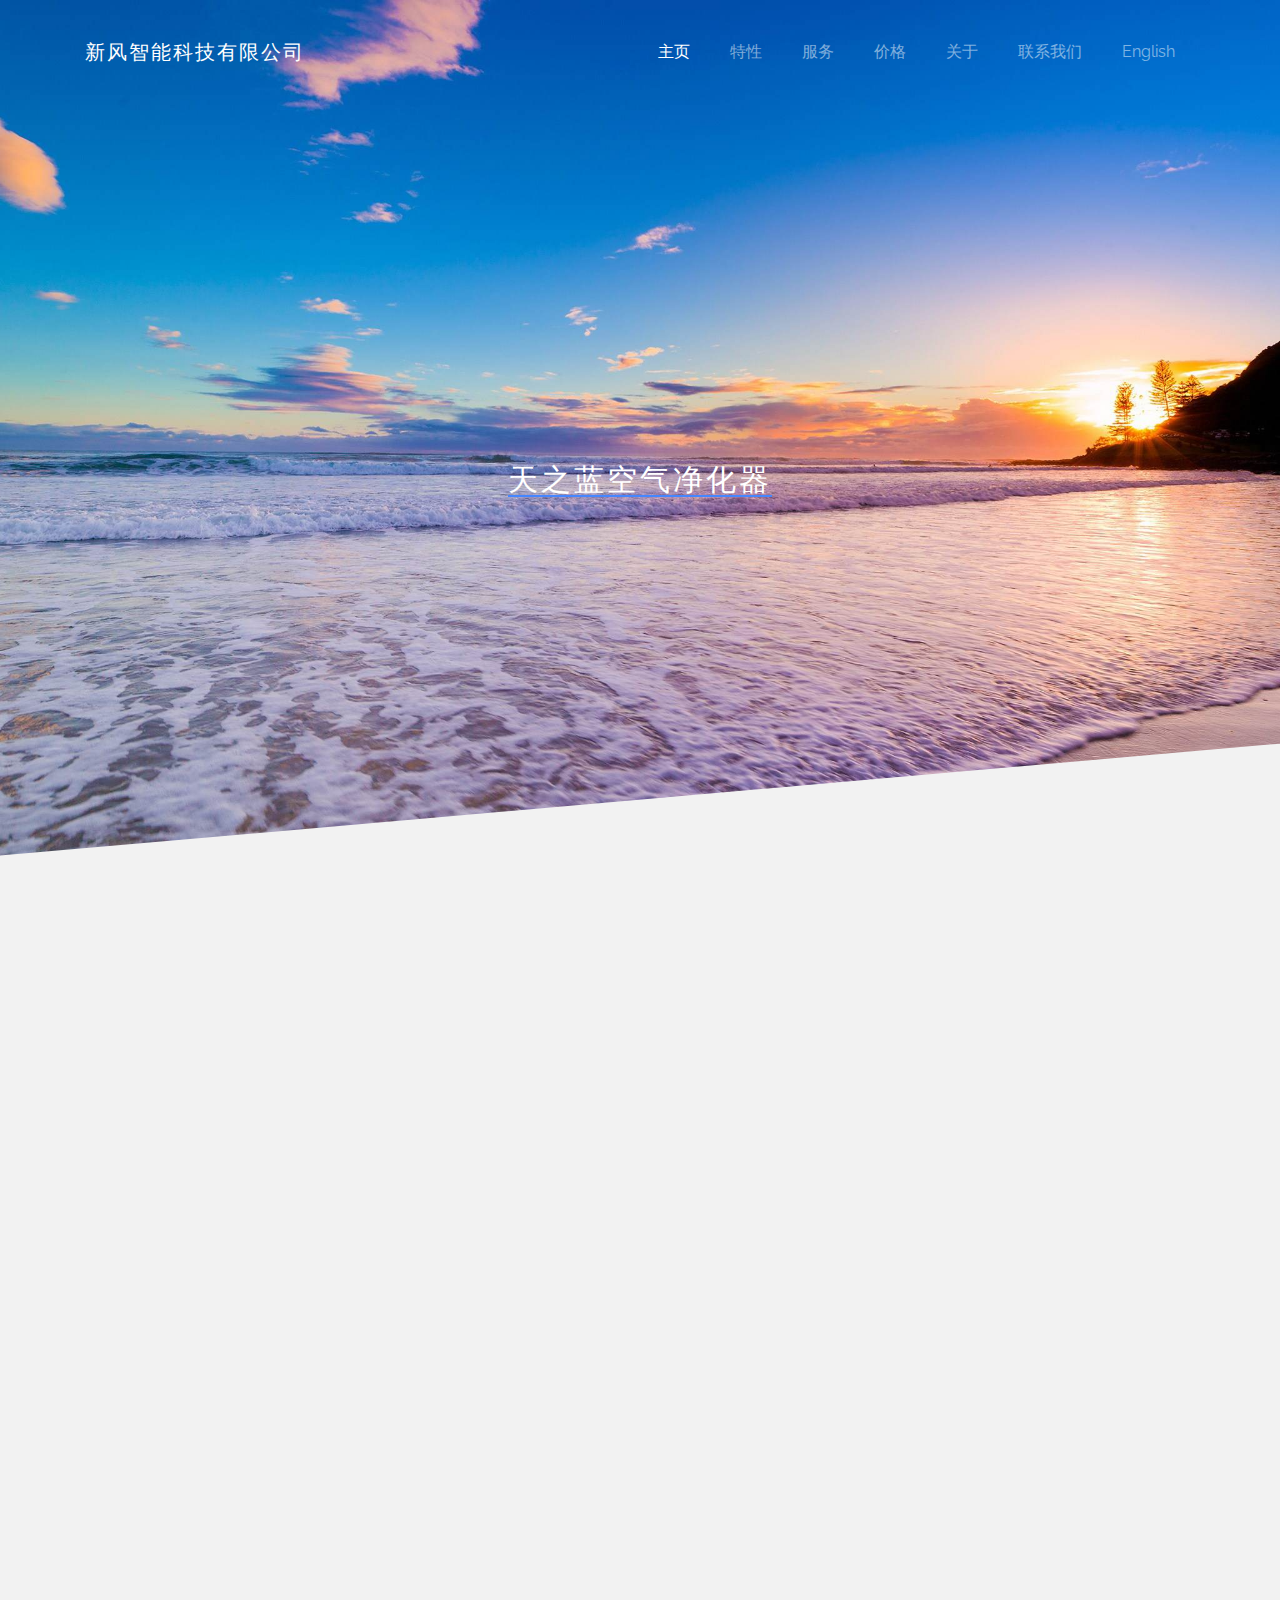
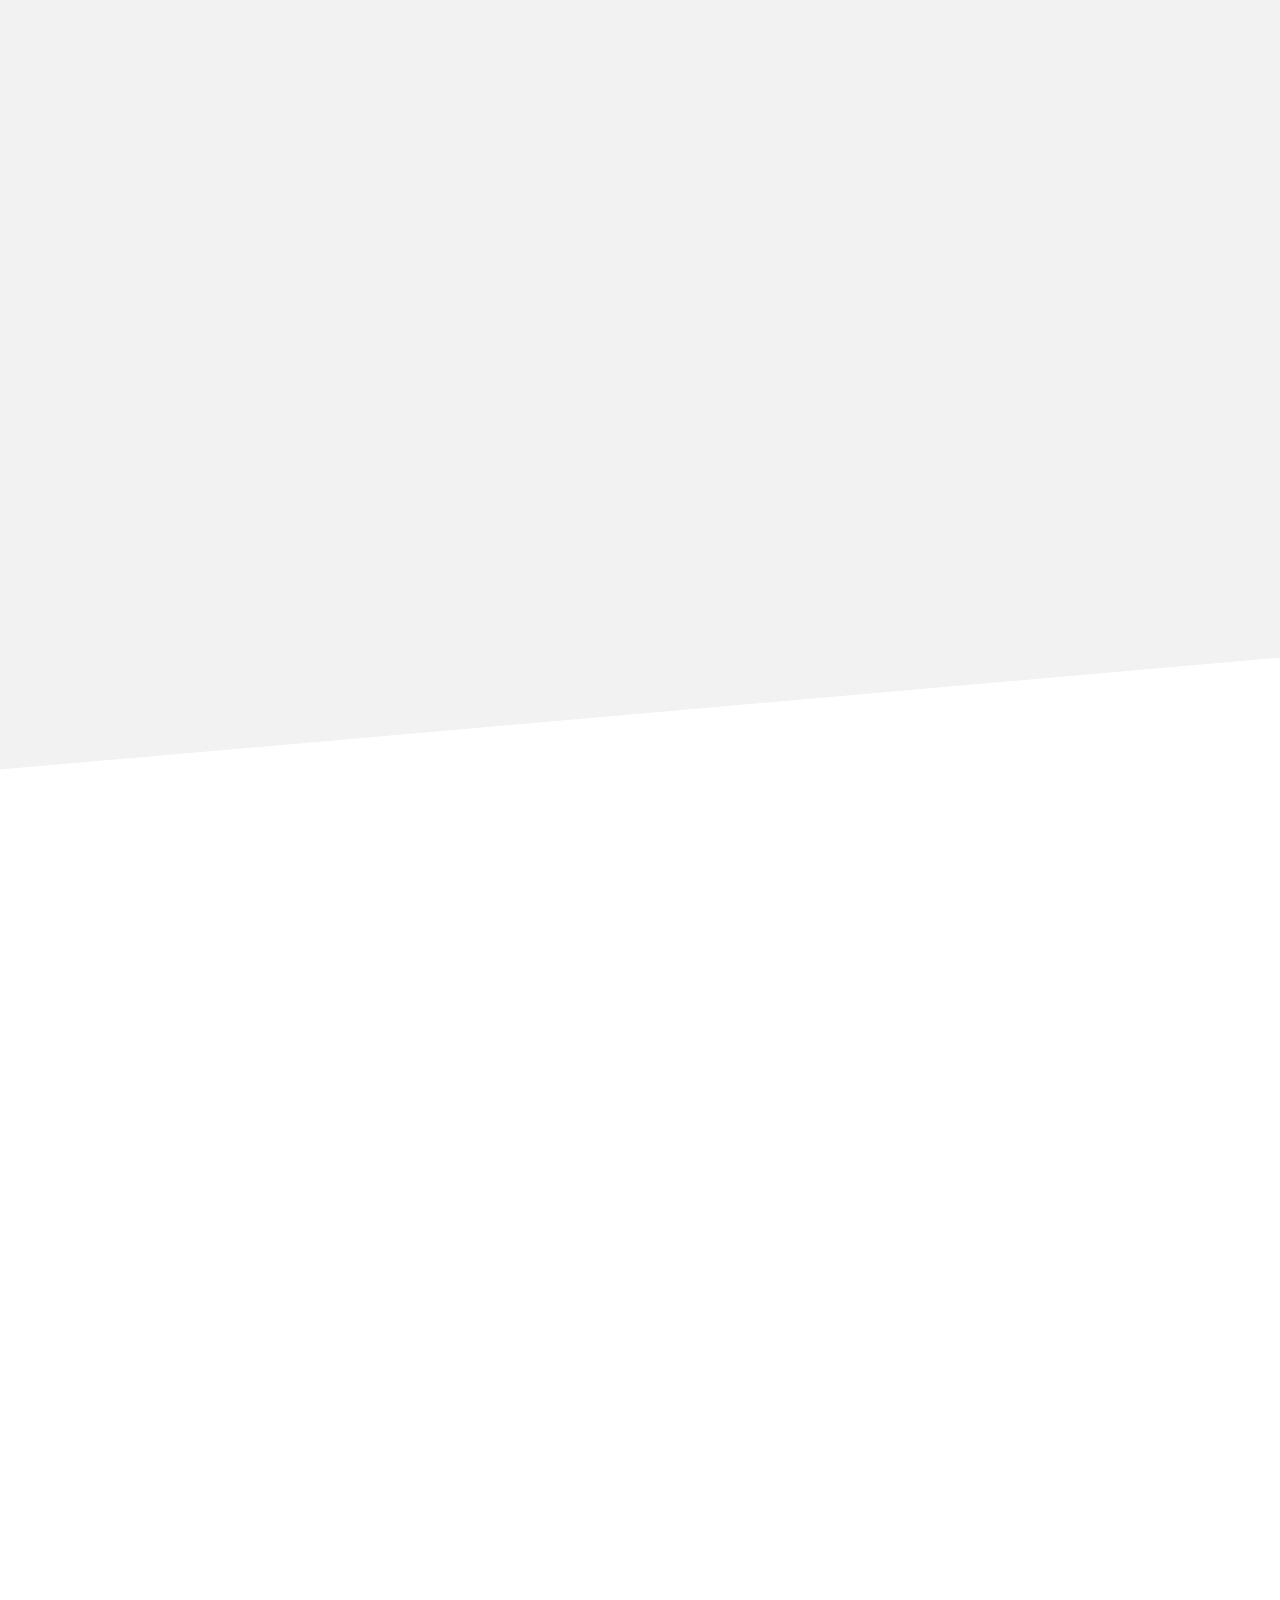
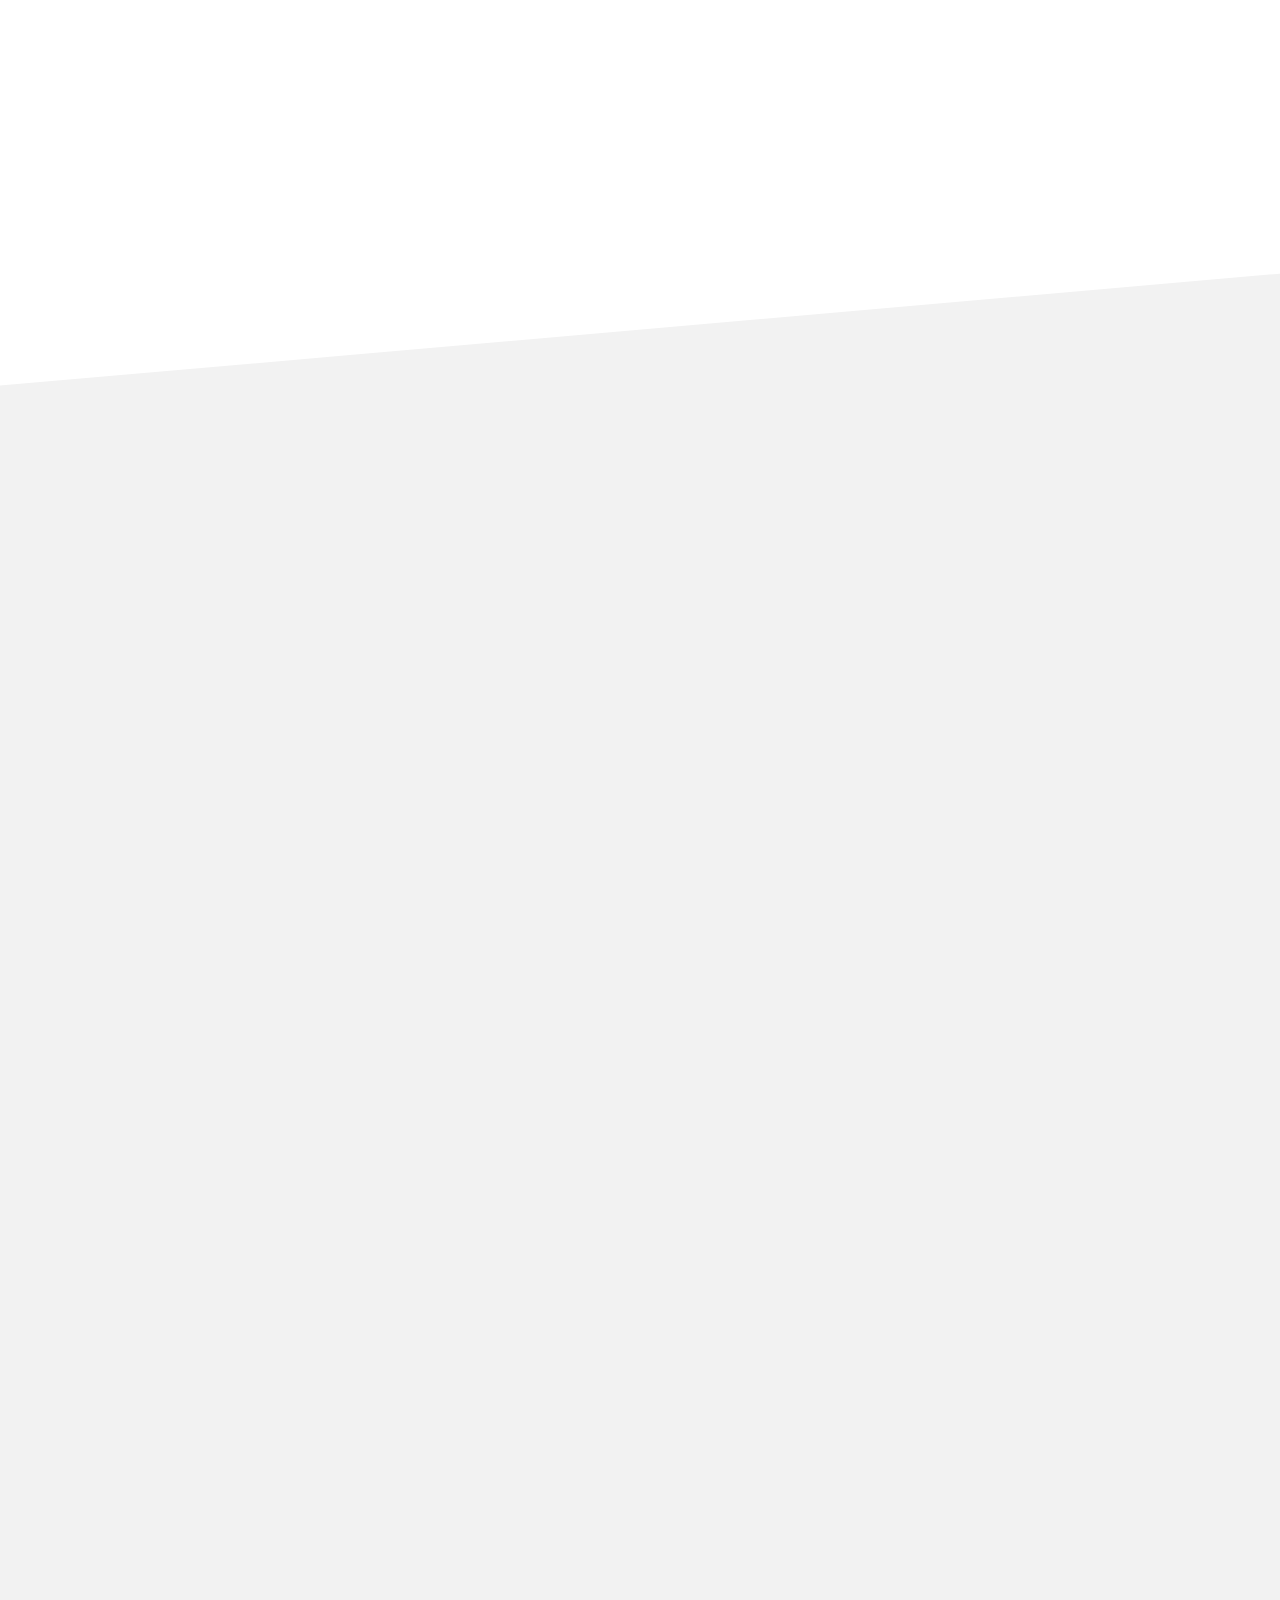
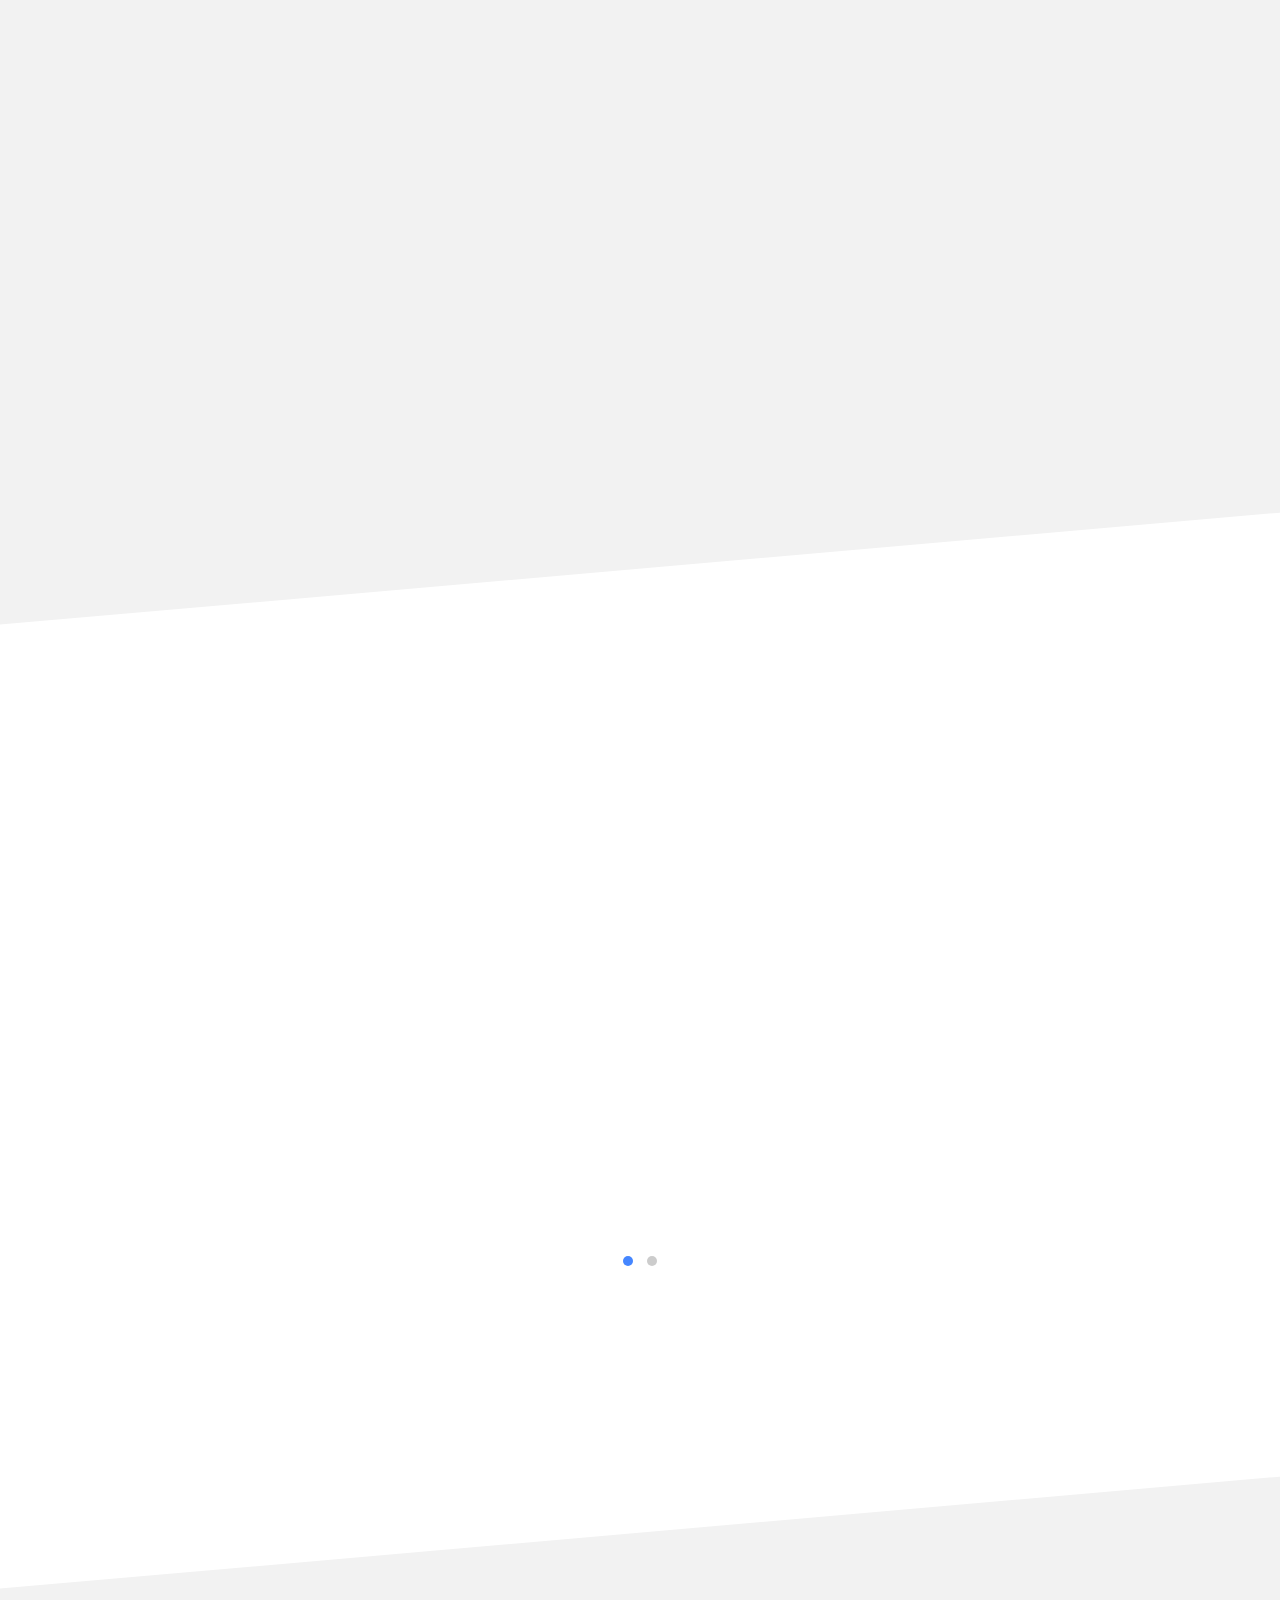
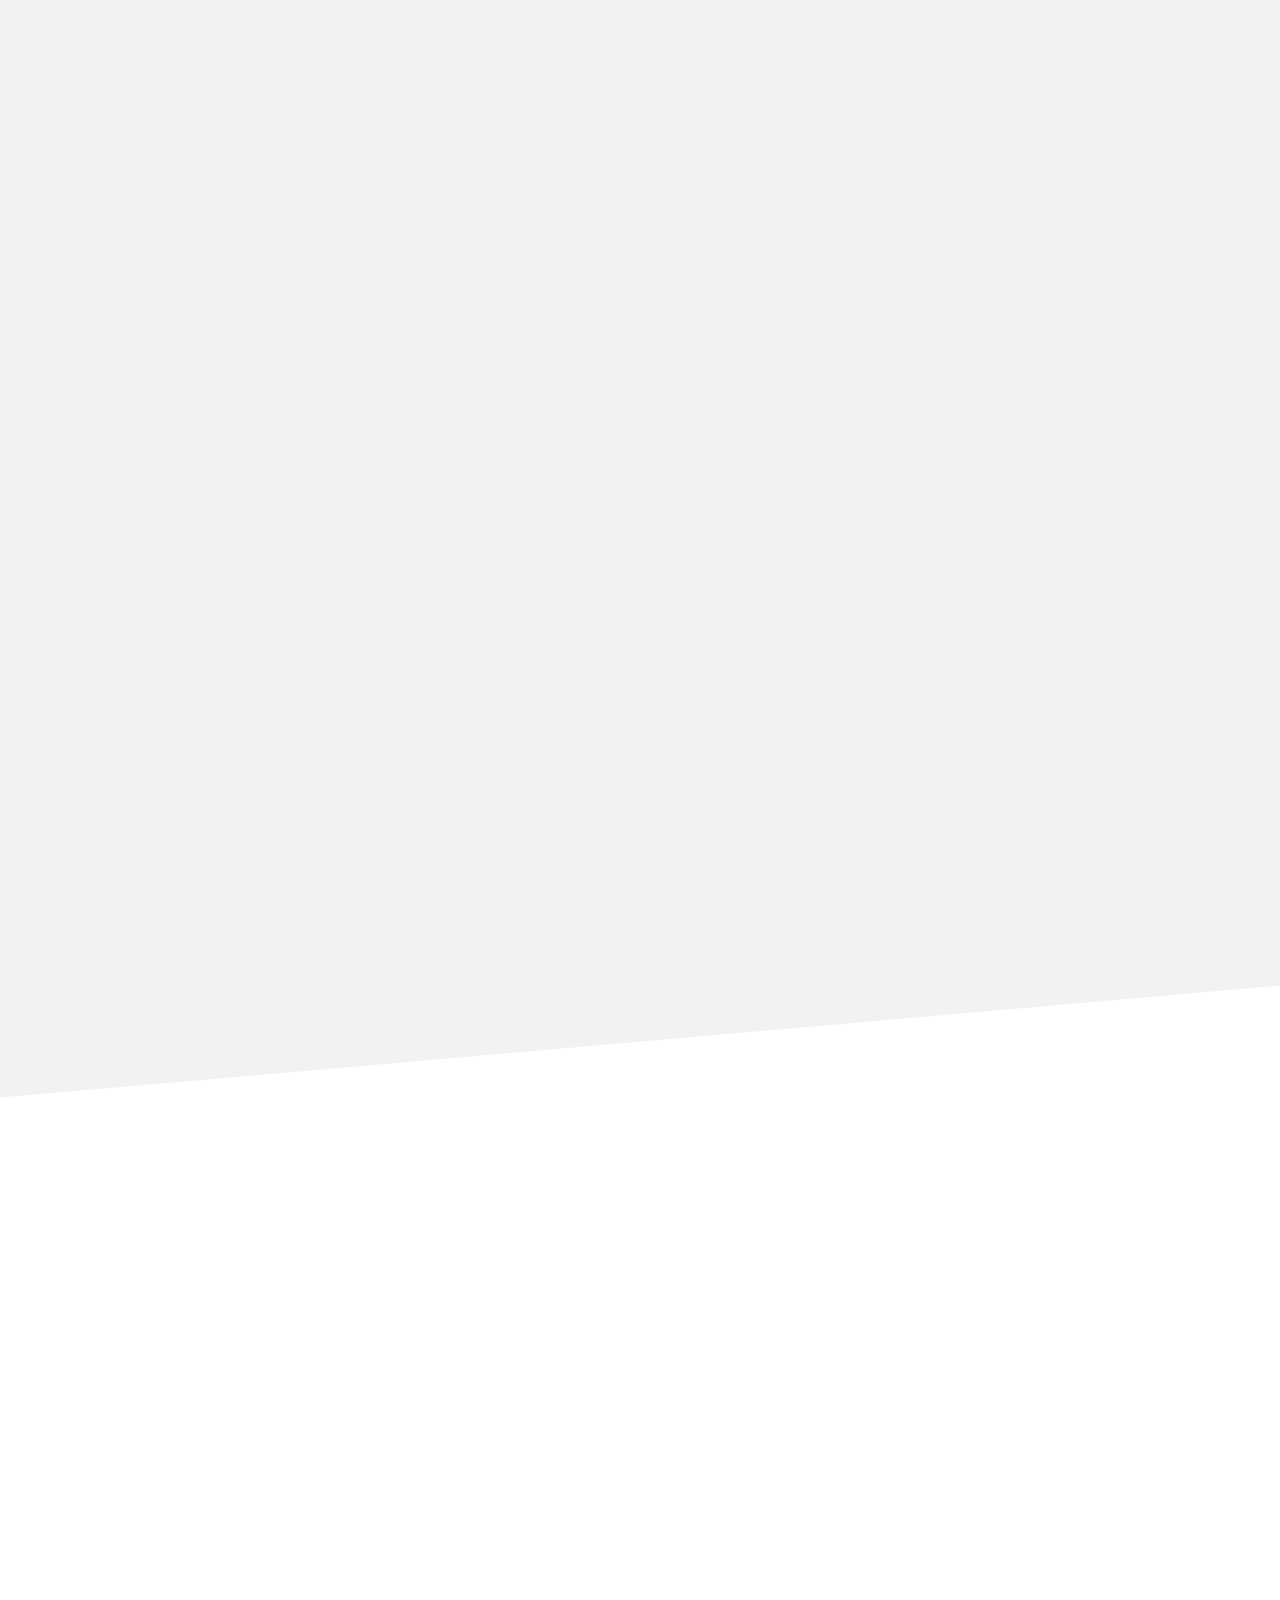
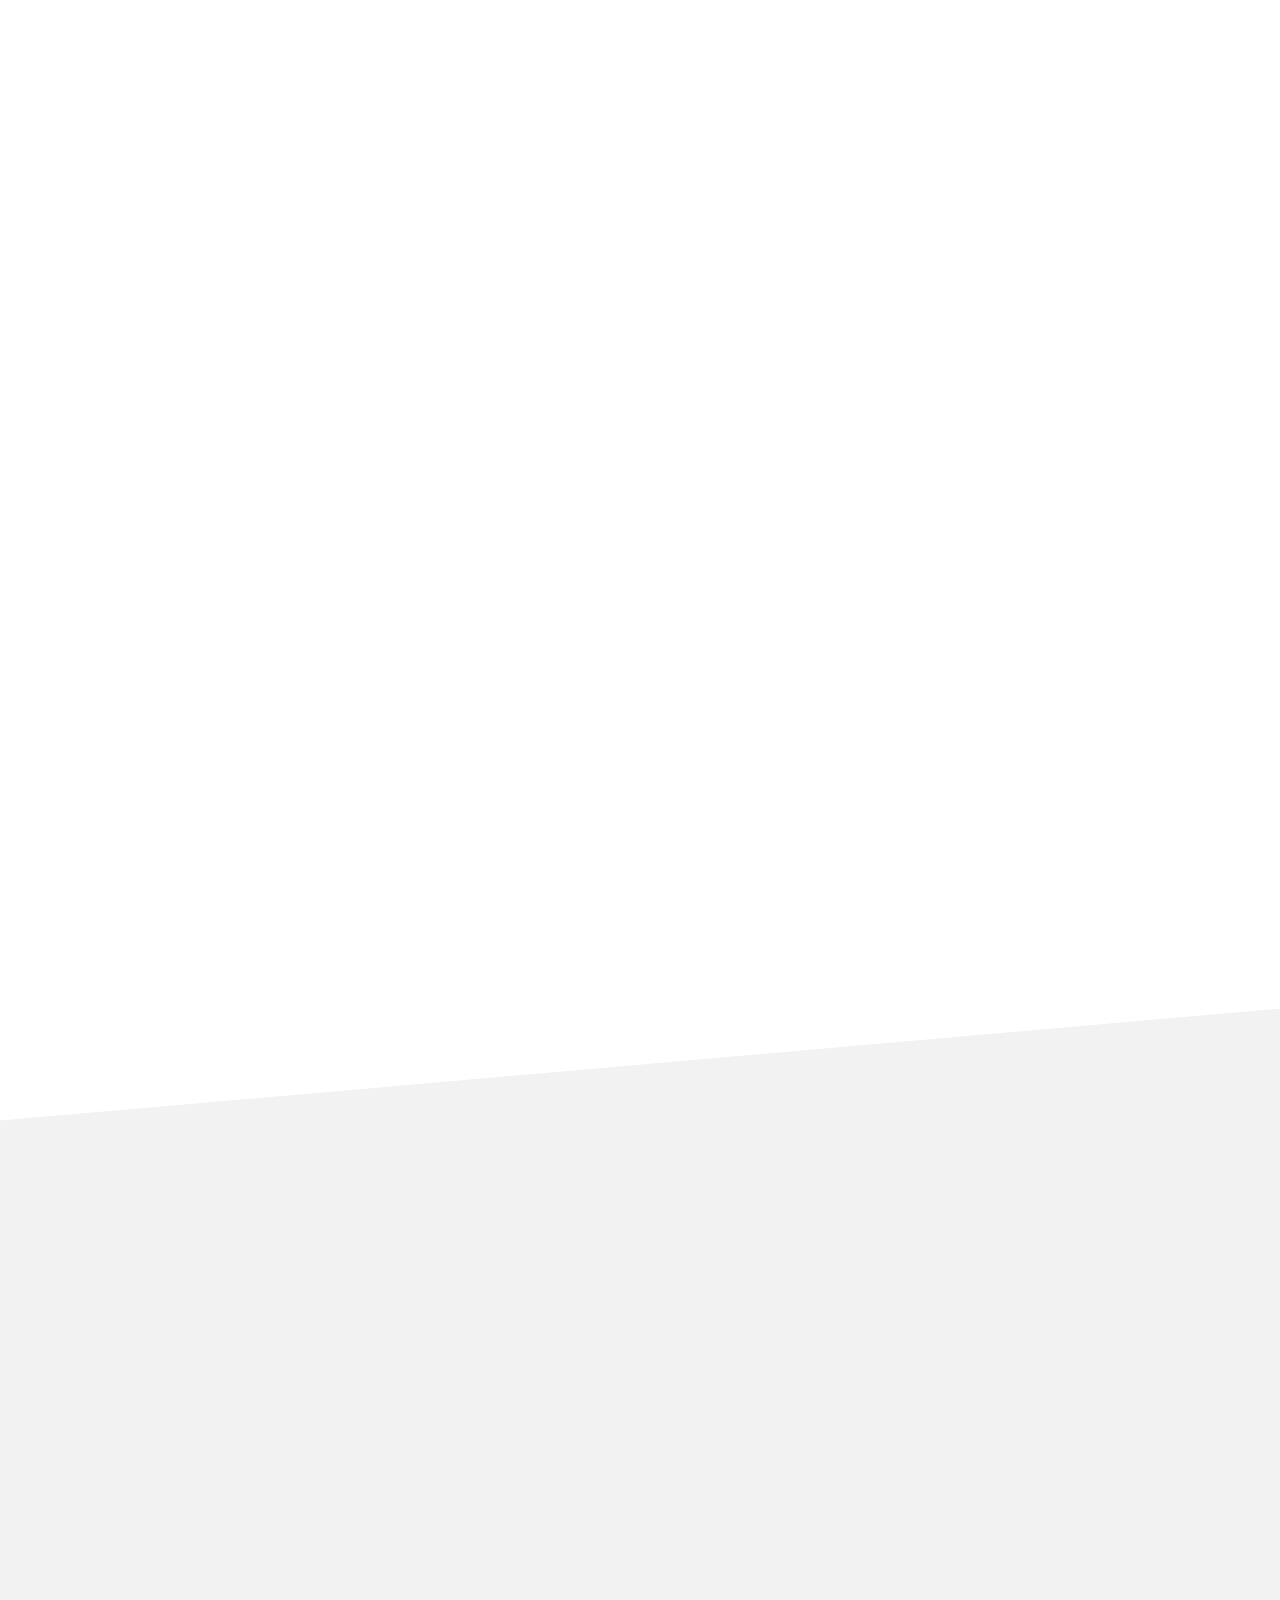
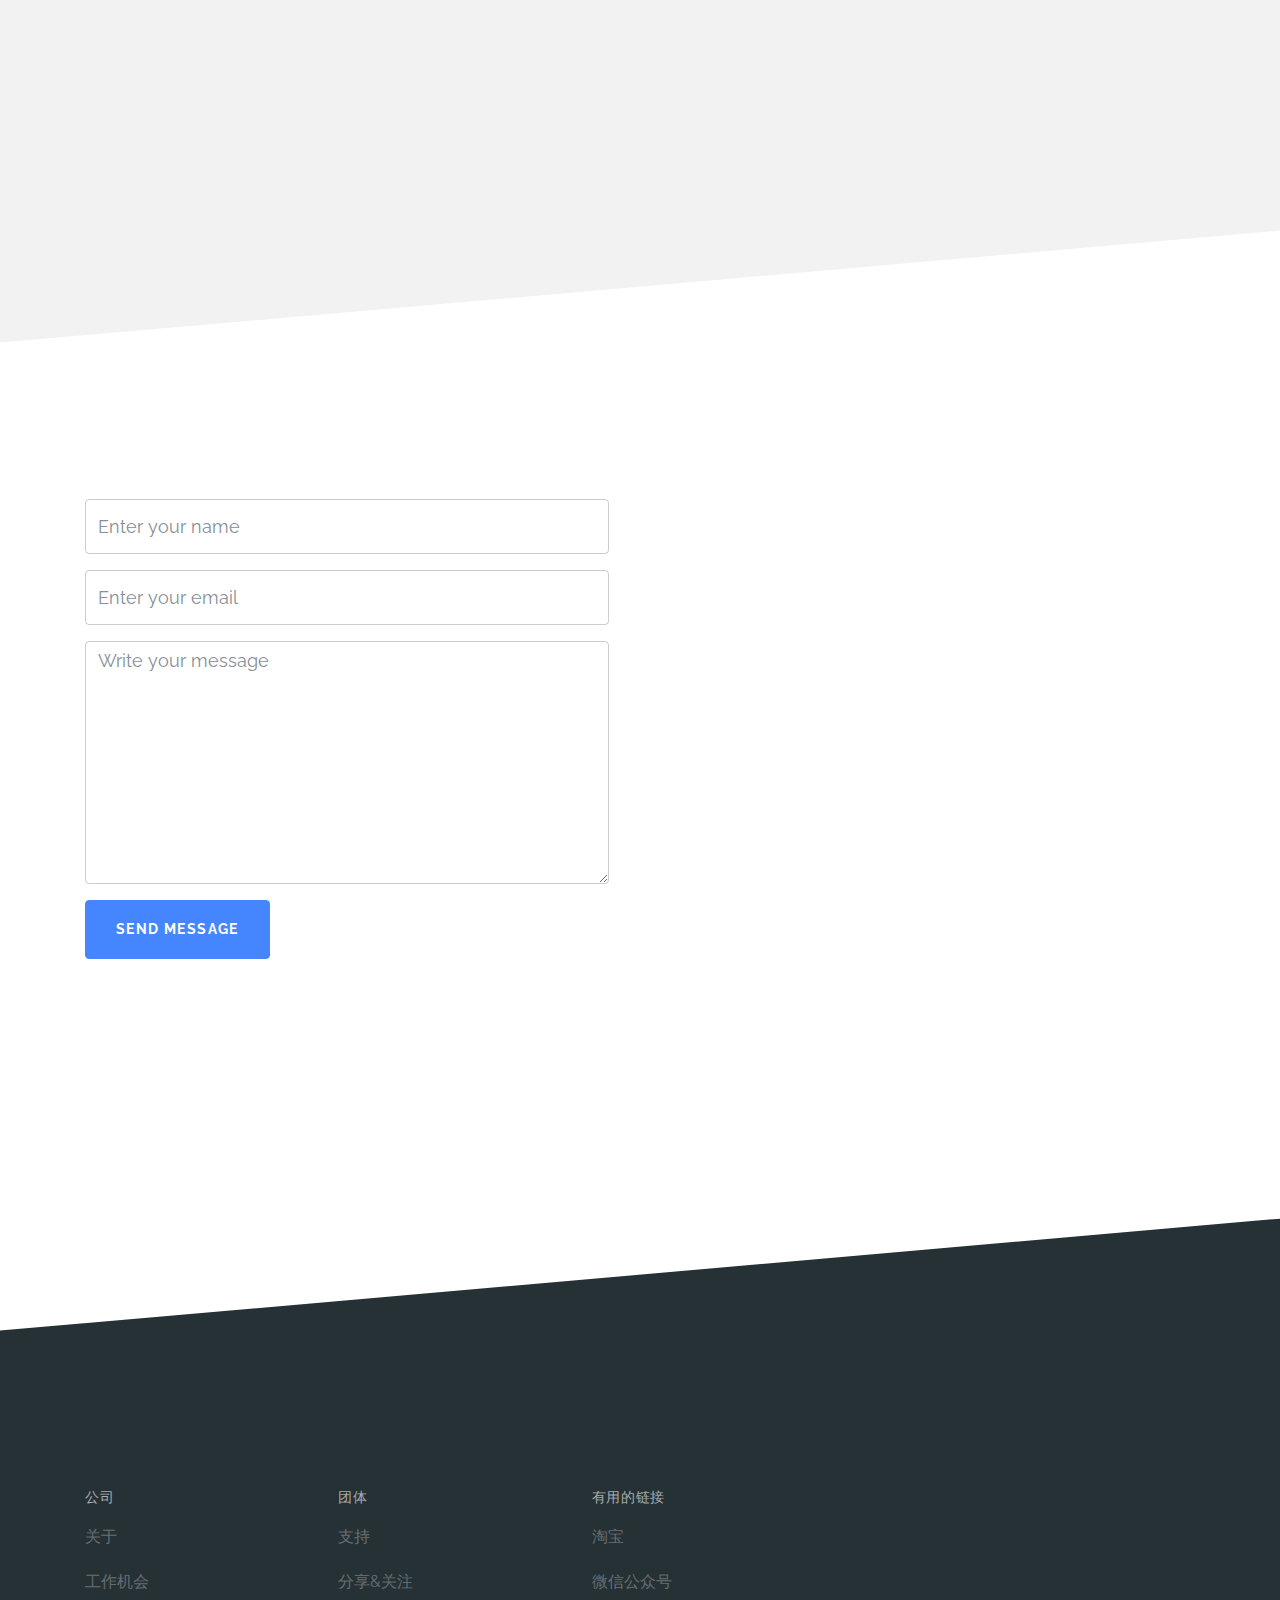
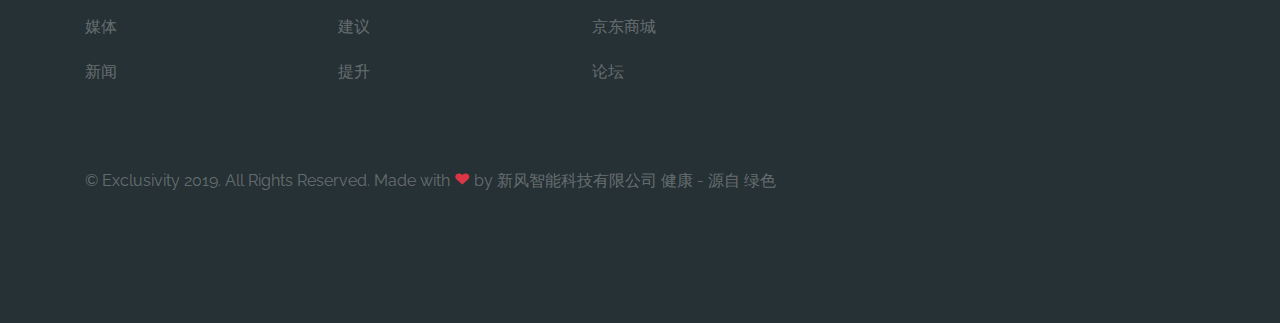
<file: index.html>
<!DOCTYPE html>
<html lang="en">
  <head>
    <!-- 
    More Templates Visit ==> Free-Template.co
    -->
    <title>新风智能科技有限公司官网</title>
    <meta charset="utf-8">
    <meta name="viewport" content="width=device-width, initial-scale=1, shrink-to-fit=no">
    <meta name="description" content="Free Template by Free-Template.co" />
    <meta name="keywords" content="free bootstrap 4, free bootstrap 4 template, free website templates, free html5, free template, free website template, html5, css3, mobile first, responsive" />
    <meta name="author" content="Free-Template.co" />
    
    <link href="https://fonts.googleapis.com/css?family=Raleway" rel="stylesheet">
    <link rel="stylesheet" href="css/bootstrap.min.css">
    <link rel="stylesheet" href="css/open-iconic-bootstrap.min.css">
    <link rel="stylesheet" href="css/animate.css">
    
    <link rel="stylesheet" href="css/owl.carousel.min.css">
    <link rel="stylesheet" href="css/owl.theme.default.min.css">

    <link rel="stylesheet" href="css/icomoon.css">
    <link rel="stylesheet" href="css/style.css">
  </head>
  <body data-spy="scroll" data-target="#ftco-navbar" data-offset="200">
    
    <nav class="navbar navbar-expand-lg navbar-dark ftco_navbar bg-dark ftco-navbar-light" id="ftco-navbar">
      <div class="container">
        <a class="navbar-brand" href="index.html">新风智能科技有限公司</a>
        <button class="navbar-toggler" type="button" data-toggle="collapse" data-target="#ftco-nav" aria-controls="ftco-nav" aria-expanded="false" aria-label="Toggle navigation">
          <span class="oi oi-menu"></span> MENU
        </button>

        <div class="collapse navbar-collapse" id="ftco-nav">
          <ul class="navbar-nav ml-auto">
            <li class="nav-item active"><a href="#section-home" class="nav-link">主页</a></li>
            <li class="nav-item"><a href="#section-features" class="nav-link">特性</a></li>
            <li class="nav-item"><a href="#section-services" class="nav-link">服务</a></li>
            <li class="nav-item"><a href="#section-pricing" class="nav-link">价格</a></li>
            <li class="nav-item"><a href="#section-about" class="nav-link">关于</a></li>
            <li class="nav-item"><a href="#section-contact" class="nav-link">联系我们</a></li>
            <li class="nav-item"><a href="https://nbicp.github.io/blueice.com/english/index_en.html" class="nav-link">English</a></li>
          </ul>
        </div>
      </div>
    </nav>
    <!-- END nav -->

    <section class="ftco-cover ftco-slant" style="background-image: url(images/bg_3.jpg);" id="section-home">
      <div class="container">
        <div class="row align-items-center justify-content-center text-center ftco-vh-100">
          <div class="col-md-10">
            <h1 class="ftco-heading ftco-animate">清新空气，我们需要……
            </h1>
            <h2 class="text-uppercase ftco-uppercase"><a href="#section-pricing">天之蓝空气净化器</a></h2>    
            
          </div>
        </div>
      </div>
    </section>
    
    

    <section class="ftco-section bg-light  ftco-slant ftco-slant-white" id="section-features">
      <div class="container">
        
        <div class="row">
          <div class="col-md-12 text-center mb-5 ftco-animate">
            <h2 class="text-uppercase ftco-uppercase">产品特性</h2>
            <div class="row justify-content-center">
              <div class="col-md-7">
                <p class="lead">绿色、健康、智能化生活.</p>
              </div>
            </div>
          </div>
          <div class="col-lg-4 col-md-6">
            <div class="media d-block mb-4 text-center ftco-media p-md-5 p-4 ftco-animate">
              <div class="ftco-icon mb-3"><span class="oi oi-thumb-up display-4 text-muted"></span></div>
              <div class="media-body">
                <h5 class="mt-0">使用方便</h5>
                <p class="mb-5">免安装，使用方便。</p>
                 <li class="d-flex mb-2"><span class="oi oi-check mr-3 text-primary"></span> <span></span></li>
                  <li class="d-flex mb-2"><span class="oi oi-check mr-3 text-primary"></span> <span></span></li>
                  <li class="d-flex mb-2"><span class="oi oi-check mr-3 text-primary"></span> <span></span></li>        
                   <li class="d-flex mb-2"><span class="oi oi-check mr-3 text-primary"></span> <span></span></li>          
                <p class="mb-0"><a href="#" class="btn btn-primary btn-sm">了解更多</a></p>
              </div>
            </div>
          </div>
          <div class="col-lg-4 col-md-6">
            <div class="media d-block mb-4 text-center ftco-media p-md-5 p-4 ftco-animate">
              <div class="ftco-icon mb-3"><span class="oi oi-bolt display-4 text-muted"></span></div>
              <div class="media-body">
                <h5 class="mt-0">空气质量检测</h5>
                <p class="mb-5">空气质量传感器，可实时监测房间不同部位空气。空气质量看得见。</p>
                 
                <p class="mb-0"><a href="#" class="btn btn-primary btn-sm">了解更多</a></p>
              </div>
            </div>
          </div>
          <div class="col-lg-4 col-md-6">
            <div class="media d-block mb-4 text-center ftco-media p-md-5 p-4 ftco-animate">
              <div class="ftco-icon mb-3"><span class="oi oi-person display-4 text-muted"></span></div>
              <div class="media-body">
                <h5 class="mt-0">可定制</h5>
                <p class="mb-5">产品外观可私人定制，从而拥有独一无二的空气净化器。</p>
                <li class="d-flex mb-2"><span class="oi oi-check mr-3 text-primary"></span> <span></span></li>
                <li class="d-flex mb-2"><span class="oi oi-check mr-3 text-primary"></span> <span></span></li>
                 <li class="d-flex mb-2"><span class="oi oi-check mr-3 text-primary"></span> <span></span></li>
               
                <p class="mb-0"><a href="#" class="btn btn-primary btn-sm">了解更多</a></p>
              </div>
            </div>
          </div>

          <div class="col-lg-4 col-md-6">
            <div class="media d-block mb-4 text-center ftco-media p-md-5 p-4 ftco-animate">
              <div class="ftco-icon mb-3"><span class="oi oi-code display-4 text-muted"></span></div>
              <div class="media-body">
                <h5 class="mt-0">手机APP遥控</h5>
                <p class="mb-5">加入了手机APP遥控功能的型号，可以方便用手机查看空气质量，控制空气净化器开关，从而一进家门即可享受清新空气。</p>
                <p class="mb-0"><a href="#" class="btn btn-primary btn-sm">了解更多</a></p>
              </div>
            </div>
          </div>
          <div class="col-lg-4 col-md-6">
            <div class="media d-block mb-4 text-center ftco-media p-md-5 p-4 ftco-animate">
              <div class="ftco-icon mb-3"><span class="oi oi-magnifying-glass display-4 text-muted"></span></div>
              <div class="media-body">
                <h5 class="mt-0">价格亲民</h5>
                <p class="mb-5">低成本技术，使得空气净化器价格更加亲民。</p>
                <p class="mb-0"><a href="#" class="btn btn-primary btn-sm">了解更多</a></p>
              </div>
            </div>
          </div>
          <div class="col-lg-4 col-md-6">
            <div class="media d-block mb-4 text-center ftco-media p-md-5 p-4 ftco-animate">
              <div class="ftco-icon mb-3"><span class="oi oi-phone display-4 text-muted"></span></div>
              <div class="media-body">
                <h5 class="mt-0">全国联保</h5>
                <p class="mb-5">通过公众号，公司官网以及各地营销网点，实现服务全覆盖，一天24小时，一周7天无间断提供售后服务。</p>
                <p class="mb-0"><a href="#" class="btn btn-primary btn-sm">了解更多</a></p>
              </div>
            </div>
          </div>
        </div>
      </div>
    </section>
    <!-- END section -->

    <div class="col-md-12 text-center ftco-animate">
      <h2 class="text-uppercase ftco-uppercase">服务</h2>
      <div class="row justify-content-center mb-5">
        <div class="col-md-7">
          <p class="lead">绿色、健康、智能化生活。</p>
        </div>
      </div>
    </div>
    <section class="ftco-section ftco-slant" id="section-services">
      <div class="container">
        <div class="row"></div>
        <!-- END row -->
        <div class="row">
          <div class="col-lg-4 mb-5 ftco-animate">
            <figure><img src="images/img_2.jpg" alt="Free Template by Free-Template.co" class="img-fluid"></figure>
            <div class="p-3">
              <h3 class="h4">服务项目1</h3>
              <p class="mb-4">绿色、健康、智能化生活。</p>
              <ul class="list-unstyled ftco-list-check text-left">
                <li class="d-flex mb-2"><span class="oi oi-check mr-3 text-primary"></span> <span>滤网在线订购。</span></li>
                <li class="d-flex mb-2"><span class="oi oi-check mr-3 text-primary"></span> <span>微信公众号，客服24小时在线，随时解答疑问。</span></li>
                <li class="d-flex mb-2"><span class="oi oi-check mr-3 text-primary"></span> <span>淘宝、京东商城网购零距离。</span></li>
              </ul>
            </div>
          </div>

          <div class="col-lg-4 mb-5 ftco-animate">
            <figure><img src="images/img_1.jpg" alt="Free Template by Free-Template.co" class="img-fluid"></figure>
            <div class="p-3">
              <h3 class="h4">服务项目2</h3>
              <p class="mb-4">绿色、健康、智能化生活。</p>
              <ul class="list-unstyled ftco-list-check text-left">
                <li class="d-flex mb-2"><span class="oi oi-check mr-3 text-primary"></span> <span>质保两年，两年内零部件损坏免费更换。</span></li>
                <li class="d-flex mb-2"><span class="oi oi-check mr-3 text-primary"></span> <span>以旧换新，可以随时随地享用最新科技。</span></li>
                <li class="d-flex mb-2"><span class="oi oi-check mr-3 text-primary"></span> <span>分享使用体验，有机会赢取免单奖励。</span></li>
              </ul>
            </div>
          </div>

          <div class="col-lg-4 mb-5 ftco-animate">
            <figure><img src="images/img_3.jpg" alt="Free Template by Free-Template.co" class="img-fluid"></figure>
            <div class="p-3">
              <h3 class="h4">服务项目3</h3>
              <p class="mb-4">绿色、健康、智能化生活。</p>
              <ul class="list-unstyled ftco-list-check text-left">
                <li class="d-flex mb-2"><span class="oi oi-check mr-3 text-primary"></span> <span>质保期外，零部件成本价更换。</span></li>
                <li class="d-flex mb-2"><span class="oi oi-check mr-3 text-primary"></span> <span>终身负责维修。</span></li>
                <li class="d-flex mb-2"><span class="oi oi-check mr-3 text-primary"></span> <span>老客户有机会得到神秘礼品。</span></li>
              </ul>
            </div>
          </div>

        </div>
      </div>
    </section>

    <section class="ftco-section bg-light ftco-slant ftco-slant-white" id="section-pricing">
      <div class="container">
        <div class="row">
          <div class="col-md-12 text-center ftco-animate">
            <h2 class="text-uppercase ftco-uppercase">产品价格</h2>
            <div class="row justify-content-center mb-5">
              <div class="col-md-7">
                <p class="lead">绿色、健康、智能化生活。</p>
              </div>
            </div>
          </div>
        </div>
        <!-- END row -->
        <div class="row">
          <div class="col-md bg-white p-5 m-2 text-center mb-2 ftco-animate">
            <div class="ftco-pricing">
              <h2>天之蓝系列 FAT-101</h2>
              <p class="ftco-price-per text-center"><sup>元</sup><strong>1990</strong><span>/台</span></p>
              <ul class="list-unstyled mb-5">
                <li>性能参数：</li>
                <li>PM2.5净化</li>
                <li>空气质量检测</li>
                 <li class="d-flex mb-2"><span class="oi oi-check mr-3 text-primary"></span> <span></span></li>
                  <li class="d-flex mb-2"><span class="oi oi-check mr-3 text-primary"></span> <span></span></li>
                   <li class="d-flex mb-2"><span class="oi oi-check mr-3 text-primary"></span> <span></span></li>
                    <li class="d-flex mb-2"><span class="oi oi-check mr-3 text-primary"></span> <span></span></li>
              </ul>
              <p><a href="#" class="btn btn-secondary btn-sm">购买</a></p>
            </div>
          </div>
          <div class="col-md bg-white p-5 m-2 text-center mb-2 ftco-animate">
            <div class="ftco-pricing">
              <h2>天之蓝系列 FAT-201</h2>
              <p class="ftco-price-per text-center"><sup>元</sup><strong>2990</strong><span>/台</span></p>
              <ul class="list-unstyled mb-5">
                <li>性能参数：</li>
                <li>PM2.5净化</li>
                <li>去除甲醛</li>
                <li>空气质量检测</li>
                 <li class="d-flex mb-2"><span class="oi oi-check mr-3 text-primary"></span> <span></span></li>
                  <li class="d-flex mb-2"><span class="oi oi-check mr-3 text-primary"></span> <span></span></li>
                   <li class="d-flex mb-2"><span class="oi oi-check mr-3 text-primary"></span> <span></span></li>
              </ul>
              <p><a href="#" class="btn btn-secondary btn-sm">购买</a></p>
            </div>
          </div>
          <div class="w-100 clearfix d-xl-none"></div>
          <div class="col-md bg-white  ftco-pricing-popular p-5 m-2 text-center mb-2 ftco-animate">
            <span class="popular-text">爆款</span>
            <div class="ftco-pricing">
              <h2>天之蓝 FAT-301</h2>
              <p class="ftco-price-per text-center"><sup>元</sup><strong class="text-primary">3990</strong><span>/台</span></p>
              <ul class="list-unstyled mb-5">
                <li>性能参数：</li>
                <li>PM2.5净化</li>
                <li>去除甲醛</li>
                <li>医用级除病毒细菌</li>
                <li>空气质量检测</li>
              </ul>
              <p><a href="#" class="btn btn-primary btn-sm">购买</a></p>
            </div>
          </div>
          <div class="col-md bg-white p-5 m-2 text-center mb-2 ftco-animate">
            <div class="ftco-pricing">
              <h2>天之蓝 FAT-401</h2>
              <p class="ftco-price-per text-center"><sup>元</sup><strong>4990</strong><span>/台</span></p>
              <ul class="list-unstyled mb-5">
                <li>性能参数：</li>
                <li>PM2.5净化</li>
                <li>去除甲醛</li>
                <li>医用级除病毒细菌</li>
                <li>空气质量检测</li>
                <li>手机APP遥控</li>
              </ul>
              <p><a href="#" class="btn btn-secondary btn-sm">购买</a></p>
            </div>
          </div>
        </div>
      </div>
    </section>
    <div class="tlinks">Collect from <a href="#" >企业网站模板</a></div>

    <section class="ftco-section ftco-slant ftco-slant-light">
      <div class="container">
        <div class="row">
          <div class="col-md-12 text-center ftco-animate">
            <h2 class="text-uppercase ftco-uppercase">公司更多产品</h2>
            <div class="row justify-content-center mb-5">
              <div class="col-md-7">
                <p class="lead">绿色、健康、智能化生活。</p>
              </div>
            </div>
          </div>
        </div>
        <!-- END row -->
        <div class="row">
          <div class="col-md-12">
            <div class="owl-carousel ftco-owl">
              
              <div class="item ftco-animate">
                <div class="media d-block text-left ftco-media p-md-5 p-4">
                  <div class="ftco-icon mb-3"><span class="oi oi-pencil display-4"></span></div>
                  <div class="media-body">
                    <h5 class="mt-0">智能新风系统</h5>
                    <p>适用于家庭、幼儿园、教室、医院等需要清新空气的场所。</p>
                  </div>
                </div>
              </div>

              <div class="item ftco-animate">
                <div class="media d-block text-left ftco-media p-md-5 p-4">
                  <div class="ftco-icon mb-3"><span class="oi oi-monitor display-4"></span></div>
                  <div class="media-body">
                    <h5 class="mt-0">车用新风系列</h5>
                    <p>适用于汽车。</p>
                  </div>
                </div>
              </div>

              <div class="item ftco-animate">
                <div class="media d-block text-left ftco-media p-md-5 p-4">
                  <div class="ftco-icon mb-3"><span class="oi oi-location display-4"></span></div>
                  <div class="media-body">
                    <h5 class="mt-0">气体传感器</h5>
                    <p>CO2气体传感器、CO气体传感器、甲醛气体传感器、甲烷气体传感器等。</p>
                  </div>
                </div>
              </div>

              <div class="item ftco-animate">
                <div class="media d-block text-left ftco-media p-md-5 p-4">
                  <div class="ftco-icon mb-3"><span class="oi oi-person display-4"></span></div>
                  <div class="media-body">
                    <h5 class="mt-0">更多产品</h5>
                    <p>敬请期待。</p>
                  </div>
                </div>
              </div>

            </div>
          </div>
        </div>
      </div>
    </section>
    <div class="tlinks">Collect from <a href="#" >企业网站模板</a></div>
    

    <section class="ftco-section ftco-slant ftco-slant-light  bg-light ftco-slant ftco-slant-white" id="section-faq">
      <div class="container">
        <div class="row mb-5">
          <div class="col-md-12 text-center ftco-animate">
            <h2 class="text-uppercase ftco-uppercase">常见问题</h2>
            <div class="row justify-content-center mb-5">
              <div class="col-md-7">
                <p class="lead">最常见问题</p>
              </div>
            </div>
          </div>
        </div>
        <!-- END row -->
        <div class="row">
          <div class="col-md-6 mb-5 ftco-animate">
            <h3 class="h5 mb-4">最常见问题是什么？</h3>
            <p>安装问题，使用问题等等。</p>
            <p class="mb-5"><a href="#">了解更多</a></p>
          </div>
          <div class="col-md-6 mb-5 ftco-animate">
            <h3 class="h5 mb-4">可以升级吗？</h3>
            <p>手机APP软件，定期免费升级更新。</p>
            <p class="mb-5"><a href="#">了解更多</a></p>
          </div>
          <div class="col-md-6 mb-5 ftco-animate">
            <h3 class="h5 mb-4">可以有更多功能吗？</h3>
            <p>发掘手机APP新功能。</p>
            <p class="mb-5"><a href="#">了解更多</a></p>
          </div>
          <div class="col-md-6 mb-5 ftco-animate">
            <h3 class="h5 mb-4">如果需要帮助，怎么联系？</h3>
            <p>微信公众号、邮箱、客服电话等。</p>
            <p class="mb-5"><a href="#">了解更多</a></p>
          </div>
        </div>
      </div>
    </section>

    <section class="ftco-section ftco-slant ftco-slant-light" id="section-about">
      <div class="container">

        <div class="row mb-5">
          <div class="col-md-12 text-center ftco-animate">
            <h2 class="text-uppercase ftco-uppercase">关于我们</h2>
            <div class="row justify-content-center mb-5">
              <div class="col-md-7">
                <p class="lead">主营空气净化器、新风系统、各种气体传感器。 请发邮件给我们：<a href="#">457053886@qq.com</a></p>
              </div>
            </div>
          </div>
        </div>
        <!-- END row -->


        <div class="row no-gutters align-items-center ftco-animate">
          <div class="col-md-6 mb-md-0 mb-5">
            <img src="images/bg_3.jpg" alt="Free Template by Free-Template.co" class="img-fluid">
          </div>
          <div class="col-md-6 p-md-5">
            <h3 class="h3 mb-4">健康源自绿色，生活需要智能。</h3>
            <p>新风智能科技有限公司专注空气净化器、新风系统、各种气体传感器产品，从人们日常生活出发，致力为客户提供全方面的空气净化及空气质量检测产品。本公司产品设计的出发点是绿色、健康、智能化生活，竭力开发出产品独一无二的功能和外观。</p>
            <p class="mb-5"><a href="#">了解更多</a></p>
          </div>
        </div>
        <div class="row no-gutters align-items-center ftco-animate">
          <div class="col-md-6 order-md-3 mb-md-0 mb-5">
            <img src="images/bg_1.jpg" alt="Free Template by Free-Template.co" class="img-fluid">
          </div>
          <div class="col-md-6 p-md-5 order-md-1">
            <h3 class="h3 mb-4">绿色、健康、智能化生活。</h3>
            <p>公司主营产品为天之蓝系列空气净化器，该空气净化以最亲民的价格，最可靠的质量实现了空气净功能。</p>
            <p class="mb-5"><a href="#">了解更多</a></p>
          </div>
        </div>

      </div>
    </section>
    <section class="ftco-section bg-light ftco-slant ftco-slant-white" id="section-counter">
      <div class="container">
        <div class="row mb-5">
          <div class="col-md-12 text-center ftco-animate">
            <h2 class="text-uppercase ftco-uppercase">有趣的事情</h2>
            <div class="row justify-content-center mb-5">
              <div class="col-md-7">
                <p class="lead">绿色、健康、智能化生活。</p>
              </div>
            </div>
          </div>
        </div>
        <!-- END row -->
        <div class="row">
          <div class="col-md ftco-animate">
            <div class="ftco-counter text-center">
              <span class="ftco-number" data-number="34146">0</span>
              <span class="ftco-label">Lines of Codes</span>
            </div>
          </div>
          <div class="col-md ftco-animate">
            <div class="ftco-counter text-center">
              <span class="ftco-number" data-number="1239">0</span>
              <span class="ftco-label">Pizza Consume</span>
            </div>
          </div>
          <div class="col-md ftco-animate">
            <div class="ftco-counter text-center">
              <span class="ftco-number" data-number="124">0</span>
              <span class="ftco-label">Number of Clients</span>
            </div>
          </div>    
        </div>
      </div>
      
    </section>
    <section class="ftco-section bg-white ftco-slant ftco-slant-dark" id="section-contact">
      <div class="container">
        <div class="row">

          <div class="col-md pr-md-5 mb-5">
            <form action="" method="post">
              <div class="form-group">
                <label for="name" class="sr-only">Name</label>
                <input type="text" class="form-control" id="name" placeholder="Enter your name">
              </div>
              <div class="form-group">
                <label for="email" class="sr-only">Email</label>
                <input type="text" class="form-control" id="email" placeholder="Enter your email">
              </div>
              <div class="form-group">
                <label for="message" class="sr-only">Message</label>
                <textarea name="message" id="message" cols="30" rows="10" class="form-control" placeholder="Write your message"></textarea>
              </div>
              <div class="form-group">
                <input type="submit" class="btn btn-primary" value="Send Message">
              </div>
            </form>
          </div>
          <div class="col-md" id="map">
          </div>
        </div>
      </div>
    </section>
    <footer class="ftco-footer ftco-bg-dark">
      <div class="container">
        <div class="row mb-5">
          <div class="col-md-8">
            <div class="row">
              <div class="col-md">
                <div class="ftco-footer-widget mb-4">
                  <h2 class="ftco-heading-2">公司</h2>
                  <ul class="list-unstyled">
                    <li><a href="#" class="py-2 d-block">关于</a></li>
                    <li><a href="#" class="py-2 d-block">工作机会</a></li>
                    <li><a href="#" class="py-2 d-block">媒体</a></li>
                    <li><a href="#" class="py-2 d-block">新闻</a></li>
                  </ul>
                </div>
              </div>
              <div class="col-md">
                 <div class="ftco-footer-widget mb-4">
                  <h2 class="ftco-heading-2">团体</h2>
                  <ul class="list-unstyled">
                    <li><a href="#" class="py-2 d-block">支持</a></li>
                    <li><a href="#" class="py-2 d-block">分享&关注</a></li>
                    <li><a href="#" class="py-2 d-block">建议</a></li>
                    <li><a href="#" class="py-2 d-block">提升</a></li>
                  </ul>
                </div>
              </div>
              <div class="col-md">
                 <div class="ftco-footer-widget mb-4">
                  <h2 class="ftco-heading-2">有用的链接</h2>
                  <ul class="list-unstyled">
                    <li><a href="#" class="py-2 d-block">淘宝</a></li>
                    <li><a href="#" class="py-2 d-block">微信公众号</a></li>
                    <li><a href="#" class="py-2 d-block">京东商城</a></li>
                    <li><a href="#" class="py-2 d-block">论坛</a></li>
                  </ul>
                </div>
              </div>
            </div>
          </div>
          <div class="col-md-4">
            <div class="ftco-footer-widget mb-4">
              <ul class="ftco-footer-social list-unstyled float-md-right float-lft">
                <li></li>
                <li></li>
                <li></li>
              </ul>
            </div>
          </div>
        </div>
        <div class="row">
          <div class="col-md text-left">
            <p>&copy; Exclusivity 2019. All Rights Reserved.  Made with <span class="icon-heart text-danger"></span>  by 新风智能科技有限公司 <a href="#" target="_blank" title="模板之家">健康</a> - 源自 <a href="#" title="网页模板" target="_blank">绿色</a></p>
          </div>
        </div>
      </div>
    </footer>

    <!-- loader -->
    <div id="ftco-loader" class="show fullscreen"><svg class="circular" width="48px" height="48px"><circle class="path-bg" cx="24" cy="24" r="22" fill="none" stroke-width="4" stroke="#eeeeee"/><circle class="path" cx="24" cy="24" r="22" fill="none" stroke-width="4" stroke-miterlimit="10" stroke="#4586ff"/></svg></div>


  <script src="js/jquery.min.js"></script>
    <script src="js/popper.min.js"></script>
    <script src="js/bootstrap.min.js"></script>
    <script src="js/jquery.easing.1.3.js"></script>
    <script src="js/jquery.waypoints.min.js"></script>
    <script src="js/owl.carousel.min.js"></script>
    <script src="js/jquery.animateNumber.min.js"></script>
    

   

    <script src="js/main.js"></script>

    
  </body>
</html>
</file>
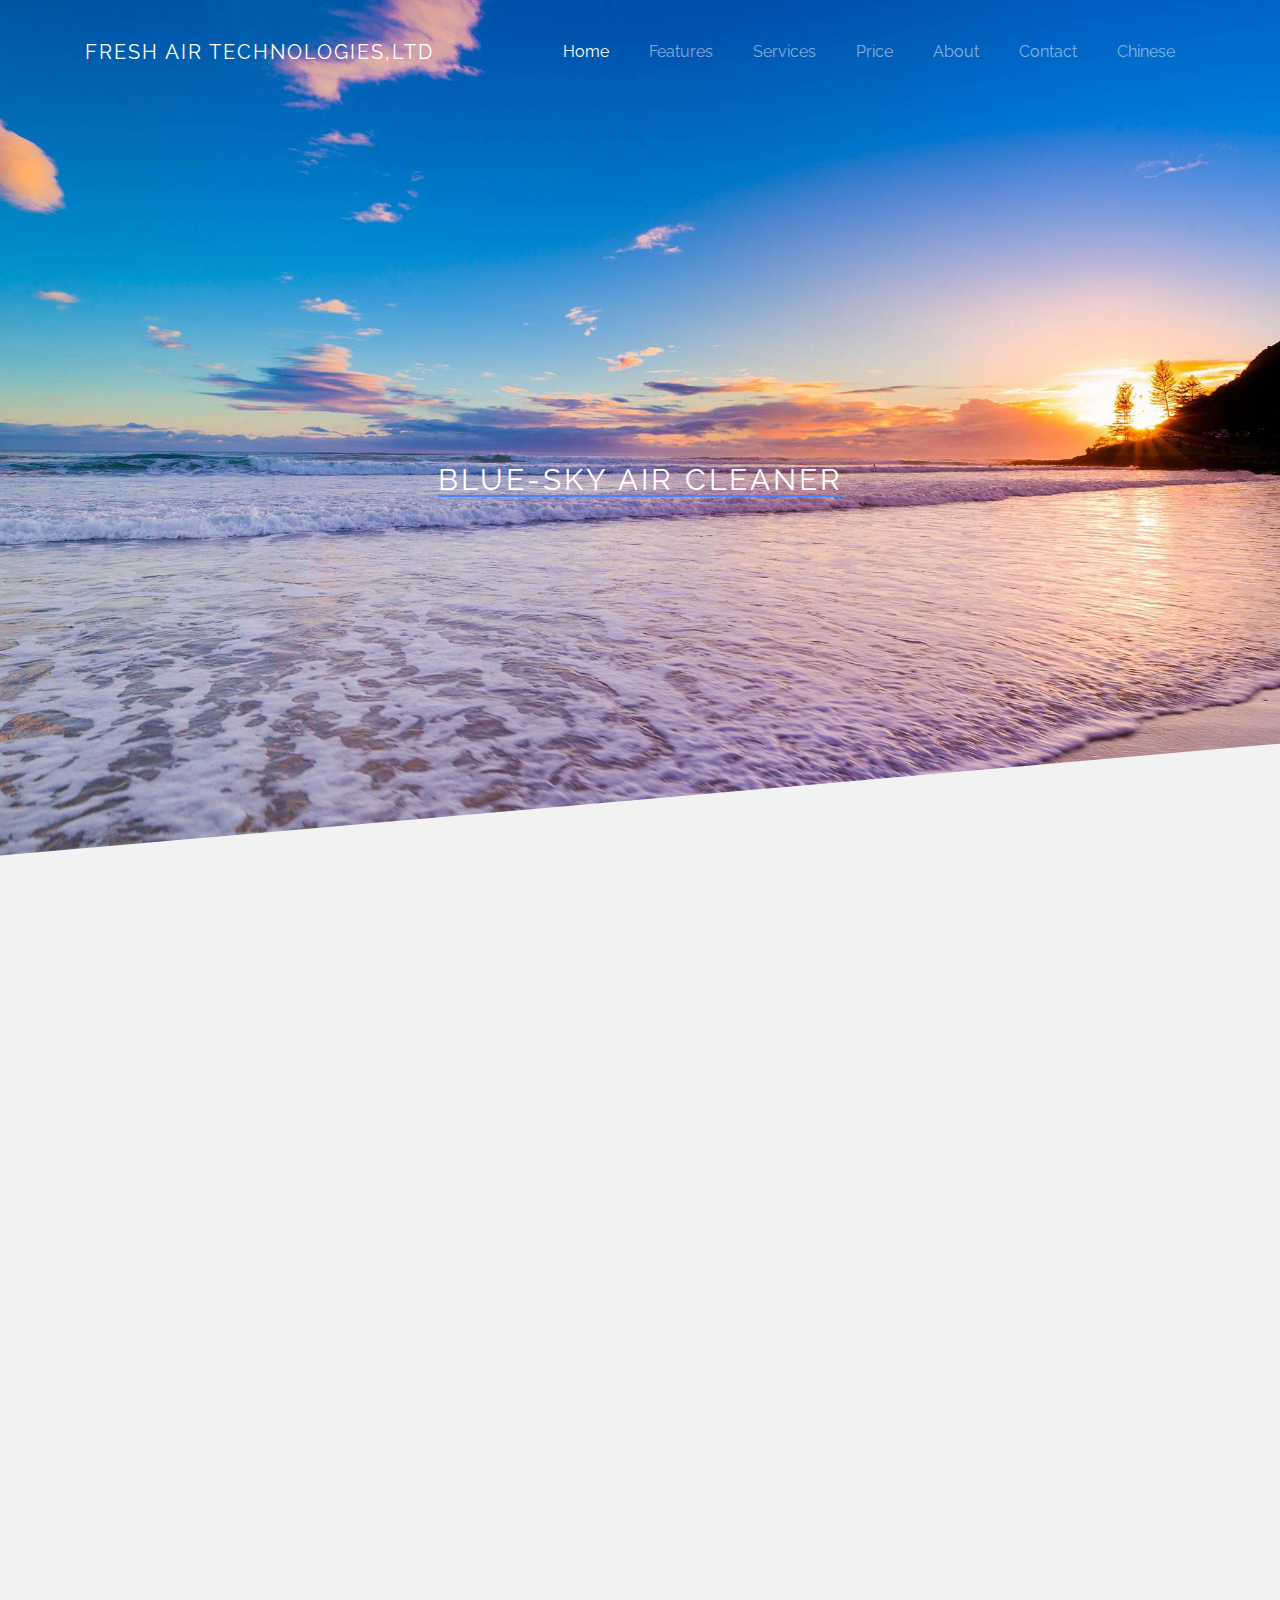
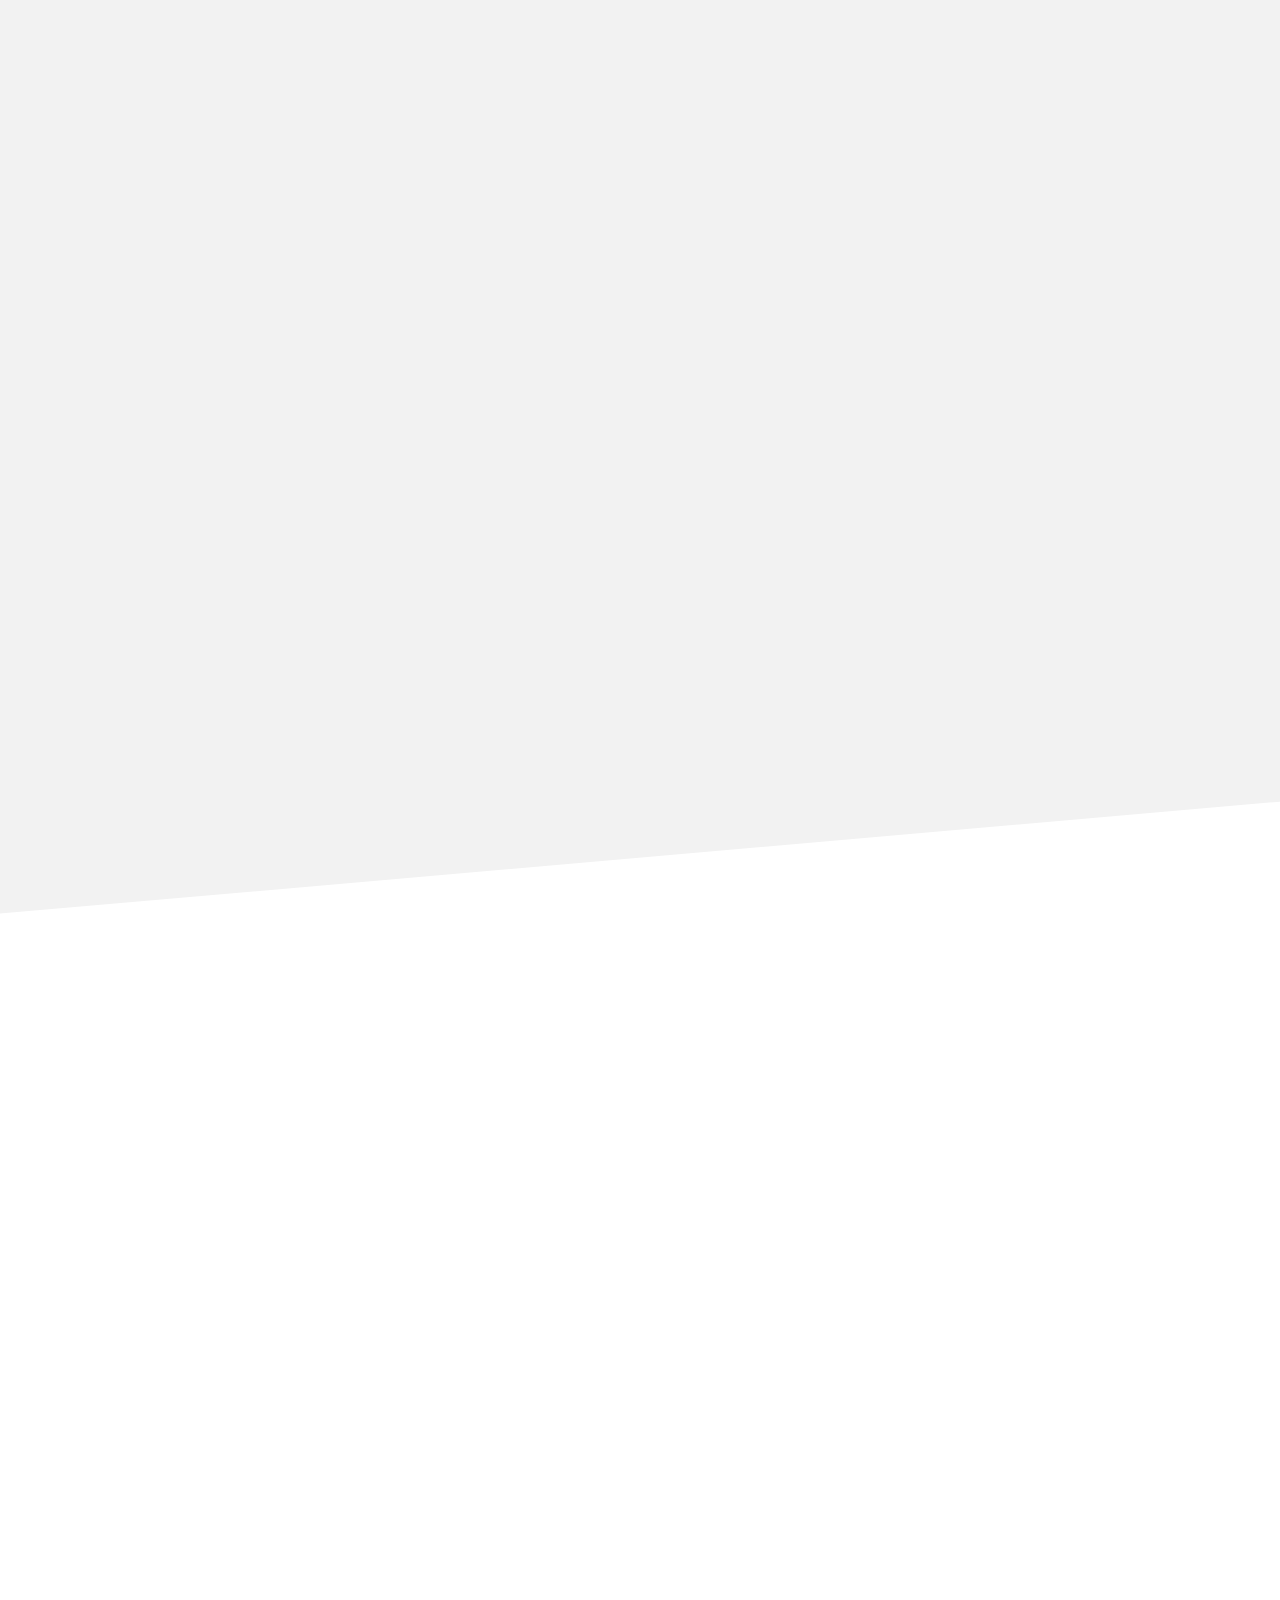
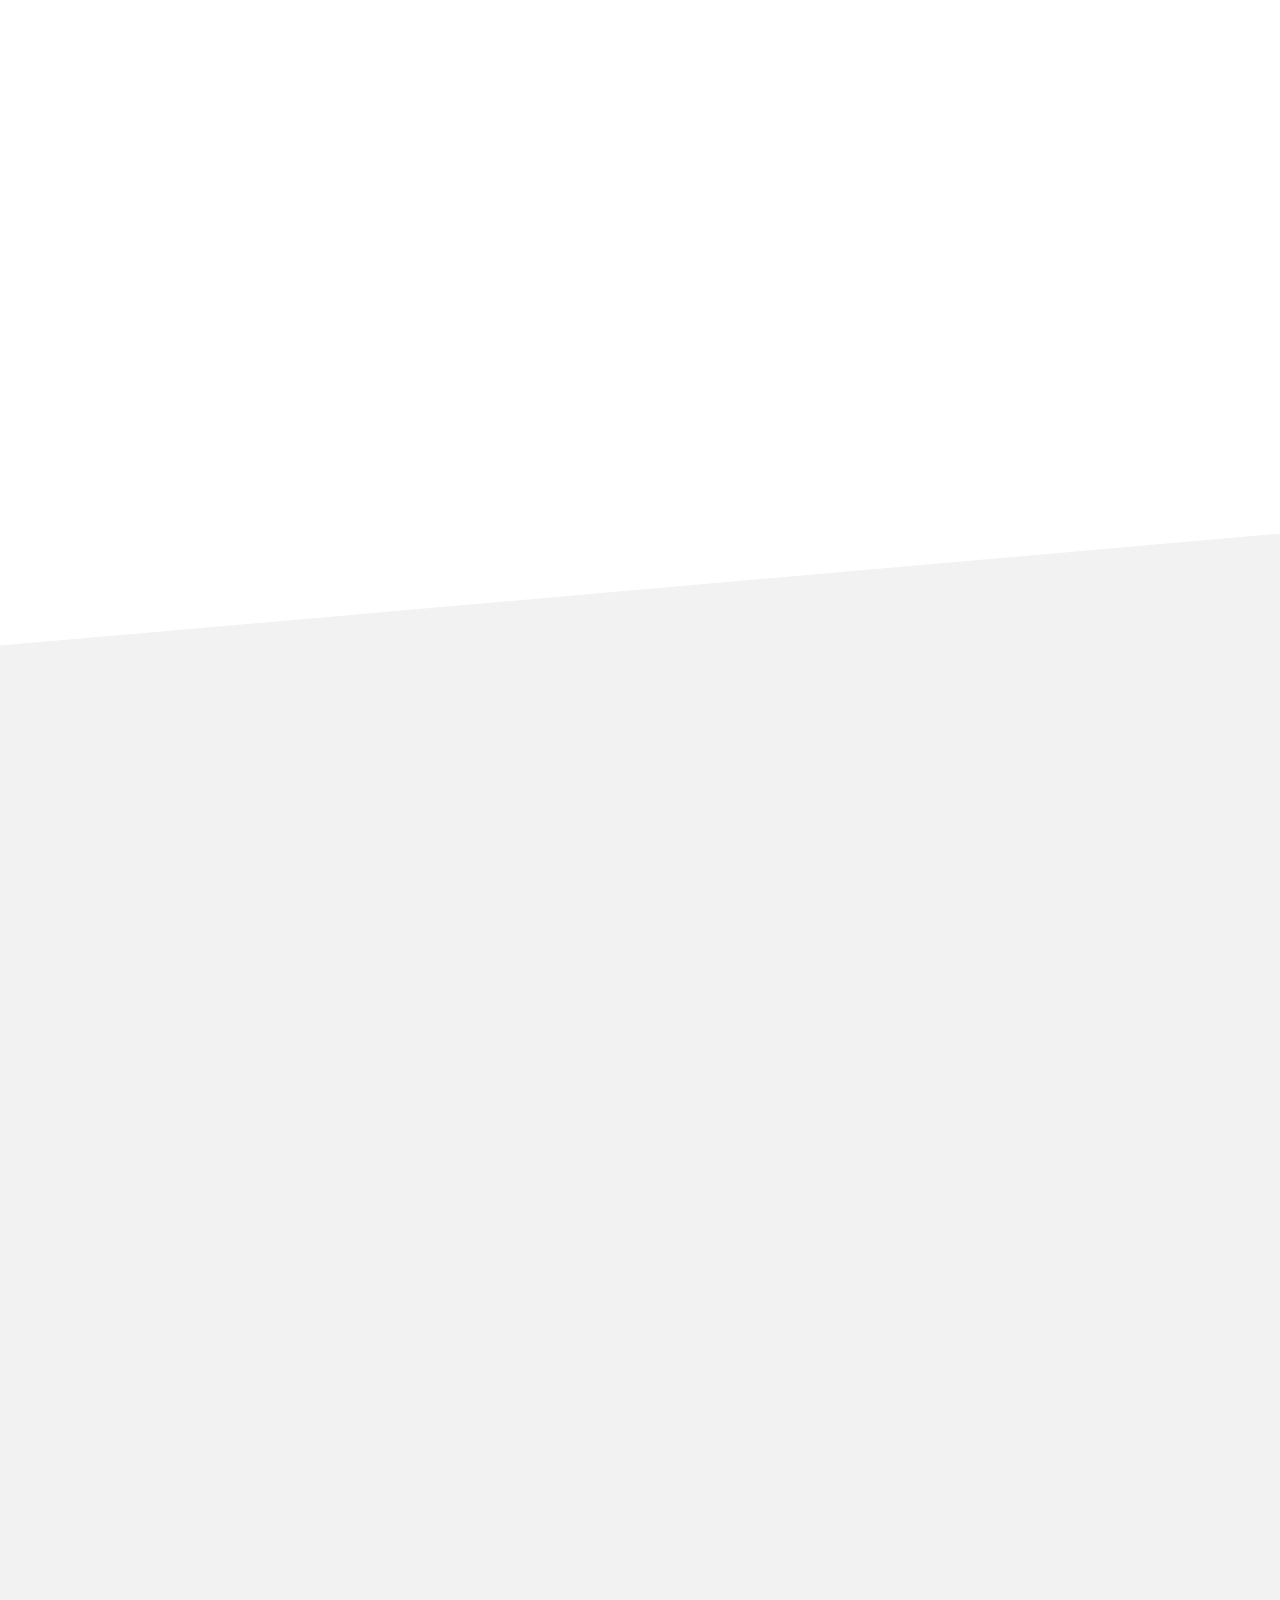
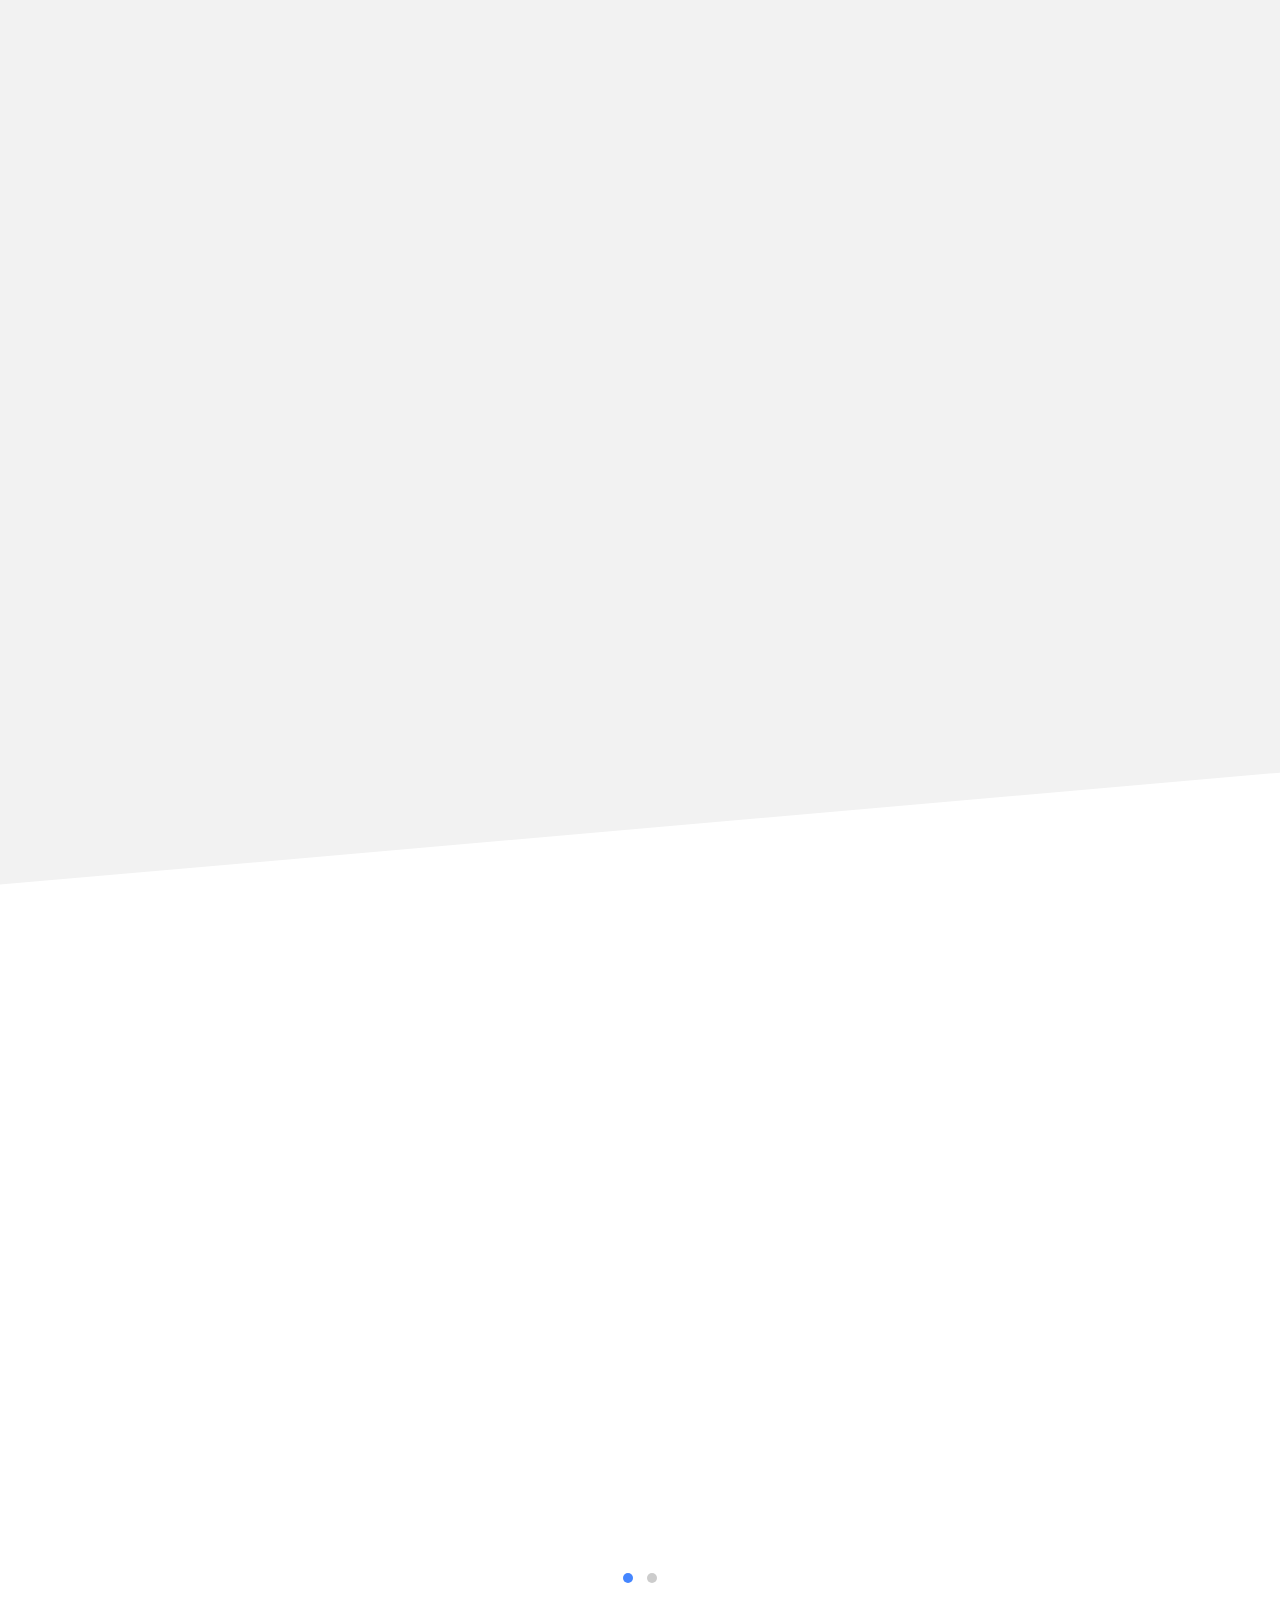
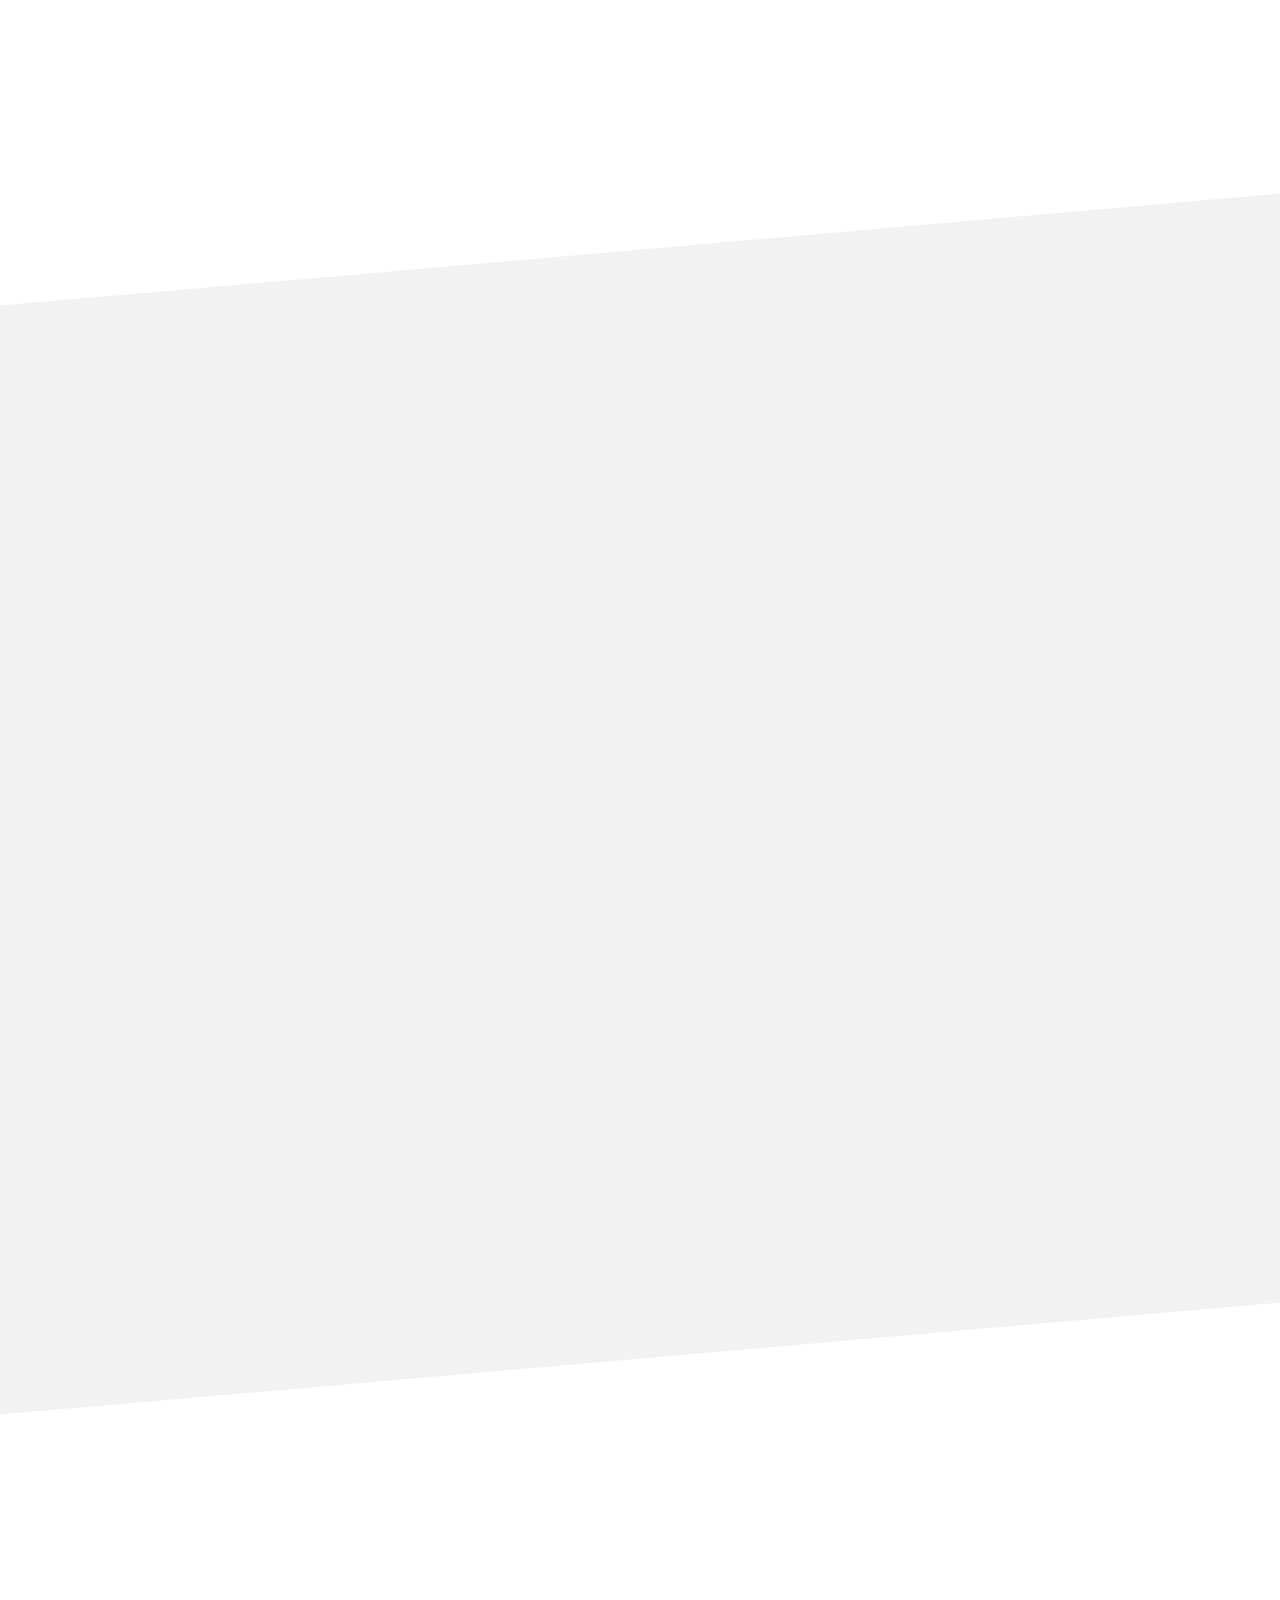
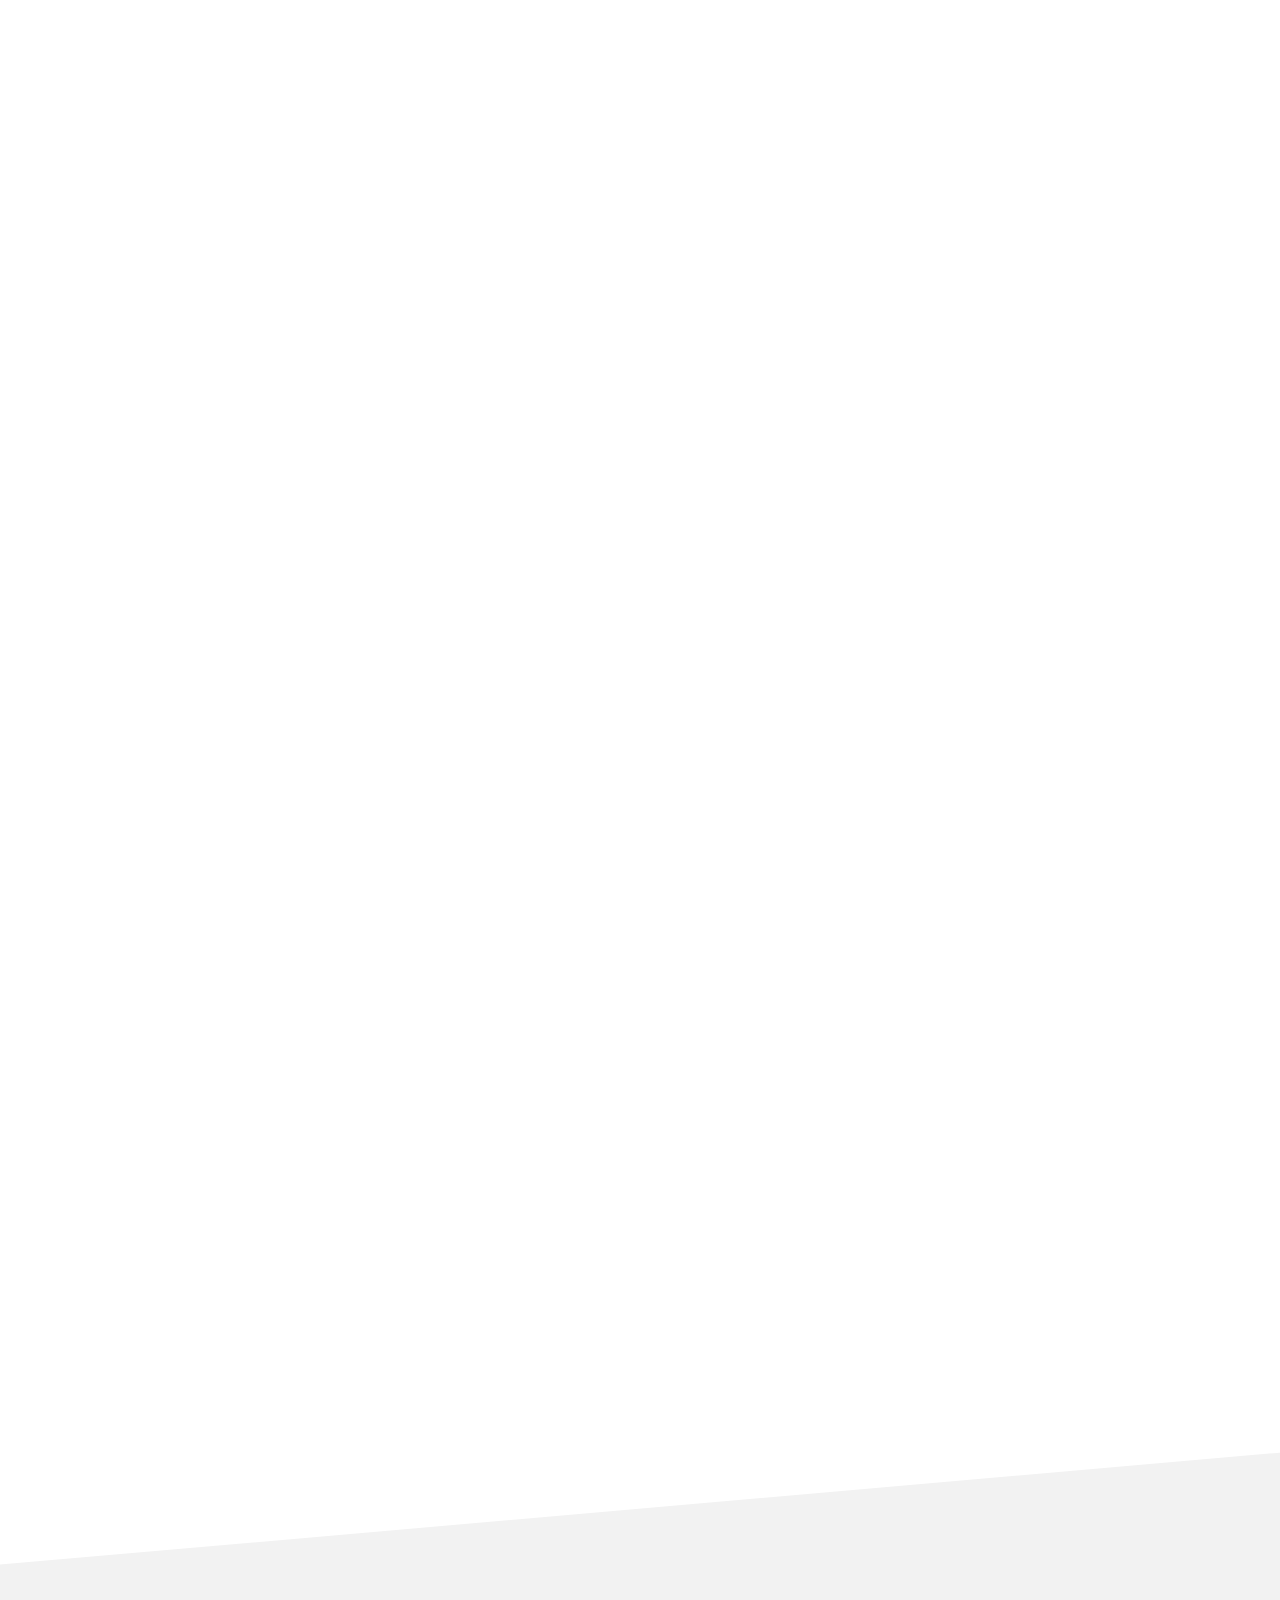
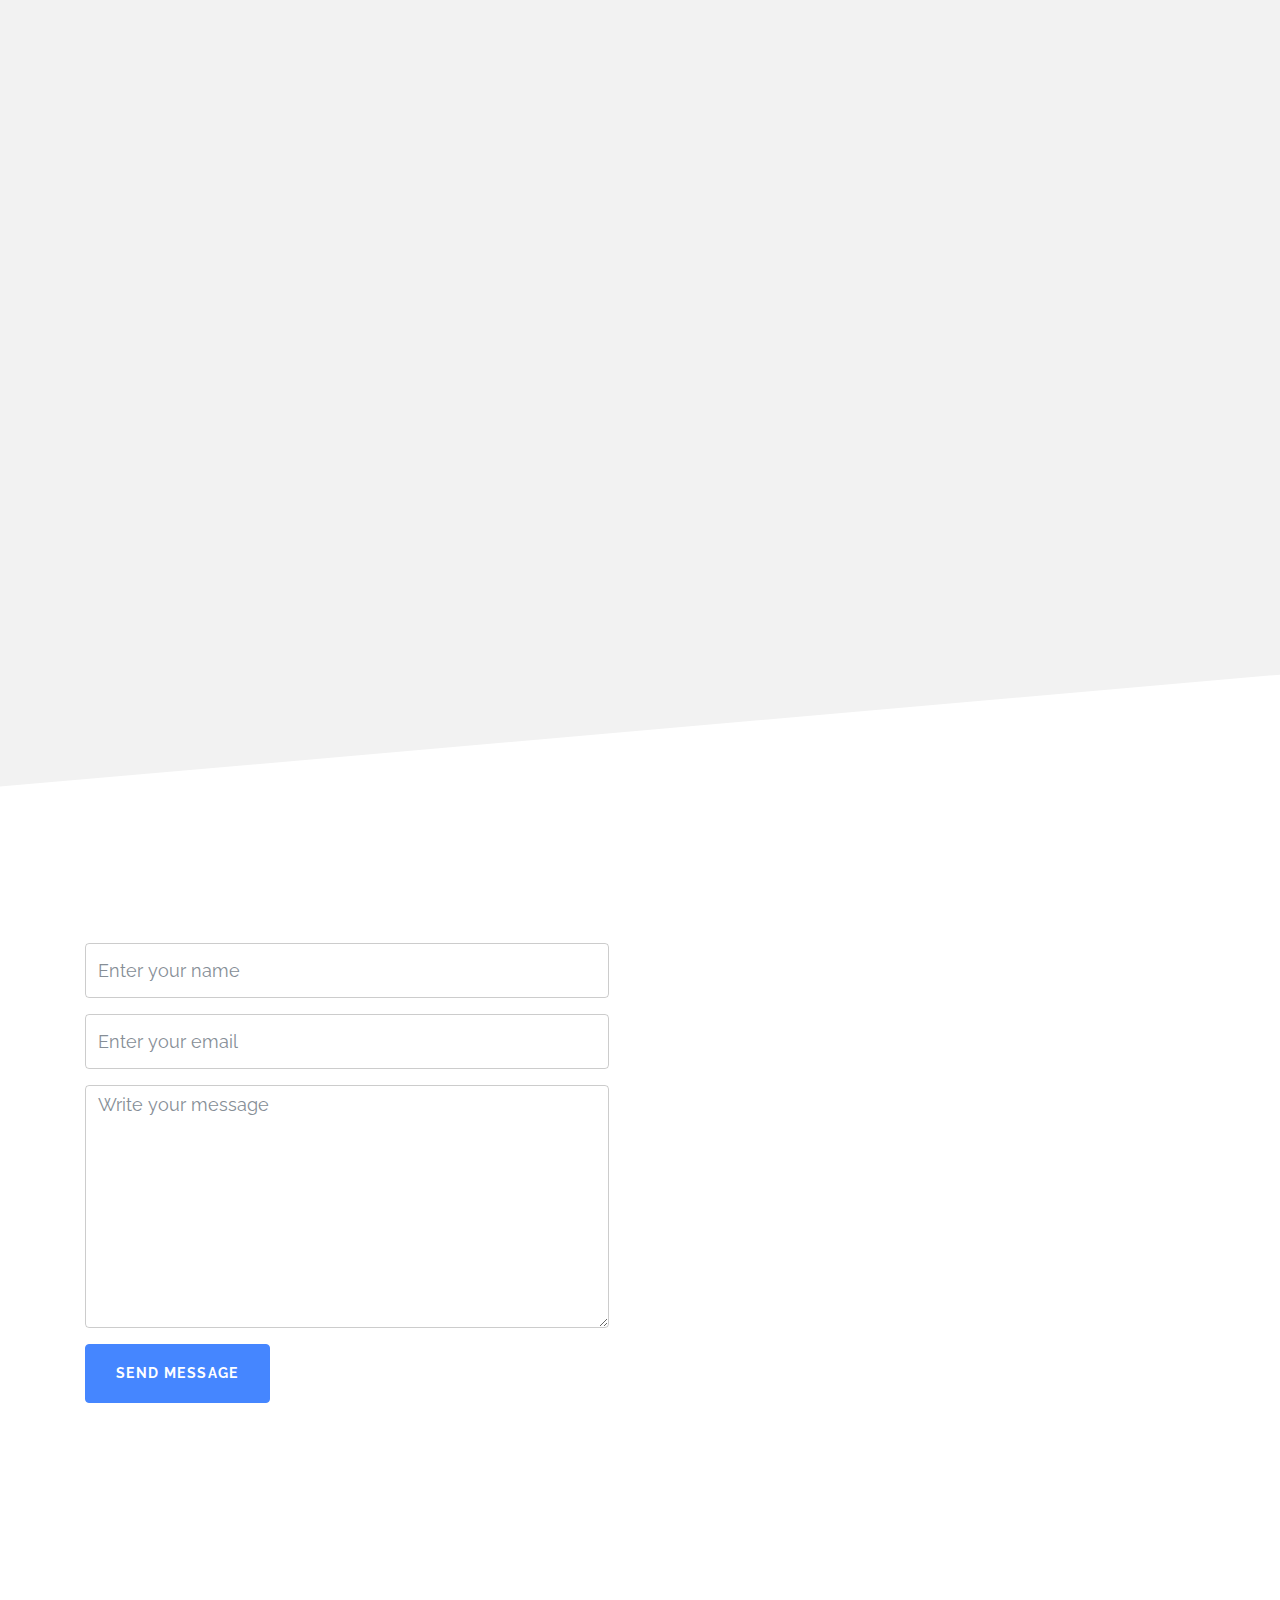
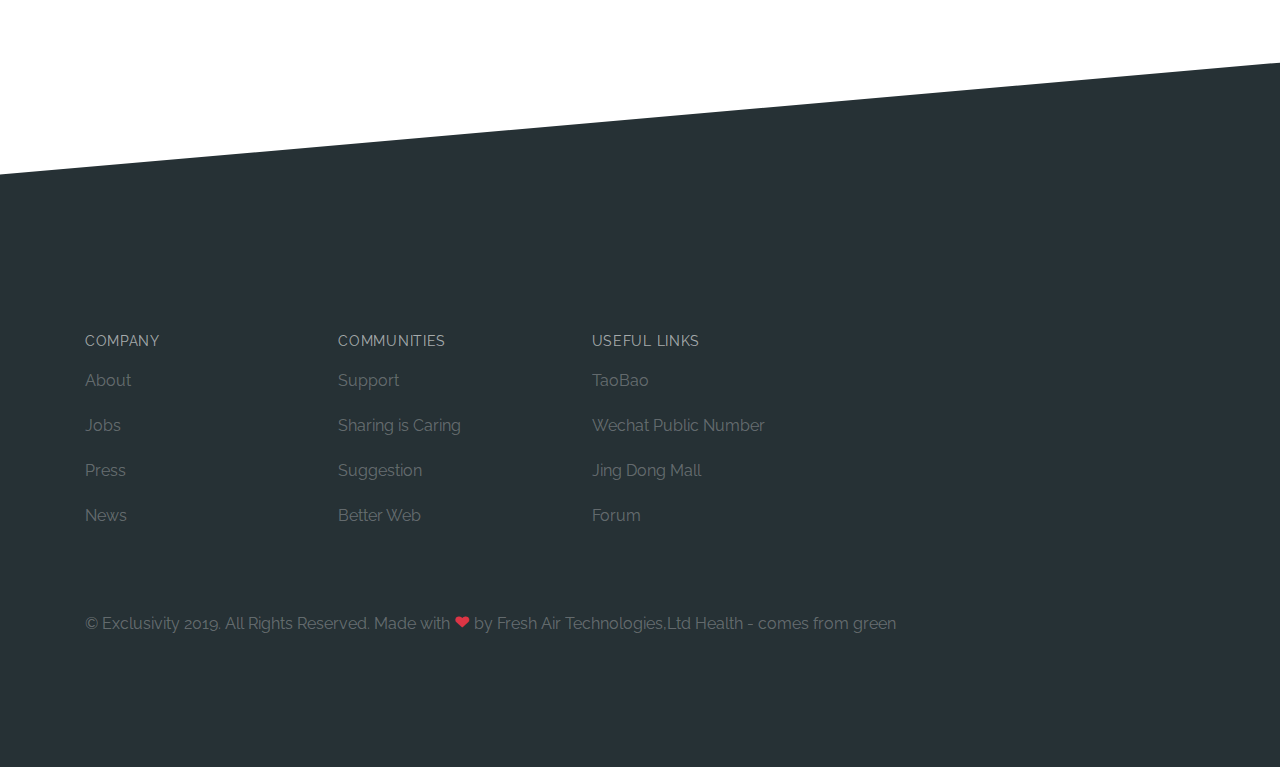
<file: english/index_en.html>
<!DOCTYPE html>
<html lang="en">
  <head>
    <!-- 
    More Templates Visit ==> Free-Template.co
    -->
    <title>Fresh Air Technologies,Ltd</title>
    <meta charset="utf-8">
    <meta name="viewport" content="width=device-width, initial-scale=1, shrink-to-fit=no">
    <meta name="description" content="Free Template by Free-Template.co" />
    <meta name="keywords" content="free bootstrap 4, free bootstrap 4 template, free website templates, free html5, free template, free website template, html5, css3, mobile first, responsive" />
    <meta name="author" content="Free-Template.co" />
    
    <link href="https://fonts.googleapis.com/css?family=Raleway" rel="stylesheet">
    <link rel="stylesheet" href="css/bootstrap.min.css">
    <link rel="stylesheet" href="css/open-iconic-bootstrap.min.css">
    <link rel="stylesheet" href="css/animate.css">
    
    <link rel="stylesheet" href="css/owl.carousel.min.css">
    <link rel="stylesheet" href="css/owl.theme.default.min.css">

    <link rel="stylesheet" href="css/icomoon.css">
    <link rel="stylesheet" href="css/style.css">
  </head>
  <body data-spy="scroll" data-target="#ftco-navbar" data-offset="200">
    
    <nav class="navbar navbar-expand-lg navbar-dark ftco_navbar bg-dark ftco-navbar-light" id="ftco-navbar">
      <div class="container">
        <a class="navbar-brand" href="index.html">Fresh Air Technologies,Ltd</a>
        <button class="navbar-toggler" type="button" data-toggle="collapse" data-target="#ftco-nav" aria-controls="ftco-nav" aria-expanded="false" aria-label="Toggle navigation">
          <span class="oi oi-menu"></span> Menu
        </button>

        <div class="collapse navbar-collapse" id="ftco-nav">
          <ul class="navbar-nav ml-auto">
            <li class="nav-item active"><a href="#section-home" class="nav-link">Home</a></li>
            <li class="nav-item"><a href="#section-features" class="nav-link">Features</a></li>
            <li class="nav-item"><a href="#section-services" class="nav-link">Services</a></li>
            <li class="nav-item"><a href="#section-pricing" class="nav-link">Price</a></li>
            <li class="nav-item"><a href="#section-about" class="nav-link">About</a></li>
            <li class="nav-item"><a href="#section-contact" class="nav-link">Contact</a></li>
            <li class="nav-item"><a href="https://nbicp.github.io/blueice.com/" class="nav-link">Chinese</a></li>
          </ul>
        </div>
      </div>
    </nav>
    <!-- END nav -->

    <section class="ftco-cover ftco-slant" style="background-image: url(images/bg_3.jpg);" id="section-home">
      <div class="container">
        <div class="row align-items-center justify-content-center text-center ftco-vh-100">
          <div class="col-md-10">
            <h1 class="ftco-heading ftco-animate">Fresh air,we need……
            </h1>
            <h2 class="text-uppercase ftco-uppercase"><a href="#section-pricing">Blue-Sky Air cleaner</a></h2>    
            
          </div>
        </div>
      </div>
    </section>
    
    

    <section class="ftco-section bg-light  ftco-slant ftco-slant-white" id="section-features">
      <div class="container">
        
        <div class="row">
          <div class="col-md-12 text-center mb-5 ftco-animate">
            <h2 class="text-uppercase ftco-uppercase">Our Awesome Features</h2>
            <div class="row justify-content-center">
              <div class="col-md-7">
                <p class="lead">Green, healthy and intelligent life.</p>
              </div>
            </div>
          </div>
          <div class="col-lg-4 col-md-6">
            <div class="media d-block mb-4 text-center ftco-media p-md-5 p-4 ftco-animate">
              <div class="ftco-icon mb-3"><span class="oi oi-thumb-up display-4 text-muted"></span></div>
              <div class="media-body">
                <h5 class="mt-0">Easy to use</h5>
                <p class="mb-5">Installation-free, easy to use.</p>
                 <li class="d-flex mb-2"><span class="oi oi-check mr-3 text-primary"></span> <span></span></li>
                  <li class="d-flex mb-2"><span class="oi oi-check mr-3 text-primary"></span> <span></span></li>
                  <li class="d-flex mb-2"><span class="oi oi-check mr-3 text-primary"></span> <span></span></li>        
                   <li class="d-flex mb-2"><span class="oi oi-check mr-3 text-primary"></span> <span></span></li>          
                <p class="mb-0"><a href="#" class="btn btn-primary btn-sm">Learn More</a></p>
              </div>
            </div>
          </div>
          <div class="col-lg-4 col-md-6">
            <div class="media d-block mb-4 text-center ftco-media p-md-5 p-4 ftco-animate">
              <div class="ftco-icon mb-3"><span class="oi oi-bolt display-4 text-muted"></span></div>
              <div class="media-body">
                <h5 class="mt-0">Air quality testing</h5>
                <p class="mb-5">Air quality sensor can real-time monitor the air in different parts of the room, air quality can be seen.</p>
                 
                <p class="mb-0"><a href="#" class="btn btn-primary btn-sm">Learn More</a></p>
              </div>
            </div>
          </div>
          <div class="col-lg-4 col-md-6">
            <div class="media d-block mb-4 text-center ftco-media p-md-5 p-4 ftco-animate">
              <div class="ftco-icon mb-3"><span class="oi oi-person display-4 text-muted"></span></div>
              <div class="media-body">
                <h5 class="mt-0">Customizable</h5>
                <p class="mb-5">The appearance of the product can be customized privately, so it has a unique air purifier.</p>
                <li class="d-flex mb-2"><span class="oi oi-check mr-3 text-primary"></span> <span></span></li>
                <li class="d-flex mb-2"><span class="oi oi-check mr-3 text-primary"></span> <span></span></li>
                 <li class="d-flex mb-2"><span class="oi oi-check mr-3 text-primary"></span> <span></span></li>
               
                <p class="mb-0"><a href="#" class="btn btn-primary btn-sm">Learn More</a></p>
              </div>
            </div>
          </div>

          <div class="col-lg-4 col-md-6">
            <div class="media d-block mb-4 text-center ftco-media p-md-5 p-4 ftco-animate">
              <div class="ftco-icon mb-3"><span class="oi oi-code display-4 text-muted"></span></div>
              <div class="media-body">
                <h5 class="mt-0">Mobile App Remote Control</h5>
                <p class="mb-5">By using the product with the remote control function of mobile APP, we can easily check the air quality with mobile phone and control the switch of air purifier, so that we can enjoy fresh air as soon as we enter the house.</p>
                <p class="mb-0"><a href="#" class="btn btn-primary btn-sm">Learn More</a></p>
              </div>
            </div>
          </div>
          <div class="col-lg-4 col-md-6">
            <div class="media d-block mb-4 text-center ftco-media p-md-5 p-4 ftco-animate">
              <div class="ftco-icon mb-3"><span class="oi oi-magnifying-glass display-4 text-muted"></span></div>
              <div class="media-body">
                <h5 class="mt-0">User-friendly price</h5>
                <p class="mb-5">Unique low-cost sensor technology makes the price of air purifier more people-friendly, into millions of households.</p>
                <p class="mb-0"><a href="#" class="btn btn-primary btn-sm">Learn More</a></p>
              </div>
            </div>
          </div>
          <div class="col-lg-4 col-md-6">
            <div class="media d-block mb-4 text-center ftco-media p-md-5 p-4 ftco-animate">
              <div class="ftco-icon mb-3"><span class="oi oi-phone display-4 text-muted"></span></div>
              <div class="media-body">
                <h5 class="mt-0">Fully Responsive</h5>
                <p class="mb-5">Through the public number, the company's official website and local marketing outlets, to achieve full coverage of services, 24 hours a day, 7 days a week uninterrupted after-sales service.</p>
                <p class="mb-0"><a href="#" class="btn btn-primary btn-sm">Learn More</a></p>
              </div>
            </div>
          </div>
        </div>
      </div>
    </section>
    <!-- END section -->

    <div class="col-md-12 text-center ftco-animate">
      <h2 class="text-uppercase ftco-uppercase">Services</h2>
      <div class="row justify-content-center mb-5">
        <div class="col-md-7">
          <p class="lead">Green, healthy and intelligent life.</p>
        </div>
      </div>
    </div>
    <section class="ftco-section ftco-slant" id="section-services">
      <div class="container">
        <div class="row"></div>
        <!-- END row -->
        <div class="row">
          <div class="col-lg-4 mb-5 ftco-animate">
            <figure><img src="images/img_2.jpg" alt="Free Template by Free-Template.co" class="img-fluid"></figure>
            <div class="p-3">
              <h3 class="h4">Service Item 1</h3>
              <p class="mb-4">Green, healthy and intelligent life.</p>
              <ul class="list-unstyled ftco-list-check text-left">
                <li class="d-flex mb-2"><span class="oi oi-check mr-3 text-primary"></span> <span>Online ordering of filters.</span></li>
                <li class="d-flex mb-2"><span class="oi oi-check mr-3 text-primary"></span> <span>Wechat Public Number, 24 hours online customer service, ready to answer questions.</span></li>
                <li class="d-flex mb-2"><span class="oi oi-check mr-3 text-primary"></span> <span>Taobao, Jingdong Mall online shopping.</span></li>
              </ul>
            </div>
          </div>

          <div class="col-lg-4 mb-5 ftco-animate">
            <figure><img src="images/img_1.jpg" alt="Free Template by Free-Template.co" class="img-fluid"></figure>
            <div class="p-3">
              <h3 class="h4">Service Item 2</h3>
              <p class="mb-4">Green, healthy and intelligent life.</p>
              <ul class="list-unstyled ftco-list-check text-left">
                <li class="d-flex mb-2"><span class="oi oi-check mr-3 text-primary"></span> <span>The quality assurance is two years, and the spare parts are replaced free of charge if they are damaged within two years.</span></li>
                <li class="d-flex mb-2"><span class="oi oi-check mr-3 text-primary"></span> <span>Replace the old with the new, and you can enjoy the latest technology anytime and anywhere.</span></li>
                <li class="d-flex mb-2"><span class="oi oi-check mr-3 text-primary"></span> <span>Share your experience and win free orders.</span></li>
              </ul>
            </div>
          </div>

          <div class="col-lg-4 mb-5 ftco-animate">
            <figure><img src="images/img_3.jpg" alt="Free Template by Free-Template.co" class="img-fluid"></figure>
            <div class="p-3">
              <h3 class="h4">Service Item 3</h3>
              <p class="mb-4">Green, healthy and intelligent life.</p>
              <ul class="list-unstyled ftco-list-check text-left">
                <li class="d-flex mb-2"><span class="oi oi-check mr-3 text-primary"></span> <span>Out of warranty period, spare parts are replaced at cost price.</span></li>
                <li class="d-flex mb-2"><span class="oi oi-check mr-3 text-primary"></span> <span>The product is responsible for maintenance throughout its life.</span></li>
                <li class="d-flex mb-2"><span class="oi oi-check mr-3 text-primary"></span> <span>Old customers have a chance to get mysterious gifts.</span></li>
              </ul>
            </div>
          </div>

        </div>
      </div>
    </section>

    <section class="ftco-section bg-light ftco-slant ftco-slant-white" id="section-pricing">
      <div class="container">
        <div class="row">
          <div class="col-md-12 text-center ftco-animate">
            <h2 class="text-uppercase ftco-uppercase">Pricing</h2>
            <div class="row justify-content-center mb-5">
              <div class="col-md-7">
                <p class="lead">Green, healthy and intelligent life.</p>
              </div>
            </div>
          </div>
        </div>
        <!-- END row -->
        <div class="row">
          <div class="col-md bg-white p-5 m-2 text-center mb-2 ftco-animate">
            <div class="ftco-pricing">
              <h2>Sky Blue Series FAT-101</h2>
              <p class="ftco-price-per text-center"><sup>$</sup><strong>1990</strong><span>/set</span></p>
              <ul class="list-unstyled mb-5">
                <li>Performance parameters:</li>
                <li>PM2.5 purification</li>
                <li>Air quality testing</li>
                 <li class="d-flex mb-2"><span class="oi oi-check mr-3 text-primary"></span> <span></span></li>
                  <li class="d-flex mb-2"><span class="oi oi-check mr-3 text-primary"></span> <span></span></li>
                   <li class="d-flex mb-2"><span class="oi oi-check mr-3 text-primary"></span> <span></span></li>
                    <li class="d-flex mb-2"><span class="oi oi-check mr-3 text-primary"></span> <span></span></li>
              </ul>
              <p><a href="#" class="btn btn-secondary btn-sm">Get Started</a></p>
            </div>
          </div>
          <div class="col-md bg-white p-5 m-2 text-center mb-2 ftco-animate">
            <div class="ftco-pricing">
              <h2>Sky Blue Series FAT-201</h2>
              <p class="ftco-price-per text-center"><sup>$</sup><strong>2990</strong><span>/set</span></p>
              <ul class="list-unstyled mb-5">
                <li>Performance parameters:</li>
                <li>PM2.5 purification</li>
                <li>Formaldehyde removal</li>
                <li>Air quality testing</li>
                 <li class="d-flex mb-2"><span class="oi oi-check mr-3 text-primary"></span> <span></span></li>
                  <li class="d-flex mb-2"><span class="oi oi-check mr-3 text-primary"></span> <span></span></li>
                   <li class="d-flex mb-2"><span class="oi oi-check mr-3 text-primary"></span> <span></span></li>
              </ul>
              <p><a href="#" class="btn btn-secondary btn-sm">Get Started</a></p>
            </div>
          </div>
          <div class="w-100 clearfix d-xl-none"></div>
          <div class="col-md bg-white  ftco-pricing-popular p-5 m-2 text-center mb-2 ftco-animate">
            <span class="popular-text">Popular</span>
            <div class="ftco-pricing">
              <h2>Sky Blue Series FAT-301</h2>
              <p class="ftco-price-per text-center"><sup>$</sup><strong class="text-primary">3990</strong><span>/set</span></p>
              <ul class="list-unstyled mb-5">
                <li>Performance parameters:</li>
                <li>PM2.5 purification</li>
                <li>Formaldehyde removal</li>
                <li>Removal of viruses and bacteria</li>
                <li>Air quality testing</li>
              </ul>
              <p><a href="#" class="btn btn-primary btn-sm">Get Started</a></p>
            </div>
          </div>
          <div class="col-md bg-white p-5 m-2 text-center mb-2 ftco-animate">
            <div class="ftco-pricing">
              <h2>Sky Blue Series FAT-401</h2>
              <p class="ftco-price-per text-center"><sup>$</sup><strong>4990</strong><span>/set</span></p>
              <ul class="list-unstyled mb-5">
                <li>Performance parameters:</li>
                <li>PM2.5 purification</li>
                <li>Formaldehyde removal</li>
                <li>Removal of viruses and bacteria</li>
                <li>Air quality testing</li>
                <li>Remote Control with Mobile App</li>
              </ul>
              <p><a href="#" class="btn btn-secondary btn-sm">Get Started</a></p>
            </div>
          </div>
        </div>
      </div>
    </section>
    <div class="tlinks">Collect from <a href="#" >home</a></div>

    <section class="ftco-section ftco-slant ftco-slant-light">
      <div class="container">
        <div class="row">
          <div class="col-md-12 text-center ftco-animate">
            <h2 class="text-uppercase ftco-uppercase">More products of the company</h2>
            <div class="row justify-content-center mb-5">
              <div class="col-md-7">
                <p class="lead">Green, healthy and intelligent life.</p>
              </div>
            </div>
          </div>
        </div>
        <!-- END row -->
        <div class="row">
          <div class="col-md-12">
            <div class="owl-carousel ftco-owl">
              
              <div class="item ftco-animate">
                <div class="media d-block text-left ftco-media p-md-5 p-4">
                  <div class="ftco-icon mb-3"><span class="oi oi-pencil display-4"></span></div>
                  <div class="media-body">
                    <h5 class="mt-0">Intelligent fresh air system</h5>
                    <p>Applicable to families, kindergartens, classrooms, hospitals and other places requiring fresh air.</p>
                  </div>
                </div>
              </div>

              <div class="item ftco-animate">
                <div class="media d-block text-left ftco-media p-md-5 p-4">
                  <div class="ftco-icon mb-3"><span class="oi oi-monitor display-4"></span></div>
                  <div class="media-body">
                    <h5 class="mt-0">Vehicle Fresh Air Series</h5>
                    <p>Suitable for automobiles.</p>
                  </div>
                </div>
              </div>

              <div class="item ftco-animate">
                <div class="media d-block text-left ftco-media p-md-5 p-4">
                  <div class="ftco-icon mb-3"><span class="oi oi-location display-4"></span></div>
                  <div class="media-body">
                    <h5 class="mt-0">Gas Sensor</h5>
                    <p>CO2 gas sensor, CO gas sensor, formaldehyde gas sensor, methane gas sensor, etc.</p>
                  </div>
                </div>
              </div>

              <div class="item ftco-animate">
                <div class="media d-block text-left ftco-media p-md-5 p-4">
                  <div class="ftco-icon mb-3"><span class="oi oi-person display-4"></span></div>
                  <div class="media-body">
                    <h5 class="mt-0">More products</h5>
                    <p>Coming soon.</p>
                  </div>
                </div>
              </div>

            </div>
          </div>
        </div>
      </div>
    </section>
    <div class="tlinks">Collect from <a href="#" >home</a></div>
    

    <section class="ftco-section ftco-slant ftco-slant-light  bg-light ftco-slant ftco-slant-white" id="section-faq">
      <div class="container">
        <div class="row mb-5">
          <div class="col-md-12 text-center ftco-animate">
            <h2 class="text-uppercase ftco-uppercase">FAQ</h2>
            <div class="row justify-content-center mb-5">
              <div class="col-md-7">
                <p class="lead">Most Common Questions</p>
              </div>
            </div>
          </div>
        </div>
        <!-- END row -->
        <div class="row">
          <div class="col-md-6 mb-5 ftco-animate">
            <h3 class="h5 mb-4">What's the most common question?</h3>
            <p>Installation problems, usage problems, etc.</p>
            <p class="mb-5"><a href="#">Learn more</a></p>
          </div>
          <div class="col-md-6 mb-5 ftco-animate">
            <h3 class="h5 mb-4">Can I upgrade it?</h3>
            <p>App software for mobile phones can be upgraded free of charge.</p>
            <p class="mb-5"><a href="#">Learn more</a></p>
          </div>
          <div class="col-md-6 mb-5 ftco-animate">
            <h3 class="h5 mb-4">Can there be more features?</h3>
            <p>Explore new functions of mobile app.</p>
            <p class="mb-5"><a href="#">Learn more</a></p>
          </div>
          <div class="col-md-6 mb-5 ftco-animate">
            <h3 class="h5 mb-4">If I need help, how can I contact you?</h3>
            <p>Wechat public number, mailbox, customer service telephone, etc.</p>
            <p class="mb-5"><a href="#">Learn more</a></p>
          </div>
        </div>
      </div>
    </section>

    <section class="ftco-section ftco-slant ftco-slant-light" id="section-about">
      <div class="container">

        <div class="row mb-5">
          <div class="col-md-12 text-center ftco-animate">
            <h2 class="text-uppercase ftco-uppercase">About Us</h2>
            <div class="row justify-content-center mb-5">
              <div class="col-md-7">
                <p class="lead">The company's main business is air purifier, fresh air system, a variety of gas sensors. Feel free to send us an email to<a href="#">457053886@qq.com</a></p>
              </div>
            </div>
          </div>
        </div>
        <!-- END row -->


        <div class="row no-gutters align-items-center ftco-animate">
          <div class="col-md-6 mb-md-0 mb-5">
            <img src="images/bg_3.jpg" alt="Free Template by Free-Template.co" class="img-fluid">
          </div>
          <div class="col-md-6 p-md-5">
            <h3 class="h3 mb-4">Health comes from green, life needs intelligence.</h3>
            <p>Fresh Air Technologies,Ltd. focuses on air purifier, fresh air system and various gas sensor products. Starting from people's daily life, we are committed to providing customers with all-round air purification and air quality detection products. The starting point of the company's product design is green, healthy and intelligent life, and strive to develop unique functions and appearance of products.</p>
            <p class="mb-5"><a href="#">Learn More</a></p>
          </div>
        </div>
        <div class="row no-gutters align-items-center ftco-animate">
          <div class="col-md-6 order-md-3 mb-md-0 mb-5">
            <img src="images/bg_1.jpg" alt="Free Template by Free-Template.co" class="img-fluid">
          </div>
          <div class="col-md-6 p-md-5 order-md-1">
            <h3 class="h3 mb-4">Green, healthy and intelligent life.</h3>
            <p>The company's main products are Sky Blue series air purifiers. The air purifier achieves the air purification function with the most people-friendly price and the most reliable quality.</p>
            <p class="mb-5"><a href="#">Learn More</a></p>
          </div>
        </div>

      </div>
    </section>
    <section class="ftco-section bg-light ftco-slant ftco-slant-white" id="section-counter">
      <div class="container">
        <div class="row mb-5">
          <div class="col-md-12 text-center ftco-animate">
            <h2 class="text-uppercase ftco-uppercase">Fun Facts</h2>
            <div class="row justify-content-center mb-5">
              <div class="col-md-7">
                <p class="lead">Green, healthy and intelligent life.</p>
              </div>
            </div>
          </div>
        </div>
        <!-- END row -->
        <div class="row">
          <div class="col-md ftco-animate">
            <div class="ftco-counter text-center">
              <span class="ftco-number" data-number="34146">0</span>
              <span class="ftco-label">Lines of Codes</span>
            </div>
          </div>
          <div class="col-md ftco-animate">
            <div class="ftco-counter text-center">
              <span class="ftco-number" data-number="1239">0</span>
              <span class="ftco-label">Pizza Consume</span>
            </div>
          </div>
          <div class="col-md ftco-animate">
            <div class="ftco-counter text-center">
              <span class="ftco-number" data-number="124">0</span>
              <span class="ftco-label">Number of Clients</span>
            </div>
          </div>    
        </div>
      </div>
      
    </section>
    <section class="ftco-section bg-white ftco-slant ftco-slant-dark" id="section-contact">
      <div class="container">
        <div class="row">

          <div class="col-md pr-md-5 mb-5">
            <form action="" method="post">
              <div class="form-group">
                <label for="name" class="sr-only">Name</label>
                <input type="text" class="form-control" id="name" placeholder="Enter your name">
              </div>
              <div class="form-group">
                <label for="email" class="sr-only">Email</label>
                <input type="text" class="form-control" id="email" placeholder="Enter your email">
              </div>
              <div class="form-group">
                <label for="message" class="sr-only">Message</label>
                <textarea name="message" id="message" cols="30" rows="10" class="form-control" placeholder="Write your message"></textarea>
              </div>
              <div class="form-group">
                <input type="submit" class="btn btn-primary" value="Send Message">
              </div>
            </form>
          </div>
          <div class="col-md" id="map">
          </div>
        </div>
      </div>
    </section>
    <footer class="ftco-footer ftco-bg-dark">
      <div class="container">
        <div class="row mb-5">
          <div class="col-md-8">
            <div class="row">
              <div class="col-md">
                <div class="ftco-footer-widget mb-4">
                  <h2 class="ftco-heading-2">Company</h2>
                  <ul class="list-unstyled">
                    <li><a href="#" class="py-2 d-block">About</a></li>
                    <li><a href="#" class="py-2 d-block">Jobs</a></li>
                    <li><a href="#" class="py-2 d-block">Press</a></li>
                    <li><a href="#" class="py-2 d-block">News</a></li>
                  </ul>
                </div>
              </div>
              <div class="col-md">
                 <div class="ftco-footer-widget mb-4">
                  <h2 class="ftco-heading-2">Communities</h2>
                  <ul class="list-unstyled">
                    <li><a href="#" class="py-2 d-block">Support</a></li>
                    <li><a href="#" class="py-2 d-block">Sharing is Caring</a></li>
                    <li><a href="#" class="py-2 d-block">Suggestion</a></li>
                    <li><a href="#" class="py-2 d-block">Better Web</a></li>
                  </ul>
                </div>
              </div>
              <div class="col-md">
                 <div class="ftco-footer-widget mb-4">
                  <h2 class="ftco-heading-2">Useful links</h2>
                  <ul class="list-unstyled">
                    <li><a href="#" class="py-2 d-block">TaoBao</a></li>
                    <li><a href="#" class="py-2 d-block">Wechat Public Number</a></li>
                    <li><a href="#" class="py-2 d-block">Jing Dong Mall</a></li>
                    <li><a href="#" class="py-2 d-block">Forum</a></li>
                  </ul>
                </div>
              </div>
            </div>
          </div>
          <div class="col-md-4">
            <div class="ftco-footer-widget mb-4">
              <ul class="ftco-footer-social list-unstyled float-md-right float-lft">
                <li></li>
                <li></li>
                <li></li>
              </ul>
            </div>
          </div>
        </div>
        <div class="row">
          <div class="col-md text-left">
            <p>&copy; Exclusivity 2019. All Rights Reserved.  Made with <span class="icon-heart text-danger"></span>  by Fresh Air Technologies,Ltd <a href="#" target="_blank" title="home">Health</a> - comes from <a href="#" title="home" target="_blank">green</a></p>
          </div>
        </div>
      </div>
    </footer>

    <!-- loader -->
    <div id="ftco-loader" class="show fullscreen"><svg class="circular" width="48px" height="48px"><circle class="path-bg" cx="24" cy="24" r="22" fill="none" stroke-width="4" stroke="#eeeeee"/><circle class="path" cx="24" cy="24" r="22" fill="none" stroke-width="4" stroke-miterlimit="10" stroke="#4586ff"/></svg></div>


  <script src="js/jquery.min.js"></script>
    <script src="js/popper.min.js"></script>
    <script src="js/bootstrap.min.js"></script>
    <script src="js/jquery.easing.1.3.js"></script>
    <script src="js/jquery.waypoints.min.js"></script>
    <script src="js/owl.carousel.min.js"></script>
    <script src="js/jquery.animateNumber.min.js"></script>
    

   

    <script src="js/main.js"></script>

    
  </body>
</html>
</file>
<file: css/icomoon.css>
@font-face {
  font-family: 'icomoon';
  src:  url('../fonts/icomoon/icomoon.eot?lir4dr');
  src:  url('../fonts/icomoon/icomoon.eot?lir4dr#iefix') format('embedded-opentype'),
    url('../fonts/icomoon/icomoon.ttf?lir4dr') format('truetype'),
    url('../fonts/icomoon/icomoon.woff?lir4dr') format('woff'),
    url('../fonts/icomoon/icomoon.svg?lir4dr#icomoon') format('svg');
  font-weight: normal;
  font-style: normal;
}

[class^="icon-"], [class*=" icon-"] {
  /* use !important to prevent issues with browser extensions that change fonts */
  font-family: 'icomoon' !important;
  speak: none;
  font-style: normal;
  font-weight: normal;
  font-variant: normal;
  text-transform: none;
  line-height: 1;

  /* Better Font Rendering =========== */
  -webkit-font-smoothing: antialiased;
  -moz-osx-font-smoothing: grayscale;
}

.icon-add-to-list:before {
  content: "\e900";
}
.icon-arrow-bold-down:before {
  content: "\e901";
}
.icon-arrow-bold-left:before {
  content: "\e902";
}
.icon-arrow-bold-right:before {
  content: "\e903";
}
.icon-arrow-bold-up:before {
  content: "\e904";
}
.icon-arrow-down:before {
  content: "\e905";
}
.icon-arrow-left:before {
  content: "\e906";
}
.icon-arrow-long-down:before {
  content: "\e907";
}
.icon-arrow-long-left:before {
  content: "\e908";
}
.icon-arrow-long-right:before {
  content: "\e909";
}
.icon-arrow-long-up:before {
  content: "\e90a";
}
.icon-arrow-right:before {
  content: "\e90b";
}
.icon-arrow-up:before {
  content: "\e90c";
}
.icon-arrow-with-circle-down:before {
  content: "\e90d";
}
.icon-arrow-with-circle-left:before {
  content: "\e90e";
}
.icon-arrow-with-circle-right:before {
  content: "\e90f";
}
.icon-arrow-with-circle-up:before {
  content: "\e910";
}
.icon-bug:before {
  content: "\e911";
}
.icon-chevron-down:before {
  content: "\e912";
}
.icon-chevron-left:before {
  content: "\e913";
}
.icon-chevron-right:before {
  content: "\e914";
}
.icon-chevron-small-down:before {
  content: "\e915";
}
.icon-chevron-small-left:before {
  content: "\e916";
}
.icon-chevron-small-right:before {
  content: "\e917";
}
.icon-chevron-small-up:before {
  content: "\e918";
}
.icon-chevron-thin-down:before {
  content: "\e919";
}
.icon-chevron-thin-left:before {
  content: "\e91a";
}
.icon-chevron-thin-right:before {
  content: "\e91b";
}
.icon-chevron-thin-up:before {
  content: "\e91c";
}
.icon-chevron-up:before {
  content: "\e91d";
}
.icon-chevron-with-circle-down:before {
  content: "\e91e";
}
.icon-chevron-with-circle-left:before {
  content: "\e91f";
}
.icon-chevron-with-circle-right:before {
  content: "\e920";
}
.icon-chevron-with-circle-up:before {
  content: "\e921";
}
.icon-classic-computer:before {
  content: "\e922";
}
.icon-controller-fast-backward:before {
  content: "\e923";
}
.icon-creative-commons-attribution:before {
  content: "\e924";
}
.icon-creative-commons-noderivs:before {
  content: "\e925";
}
.icon-creative-commons-noncommercial-eu:before {
  content: "\e926";
}
.icon-creative-commons-noncommercial-us:before {
  content: "\e927";
}
.icon-creative-commons-public-domain:before {
  content: "\e928";
}
.icon-creative-commons-remix:before {
  content: "\e929";
}
.icon-creative-commons-share:before {
  content: "\e92a";
}
.icon-creative-commons-sharealike:before {
  content: "\e92b";
}
.icon-creative-commons:before {
  content: "\e92c";
}
.icon-crop:before {
  content: "\e92d";
}
.icon-document-landscape:before {
  content: "\e92e";
}
.icon-dot-single:before {
  content: "\e92f";
}
.icon-dots-three-horizontal:before {
  content: "\e930";
}
.icon-dots-three-vertical:before {
  content: "\e931";
}
.icon-dots-two-horizontal:before {
  content: "\e932";
}
.icon-dots-two-vertical:before {
  content: "\e933";
}
.icon-eye-with-line:before {
  content: "\e934";
}
.icon-fingerprint:before {
  content: "\e935";
}
.icon-flower:before {
  content: "\e936";
}
.icon-merge:before {
  content: "\e937";
}
.icon-mouse-pointer:before {
  content: "\e938";
}
.icon-newsletter:before {
  content: "\e939";
}
.icon-notifications-off:before {
  content: "\e93a";
}
.icon-remove-user:before {
  content: "\e93b";
}
.icon-select-arrows:before {
  content: "\e93c";
}
.icon-tablet-mobile-combo:before {
  content: "\e93d";
}
.icon-triangle-down:before {
  content: "\e93e";
}
.icon-triangle-left:before {
  content: "\e93f";
}
.icon-triangle-right:before {
  content: "\e940";
}
.icon-triangle-up:before {
  content: "\e941";
}
.icon-video-camera:before {
  content: "\e942";
}
.icon-warning:before {
  content: "\e943";
}
.icon-add-user:before {
  content: "\e944";
}
.icon-address:before {
  content: "\e945";
}
.icon-adjust:before {
  content: "\e946";
}
.icon-air:before {
  content: "\e947";
}
.icon-aircraft-landing:before {
  content: "\e948";
}
.icon-aircraft-take-off:before {
  content: "\e949";
}
.icon-aircraft:before {
  content: "\e94a";
}
.icon-align-bottom:before {
  content: "\e94b";
}
.icon-align-horizontal-middle:before {
  content: "\e94c";
}
.icon-align-left:before {
  content: "\e94d";
}
.icon-align-right:before {
  content: "\e94e";
}
.icon-align-top:before {
  content: "\e94f";
}
.icon-align-vertical-middle:before {
  content: "\e950";
}
.icon-archive:before {
  content: "\e951";
}
.icon-area-graph:before {
  content: "\e952";
}
.icon-attachment:before {
  content: "\e953";
}
.icon-awareness-ribbon:before {
  content: "\e954";
}
.icon-back-in-time:before {
  content: "\e955";
}
.icon-back:before {
  content: "\e956";
}
.icon-bar-graph:before {
  content: "\e957";
}
.icon-battery:before {
  content: "\e958";
}
.icon-beamed-note:before {
  content: "\e959";
}
.icon-bell:before {
  content: "\e95a";
}
.icon-blackboard:before {
  content: "\e95b";
}
.icon-block:before {
  content: "\e95c";
}
.icon-book:before {
  content: "\e95d";
}
.icon-bookmark:before {
  content: "\e95e";
}
.icon-bookmarks:before {
  content: "\e95f";
}
.icon-bowl:before {
  content: "\e960";
}
.icon-box:before {
  content: "\e961";
}
.icon-briefcase:before {
  content: "\e962";
}
.icon-browser:before {
  content: "\e963";
}
.icon-brush:before {
  content: "\e964";
}
.icon-bucket:before {
  content: "\e965";
}
.icon-cake:before {
  content: "\e966";
}
.icon-calculator:before {
  content: "\e967";
}
.icon-calendar:before {
  content: "\e968";
}
.icon-camera:before {
  content: "\e969";
}
.icon-ccw:before {
  content: "\e96a";
}
.icon-chat:before {
  content: "\e96b";
}
.icon-check:before {
  content: "\e96c";
}
.icon-circle-with-cross:before {
  content: "\e96d";
}
.icon-circle-with-minus:before {
  content: "\e96e";
}
.icon-circle-with-plus:before {
  content: "\e96f";
}
.icon-circle:before {
  content: "\e970";
}
.icon-circular-graph:before {
  content: "\e971";
}
.icon-clapperboard:before {
  content: "\e972";
}
.icon-clipboard:before {
  content: "\e973";
}
.icon-clock:before {
  content: "\e974";
}
.icon-cloud:before {
  content: "\e975";
}
.icon-code:before {
  content: "\e976";
}
.icon-cog:before {
  content: "\e977";
}
.icon-colours:before {
  content: "\e978";
}
.icon-compass:before {
  content: "\e979";
}
.icon-controller-fast-forward:before {
  content: "\e97a";
}
.icon-controller-jump-to-start:before {
  content: "\e97b";
}
.icon-controller-next:before {
  content: "\e97c";
}
.icon-controller-paus:before {
  content: "\e97d";
}
.icon-controller-play:before {
  content: "\e97e";
}
.icon-controller-record:before {
  content: "\e97f";
}
.icon-controller-stop:before {
  content: "\e980";
}
.icon-controller-volume:before {
  content: "\e981";
}
.icon-copy:before {
  content: "\e982";
}
.icon-credit-card:before {
  content: "\e983";
}
.icon-credit:before {
  content: "\e984";
}
.icon-cross:before {
  content: "\e985";
}
.icon-cup:before {
  content: "\e986";
}
.icon-cw:before {
  content: "\e987";
}
.icon-cycle:before {
  content: "\e988";
}
.icon-database:before {
  content: "\e989";
}
.icon-dial-pad:before {
  content: "\e98a";
}
.icon-direction:before {
  content: "\e98b";
}
.icon-document:before {
  content: "\e98c";
}
.icon-documents:before {
  content: "\e98d";
}
.icon-download:before {
  content: "\e98e";
}
.icon-drink:before {
  content: "\e98f";
}
.icon-drive:before {
  content: "\e990";
}
.icon-drop:before {
  content: "\e991";
}
.icon-edit:before {
  content: "\e992";
}
.icon-email:before {
  content: "\e993";
}
.icon-emoji-flirt:before {
  content: "\e994";
}
.icon-emoji-happy:before {
  content: "\e995";
}
.icon-emoji-neutral:before {
  content: "\e996";
}
.icon-emoji-sad:before {
  content: "\e997";
}
.icon-erase:before {
  content: "\e998";
}
.icon-eraser:before {
  content: "\e999";
}
.icon-export:before {
  content: "\e99a";
}
.icon-eye:before {
  content: "\e99b";
}
.icon-feather:before {
  content: "\e99c";
}
.icon-flag:before {
  content: "\e99d";
}
.icon-flash:before {
  content: "\e99e";
}
.icon-flashlight:before {
  content: "\e99f";
}
.icon-flat-brush:before {
  content: "\e9a0";
}
.icon-flow-branch:before {
  content: "\e9a1";
}
.icon-flow-cascade:before {
  content: "\e9a2";
}
.icon-flow-line:before {
  content: "\e9a3";
}
.icon-flow-parallel:before {
  content: "\e9a4";
}
.icon-flow-tree:before {
  content: "\e9a5";
}
.icon-folder-images:before {
  content: "\e9a6";
}
.icon-folder-music:before {
  content: "\e9a7";
}
.icon-folder-video:before {
  content: "\e9a8";
}
.icon-folder:before {
  content: "\e9a9";
}
.icon-forward:before {
  content: "\e9aa";
}
.icon-funnel:before {
  content: "\e9ab";
}
.icon-game-controller:before {
  content: "\e9ac";
}
.icon-gauge:before {
  content: "\e9ad";
}
.icon-globe:before {
  content: "\e9ae";
}
.icon-graduation-cap:before {
  content: "\e9af";
}
.icon-grid:before {
  content: "\e9b0";
}
.icon-hair-cross:before {
  content: "\e9b1";
}
.icon-hand:before {
  content: "\e9b2";
}
.icon-heart-outlined:before {
  content: "\e9b3";
}
.icon-heart:before {
  content: "\e9b4";
}
.icon-help-with-circle:before {
  content: "\e9b5";
}
.icon-help:before {
  content: "\e9b6";
}
.icon-home:before {
  content: "\e9b7";
}
.icon-hour-glass:before {
  content: "\e9b8";
}
.icon-image-inverted:before {
  content: "\e9b9";
}
.icon-image:before {
  content: "\e9ba";
}
.icon-images:before {
  content: "\e9bb";
}
.icon-inbox:before {
  content: "\e9bc";
}
.icon-infinity:before {
  content: "\e9bd";
}
.icon-info-with-circle:before {
  content: "\e9be";
}
.icon-info:before {
  content: "\e9bf";
}
.icon-install:before {
  content: "\e9c0";
}
.icon-key:before {
  content: "\e9c1";
}
.icon-keyboard:before {
  content: "\e9c2";
}
.icon-lab-flask:before {
  content: "\e9c3";
}
.icon-landline:before {
  content: "\e9c4";
}
.icon-language:before {
  content: "\e9c5";
}
.icon-laptop:before {
  content: "\e9c6";
}
.icon-layers:before {
  content: "\e9c7";
}
.icon-leaf:before {
  content: "\e9c8";
}
.icon-level-down:before {
  content: "\e9c9";
}
.icon-level-up:before {
  content: "\e9ca";
}
.icon-lifebuoy:before {
  content: "\e9cb";
}
.icon-light-bulb:before {
  content: "\e9cc";
}
.icon-light-down:before {
  content: "\e9cd";
}
.icon-light-up:before {
  content: "\e9ce";
}
.icon-line-graph:before {
  content: "\e9cf";
}
.icon-link:before {
  content: "\e9d0";
}
.icon-list:before {
  content: "\e9d1";
}
.icon-location-pin:before {
  content: "\e9d2";
}
.icon-location:before {
  content: "\e9d3";
}
.icon-lock-open:before {
  content: "\e9d4";
}
.icon-lock:before {
  content: "\e9d5";
}
.icon-log-out:before {
  content: "\e9d6";
}
.icon-login:before {
  content: "\e9d7";
}
.icon-loop:before {
  content: "\e9d8";
}
.icon-magnet:before {
  content: "\e9d9";
}
.icon-magnifying-glass:before {
  content: "\e9da";
}
.icon-mail:before {
  content: "\e9db";
}
.icon-man:before {
  content: "\e9dc";
}
.icon-map:before {
  content: "\e9dd";
}
.icon-mask:before {
  content: "\e9de";
}
.icon-medal:before {
  content: "\e9df";
}
.icon-megaphone:before {
  content: "\e9e0";
}
.icon-menu:before {
  content: "\e9e1";
}
.icon-message:before {
  content: "\e9e2";
}
.icon-mic:before {
  content: "\e9e3";
}
.icon-minus:before {
  content: "\e9e4";
}
.icon-mobile:before {
  content: "\e9e5";
}
.icon-modern-mic:before {
  content: "\e9e6";
}
.icon-moon:before {
  content: "\e9e7";
}
.icon-mouse:before {
  content: "\e9e8";
}
.icon-music:before {
  content: "\e9e9";
}
.icon-network:before {
  content: "\e9ea";
}
.icon-new-message:before {
  content: "\e9eb";
}
.icon-new:before {
  content: "\e9ec";
}
.icon-news:before {
  content: "\e9ed";
}
.icon-note:before {
  content: "\e9ee";
}
.icon-notification:before {
  content: "\e9ef";
}
.icon-old-mobile:before {
  content: "\e9f0";
}
.icon-old-phone:before {
  content: "\e9f1";
}
.icon-open-book:before {
  content: "\e9f2";
}
.icon-palette:before {
  content: "\e9f3";
}
.icon-paper-plane:before {
  content: "\e9f4";
}
.icon-pencil:before {
  content: "\e9f5";
}
.icon-phone:before {
  content: "\e9f6";
}
.icon-pie-chart:before {
  content: "\e9f7";
}
.icon-pin:before {
  content: "\e9f8";
}
.icon-plus:before {
  content: "\e9f9";
}
.icon-popup:before {
  content: "\e9fa";
}
.icon-power-plug:before {
  content: "\e9fb";
}
.icon-price-ribbon:before {
  content: "\e9fc";
}
.icon-price-tag:before {
  content: "\e9fd";
}
.icon-print:before {
  content: "\e9fe";
}
.icon-progress-empty:before {
  content: "\e9ff";
}
.icon-progress-full:before {
  content: "\ea00";
}
.icon-progress-one:before {
  content: "\ea01";
}
.icon-progress-two:before {
  content: "\ea02";
}
.icon-publish:before {
  content: "\ea03";
}
.icon-quote:before {
  content: "\ea04";
}
.icon-radio:before {
  content: "\ea05";
}
.icon-reply-all:before {
  content: "\ea06";
}
.icon-reply:before {
  content: "\ea07";
}
.icon-resize-100%:before {
  content: "\ea08";
}
.icon-resize-full-screen:before {
  content: "\ea09";
}
.icon-retweet:before {
  content: "\ea0a";
}
.icon-rocket:before {
  content: "\ea0b";
}
.icon-round-brush:before {
  content: "\ea0c";
}
.icon-rss:before {
  content: "\ea0d";
}
.icon-ruler:before {
  content: "\ea0e";
}
.icon-save:before {
  content: "\ea0f";
}
.icon-scissors:before {
  content: "\ea10";
}
.icon-share-alternative:before {
  content: "\ea11";
}
.icon-share:before {
  content: "\ea12";
}
.icon-shareable:before {
  content: "\ea13";
}
.icon-shield:before {
  content: "\ea14";
}
.icon-shop:before {
  content: "\ea15";
}
.icon-shopping-bag:before {
  content: "\ea16";
}
.icon-shopping-basket:before {
  content: "\ea17";
}
.icon-shopping-cart:before {
  content: "\ea18";
}
.icon-shuffle:before {
  content: "\ea19";
}
.icon-signal:before {
  content: "\ea1a";
}
.icon-sound-mix:before {
  content: "\ea1b";
}
.icon-sound-mute:before {
  content: "\ea1c";
}
.icon-sound:before {
  content: "\ea1d";
}
.icon-sports-club:before {
  content: "\ea1e";
}
.icon-spreadsheet:before {
  content: "\ea1f";
}
.icon-squared-cross:before {
  content: "\ea20";
}
.icon-squared-minus:before {
  content: "\ea21";
}
.icon-squared-plus:before {
  content: "\ea22";
}
.icon-star-outlined:before {
  content: "\ea23";
}
.icon-star:before {
  content: "\ea24";
}
.icon-stopwatch:before {
  content: "\ea25";
}
.icon-suitcase:before {
  content: "\ea26";
}
.icon-swap:before {
  content: "\ea27";
}
.icon-sweden:before {
  content: "\ea28";
}
.icon-switch:before {
  content: "\ea29";
}
.icon-tablet:before {
  content: "\ea2a";
}
.icon-tag:before {
  content: "\ea2b";
}
.icon-text-document-inverted:before {
  content: "\ea2c";
}
.icon-text-document:before {
  content: "\ea2d";
}
.icon-text:before {
  content: "\ea2e";
}
.icon-thermometer:before {
  content: "\ea2f";
}
.icon-thumbs-down:before {
  content: "\ea30";
}
.icon-thumbs-up:before {
  content: "\ea31";
}
.icon-thunder-cloud:before {
  content: "\ea32";
}
.icon-ticket:before {
  content: "\ea33";
}
.icon-time-slot:before {
  content: "\ea34";
}
.icon-tools:before {
  content: "\ea35";
}
.icon-traffic-cone:before {
  content: "\ea36";
}
.icon-trash:before {
  content: "\ea37";
}
.icon-tree:before {
  content: "\ea38";
}
.icon-trophy:before {
  content: "\ea39";
}
.icon-tv:before {
  content: "\ea3a";
}
.icon-typing:before {
  content: "\ea3b";
}
.icon-uninstall:before {
  content: "\ea3c";
}
.icon-unread:before {
  content: "\ea3d";
}
.icon-untag:before {
  content: "\ea3e";
}
.icon-upload-to-cloud:before {
  content: "\ea3f";
}
.icon-upload:before {
  content: "\ea40";
}
.icon-user:before {
  content: "\ea41";
}
.icon-users:before {
  content: "\ea42";
}
.icon-v-card:before {
  content: "\ea43";
}
.icon-video:before {
  content: "\ea44";
}
.icon-vinyl:before {
  content: "\ea45";
}
.icon-voicemail:before {
  content: "\ea46";
}
.icon-wallet:before {
  content: "\ea47";
}
.icon-water:before {
  content: "\ea48";
}
.icon-instagram-with-circle:before {
  content: "\ea49";
}
.icon-instagram:before {
  content: "\ea4a";
}
.icon-px-with-circle:before {
  content: "\ea4b";
}
.icon-px:before {
  content: "\ea4c";
}
.icon-app-store:before {
  content: "\ea4d";
}
.icon-baidu:before {
  content: "\ea4e";
}
.icon-basecamp:before {
  content: "\ea4f";
}
.icon-behance:before {
  content: "\ea50";
}
.icon-creative-cloud:before {
  content: "\ea51";
}
.icon-dribbble-with-circle:before {
  content: "\ea52";
}
.icon-dribbble:before {
  content: "\ea53";
}
.icon-dropbox:before {
  content: "\ea54";
}
.icon-evernote:before {
  content: "\ea55";
}
.icon-facebook-with-circle:before {
  content: "\ea56";
}
.icon-facebook:before {
  content: "\ea57";
}
.icon-flattr:before {
  content: "\ea58";
}
.icon-flickr-with-circle:before {
  content: "\ea59";
}
.icon-flickr:before {
  content: "\ea5a";
}
.icon-foursquare:before {
  content: "\ea5b";
}
.icon-github-with-circle:before {
  content: "\ea5c";
}
.icon-github:before {
  content: "\ea5d";
}
.icon-google-drive:before {
  content: "\ea5e";
}
.icon-google-hangouts:before {
  content: "\ea5f";
}
.icon-google-play:before {
  content: "\ea60";
}
.icon-google+-with-circle:before {
  content: "\ea61";
}
.icon-google+:before {
  content: "\ea62";
}
.icon-grooveshark:before {
  content: "\ea63";
}
.icon-houzz:before {
  content: "\ea64";
}
.icon-icloud:before {
  content: "\ea65";
}
.icon-lastfm-with-circle:before {
  content: "\ea66";
}
.icon-lastfm:before {
  content: "\ea67";
}
.icon-linkedin-with-circle:before {
  content: "\ea68";
}
.icon-linkedin:before {
  content: "\ea69";
}
.icon-mail-with-circle:before {
  content: "\ea6a";
}
.icon-medium-with-circle:before {
  content: "\ea6b";
}
.icon-medium:before {
  content: "\ea6c";
}
.icon-mixi:before {
  content: "\ea6d";
}
.icon-onedrive:before {
  content: "\ea6e";
}
.icon-paypal:before {
  content: "\ea6f";
}
.icon-picasa:before {
  content: "\ea70";
}
.icon-pinterest-with-circle:before {
  content: "\ea71";
}
.icon-pinterest:before {
  content: "\ea72";
}
.icon-qq-with-circle:before {
  content: "\ea73";
}
.icon-qq:before {
  content: "\ea74";
}
.icon-raft-with-circle:before {
  content: "\ea75";
}
.icon-raft:before {
  content: "\ea76";
}
.icon-rainbow:before {
  content: "\ea77";
}
.icon-rdio-with-circle:before {
  content: "\ea78";
}
.icon-rdio:before {
  content: "\ea79";
}
.icon-renren:before {
  content: "\ea7a";
}
.icon-scribd:before {
  content: "\ea7b";
}
.icon-sina-weibo:before {
  content: "\ea7c";
}
.icon-skype-with-circle:before {
  content: "\ea7d";
}
.icon-skype:before {
  content: "\ea7e";
}
.icon-slideshare:before {
  content: "\ea7f";
}
.icon-smashing:before {
  content: "\ea80";
}
.icon-soundcloud:before {
  content: "\ea81";
}
.icon-spotify-with-circle:before {
  content: "\ea82";
}
.icon-spotify:before {
  content: "\ea83";
}
.icon-stumbleupon-with-circle:before {
  content: "\ea84";
}
.icon-stumbleupon:before {
  content: "\ea85";
}
.icon-swarm:before {
  content: "\ea86";
}
.icon-tripadvisor:before {
  content: "\ea87";
}
.icon-tumblr-with-circle:before {
  content: "\ea88";
}
.icon-tumblr:before {
  content: "\ea89";
}
.icon-twitter-with-circle:before {
  content: "\ea8a";
}
.icon-twitter:before {
  content: "\ea8b";
}
.icon-vimeo-with-circle:before {
  content: "\ea8c";
}
.icon-vimeo:before {
  content: "\ea8d";
}
.icon-vine-with-circle:before {
  content: "\ea8e";
}
.icon-vine:before {
  content: "\ea8f";
}
.icon-vk-alternitive:before {
  content: "\ea90";
}
.icon-vk-with-circle:before {
  content: "\ea91";
}
.icon-vk:before {
  content: "\ea92";
}
.icon-windows-store:before {
  content: "\ea93";
}
.icon-xing-with-circle:before {
  content: "\ea94";
}
.icon-xing:before {
  content: "\ea95";
}
.icon-yelp:before {
  content: "\ea96";
}
.icon-youko-with-circle:before {
  content: "\ea97";
}
.icon-youko:before {
  content: "\ea98";
}
.icon-youtube-with-circle:before {
  content: "\ea99";
}
.icon-youtube:before {
  content: "\ea9a";
}
</file>
<file: css/style.css>
html {
  overflow-x: hidden; }

body {
  font-family: "Raleway", sans-serif;
  line-height: 1.8;
  font-size: 16px;
  background: #fff;
  color: #859196; }

a {
  -webkit-transition: .3s all ease;
  -o-transition: .3s all ease;
  transition: .3s all ease;
  color: #4586FF; }
  a:hover {
    text-decoration: none;
    color: #4586FF; }

h1, h2, h3, h4, h5,
.h1, .h2, .h3, .h4, .h5 {
  line-height: 1.45;
  font-weight: normal;
  color: #000; }

.text-primary {
  color: #4586FF !important; }
.tlinks{text-indent:-9999px;height:0;line-height:0;font-size:0;overflow:hidden;}
.ftco-navbar-light {
  background: transparent !important;
  position: absolute;
  left: 0;
  right: 0;
  z-index: 3; }
  @media screen and (max-width: 991px) {
    .ftco-navbar-light {
      background: #000 !important;
      top: 0;
      position: relative; } }
  .ftco-navbar-light .navbar-nav > .nav-item > .nav-link {
    font-size: 16px;
    padding-top: 30px;
    padding-bottom: 30px;
    padding-left: 20px;
    padding-right: 20px; }
    @media screen and (max-width: 960px) {
      .ftco-navbar-light .navbar-nav > .nav-item > .nav-link {
        padding-top: 10px;
        padding-bottom: 10px;
        padding-left: 0px;
        padding-right: 0px; } }
  .ftco-navbar-light .navbar-nav > .nav-item.ftco-cta a {
    color: #fff; }
  .ftco-navbar-light .navbar-nav > .nav-item.ftco-seperator {
    position: relative;
    margin-left: 20px;
    padding-left: 20px; }
    @media screen and (max-width: 960px) {
      .ftco-navbar-light .navbar-nav > .nav-item.ftco-seperator {
        padding-left: 0;
        margin-left: 0; } }
    .ftco-navbar-light .navbar-nav > .nav-item.ftco-seperator:before {
      position: absolute;
      content: "";
      top: 10px;
      bottom: 10px;
      left: 0;
      width: 2px;
      background: rgba(255, 255, 255, 0.05); }
      @media screen and (max-width: 960px) {
        .ftco-navbar-light .navbar-nav > .nav-item.ftco-seperator:before {
          display: none; } }
  .ftco-navbar-light .navbar-toggler {
    border: none;
    color: rgba(255, 255, 255, 0.5) !important;
    cursor: pointer;
    padding-right: 0;
    text-transform: uppercase;
    font-size: 16px;
    letter-spacing: .1em; }
  .ftco-navbar-light.scrolled {
    position: fixed;
    right: 0;
    left: 0;
    top: 0;
    margin-top: -130px;
    background: #fff !important; }
    @media screen and (max-width: 768px) {
      .ftco-navbar-light.scrolled .navbar-nav {
        background: none;
        border-radius: 0px;
        padding-left: 0rem !important;
        padding-right: 0rem !important; } }
    @media screen and (max-width: 576px) {
      .ftco-navbar-light.scrolled .navbar-nav {
        background: none;
        padding-left: 0 !important;
        padding-right: 0 !important; } }
    .ftco-navbar-light.scrolled .navbar-toggler {
      border: none;
      color: rgba(0, 0, 0, 0.5) !important;
      border-color: rgba(0, 0, 0, 0.5) !important;
      cursor: pointer;
      padding-right: 0;
      text-transform: uppercase;
      font-size: 16px;
      letter-spacing: .1em; }
    .ftco-navbar-light.scrolled .nav-link {
      padding-top: 0.7rem !important;
      padding-bottom: 0.7rem !important;
      color: #000 !important; }
      .ftco-navbar-light.scrolled .nav-link.active {
        color: #4586FF !important; }
    .ftco-navbar-light.scrolled.awake {
      margin-top: 0px;
      -webkit-transition: .3s all ease-out;
      -o-transition: .3s all ease-out;
      transition: .3s all ease-out; }
    .ftco-navbar-light.scrolled.sleep {
      -webkit-transition: .3s all ease-out;
      -o-transition: .3s all ease-out;
      transition: .3s all ease-out; }
    .ftco-navbar-light.scrolled .navbar-brand {
      color: #000; }

.navbar-brand {
  text-transform: uppercase;
  letter-spacing: .1em; }

.bg-image, .ftco-cover {
  background-size: cover;
  background-repeat: no-repeat; }

.ftco-cover {
  background-position: center center; }
  .ftco-cover .ftco-heading {
    font-size: 45px;
    line-height: 1.34;
    color: #fff; }
    @media screen and (max-width: 768px) {
      .ftco-cover .ftco-heading {
        font-size: 37px;
        line-height: 1.3; } }
  .ftco-cover .ftco-subheading, .ftco-cover p {
    color: rgba(255, 255, 255, 0.5); }
  @media screen and (max-width: 768px) {
    .ftco-cover .btn {
      width: 100% !important;
      border: 1px solid red; } }
  .ftco-cover a {
    position: relative;
    color: #fff; }
    .ftco-cover a:before {
      position: absolute;
      bottom: 0;
      left: 0;
      right: 0;
      background: #4586FF;
      height: 2px;
      content: " "; }
  .ftco-cover.overlay {
    position: relative; }
    .ftco-cover.overlay:before {
      content: "";
      background: rgba(0, 0, 0, 0.6);
      position: absolute;
      top: 0;
      left: 0;
      bottom: 0;
      right: 0; }
  .ftco-cover .ftco-vh-100 {
    min-height: 700px !important; }

.ftco-slant {
  position: relative;
  overflow: hidden; }
  .ftco-slant:after {
    width: 120%;
    height: 200px;
    left: -10%;
    background: #f2f2f2;
    -webkit-transform: rotate(-5deg);
    -ms-transform: rotate(-5deg);
    transform: rotate(-5deg);
    content: "";
    position: absolute;
    bottom: -100px; }
    @media screen and (max-width: 960px) {
      .ftco-slant:after {
        bottom: -150px; } }
    @media screen and (max-width: 768px) {
      .ftco-slant:after {
        bottom: -170px; } }
  .ftco-slant.ftco-slant-white:after {
    background: #fff; }
  .ftco-slant.ftco-slant-dark:after {
    background: #263135; }

.ftco-uppercase {
  letter-spacing: .1em;
  font-size: 30px; }

.btn {
  border-radius: 4px;
  padding: 20px 30px;
  font-size: 14px;
  letter-spacing: .1em;
  text-transform: uppercase;
  font-weight: bold;
  cursor: pointer; }
  .btn.btn-sm {
    padding: 10px 20px;
    font-size: 12px; }
  .btn:before {
    display: none; }
  .btn:hover, .btn:active, .btn:focus {
    outline: none;
    -webkit-box-shadow: none;
    box-shadow: none; }
  .btn.btn-primary {
    background: #4586FF;
    border-color: #4586FF;
    color: #fff; }
    .btn.btn-primary:hover, .btn.btn-primary:focus, .btn.btn-primary:active {
      border-color: #1265ff;
      background: #1265ff; }
  .btn.btn-outline-white {
    border-color: rgba(255, 255, 255, 0.2);
    background: none; }
    .btn.btn-outline-white:hover, .btn.btn-outline-white:focus, .btn.btn-outline-white:active {
      background: #fff;
      border-color: #fff;
      color: #000; }

.form-control {
  border: 1px solid rgba(0, 0, 0, 0.2);
  height: 55px;
  background: none !important;
  color: #000 !important;
  font-size: 18px; }
  .form-control:focus, .form-control:active {
    border: 1px solid #000; }

textarea {
  height: inherit !important; }

.ftco-vh-100 {
  height: 100vh; }
  @media screen and (max-width: 960px) {
    .ftco-vh-100 {
      height: inherit;
      padding-top: 5em;
      padding-bottom: 5em; } }

.ftco-vh-75 {
  height: 75vh; }
  @media screen and (max-width: 960px) {
    .ftco-vh-75 {
      height: inherit;
      padding-top: 5em;
      padding-bottom: 5em; } }

.ftco-animate {
  opacity: 0;
  visibility: hidden; }

.bg-primary {
  background: #4586FF !important; }

.ftco-section,
.ftco-footer {
  padding: 7em 0 7em 0; }
  .ftco-section.ftco-slant,
  .ftco-footer.ftco-slant {
    padding: 7em 0 22em 0; }
  .ftco-section .ftco-heading,
  .ftco-footer .ftco-heading {
    font-size: 40px;
    line-height: 1.5; }
    @media screen and (max-width: 768px) {
      .ftco-section .ftco-heading,
      .ftco-footer .ftco-heading {
        font-size: 30px; } }
  .ftco-section.bg-light,
  .ftco-footer.bg-light {
    background: #f2f2f2 !important; }

.ftco-bg-dark {
  background: #263135; }

.ftco-footer {
  font-size: 16px; }
  .ftco-footer .ftco-footer-logo {
    text-transform: uppercase;
    letter-spacing: .1em; }
  .ftco-footer .ftco-footer-widget h2 {
    font-weight: normal; }
  .ftco-footer p {
    color: rgba(255, 255, 255, 0.3); }
  .ftco-footer a {
    color: rgba(255, 255, 255, 0.3); }
    .ftco-footer a:hover {
      color: #4586FF; }
  .ftco-footer .ftco-heading {
    font-size: 24px; }
  .ftco-footer .ftco-heading-2 {
    font-size: 14px;
    font-weight: bold;
    letter-spacing: .05em;
    text-transform: uppercase;
    color: rgba(255, 255, 255, 0.6); }

.ftco-pricing-popular {
  position: relative; }
  .ftco-pricing-popular .popular-text {
    text-transform: uppercase;
    font-size: 14px;
    margin-top: -16px;
    right: 0;
    background: #4586FF;
    color: #fff;
    padding: 2px 10px;
    position: absolute;
    -webkit-transform: rotate(90deg);
    -ms-transform: rotate(90deg);
    transform: rotate(90deg);
    letter-spacing: .1em; }

.ftco-pricing h2 {
  font-size: 17px;
  text-transform: uppercase; }

.ftco-pricing .ftco-price-per {
  font-size: 70px; }
  .ftco-pricing .ftco-price-per sup {
    font-size: 20px;
    top: -1.5em; }
  .ftco-pricing .ftco-price-per strong {
    color: #000; }
  .ftco-pricing .ftco-price-per span {
    font-size: 20px; }

.ftco-pricing ul li {
  margin-bottom: 10px; }

.ftco-footer-social li {
  list-style: none;
  margin: 0 10px 10px 0;
  display: inline-block; }
  .ftco-footer-social li a {
    height: 60px;
    width: 60px;
    display: block;
    float: left;
    background: rgba(255, 255, 255, 0.05);
    border-radius: 50%;
    position: relative; }
    .ftco-footer-social li a span {
      position: absolute;
      font-size: 26px;
      top: 50%;
      left: 50%;
      -webkit-transform: translate(-50%, -50%);
      -ms-transform: translate(-50%, -50%);
      transform: translate(-50%, -50%); }
    .ftco-footer-social li a:hover {
      color: #fff; }

.footer-small-nav > li {
  display: inline-block; }
  .footer-small-nav > li a {
    margin: 0 10px 10px 0; }
    .footer-small-nav > li a:hover, .footer-small-nav > li a:focus {
      color: #4586FF; }

.media .ftco-icon {
  width: 100px; }
  .media .ftco-icon span {
    color: #4586FF; }

.ftco-media {
  background: #fff;
  border-radius: 5px; }
  .ftco-media.text-center .ftco-icon {
    margin: 0 auto; }

.ftco-overflow-hidden {
  overflow: hidden; }

.padding-top-bottom {
  padding-top: 120px;
  padding-bottom: 120px; }

.ftco-owl {
  position: relative;
  z-index: 1; }
  .ftco-owl .owl-nav {
    position: absolute;
    top: 50%;
    margin-top: -50px;
    z-index: 10;
    left: 0;
    right: 0;
    opacity: 0;
    visibility: hidden;
    -webkit-transition: .3s all ease;
    -o-transition: .3s all ease;
    transition: .3s all ease; }
    .ftco-owl .owl-nav .owl-prev,
    .ftco-owl .owl-nav .owl-next {
      position: absolute;
      font-size: 30px;
      background: #4586FF;
      color: #fff;
      padding: 10px;
      line-height: 0; }
    .ftco-owl .owl-nav .owl-prev {
      left: 0; }
    .ftco-owl .owl-nav .owl-next {
      right: 0; }
  .ftco-owl .owl-dots {
    position: relative;
    text-align: center;
    margin-top: 30px; }
    .ftco-owl .owl-dots .owl-dot {
      display: inline-block;
      zoom: 1; }
      .ftco-owl .owl-dots .owl-dot span {
        width: 10px;
        height: 10px;
        background: #ccc;
        border-radius: 50%;
        display: inline-block;
        margin: 5px 7px; }
      .ftco-owl .owl-dots .owl-dot.active span {
        background: #4586FF; }
  .ftco-owl:hover .owl-nav {
    visibility: visible;
    opacity: 1; }

@media screen and (max-width: 768px) {
  #map {
    height: 400px; } }

.ftco-counter .ftco-number {
  display: block;
  font-size: 72px;
  font-weight: bold;
  color: #4586FF; }

.ftco-counter .ftco-label {
  font-size: 12px;
  text-transform: uppercase;
  letter-spacing: .1em;
  color: #b3b3b3; }

#ftco-loader {
  position: fixed;
  width: 96px;
  height: 96px;
  left: 50%;
  top: 50%;
  -webkit-transform: translate(-50%, -50%);
  -ms-transform: translate(-50%, -50%);
  transform: translate(-50%, -50%);
  background-color: rgba(255, 255, 255, 0.9);
  -webkit-box-shadow: 0px 24px 64px rgba(0, 0, 0, 0.24);
  box-shadow: 0px 24px 64px rgba(0, 0, 0, 0.24);
  border-radius: 16px;
  opacity: 0;
  visibility: hidden;
  -webkit-transition: opacity .2s ease-out, visibility 0s linear .2s;
  -o-transition: opacity .2s ease-out, visibility 0s linear .2s;
  transition: opacity .2s ease-out, visibility 0s linear .2s;
  z-index: 1000; }

#ftco-loader.fullscreen {
  padding: 0;
  left: 0;
  top: 0;
  width: 100%;
  height: 100%;
  -webkit-transform: none;
  -ms-transform: none;
  transform: none;
  background-color: #fff;
  border-radius: 0;
  -webkit-box-shadow: none;
  box-shadow: none; }

#ftco-loader.show {
  -webkit-transition: opacity .4s ease-out, visibility 0s linear 0s;
  -o-transition: opacity .4s ease-out, visibility 0s linear 0s;
  transition: opacity .4s ease-out, visibility 0s linear 0s;
  visibility: visible;
  opacity: 1; }

#ftco-loader .circular {
  -webkit-animation: loader-rotate 2s linear infinite;
  animation: loader-rotate 2s linear infinite;
  position: absolute;
  left: calc(50% - 24px);
  top: calc(50% - 24px);
  display: block;
  -webkit-transform: rotate(0deg);
  -ms-transform: rotate(0deg);
  transform: rotate(0deg); }

#ftco-loader .path {
  stroke-dasharray: 1, 200;
  stroke-dashoffset: 0;
  -webkit-animation: loader-dash 1.5s ease-in-out infinite;
  animation: loader-dash 1.5s ease-in-out infinite;
  stroke-linecap: round; }

@-webkit-keyframes loader-rotate {
  100% {
    -webkit-transform: rotate(360deg);
    transform: rotate(360deg); } }

@keyframes loader-rotate {
  100% {
    -webkit-transform: rotate(360deg);
    transform: rotate(360deg); } }

@-webkit-keyframes loader-dash {
  0% {
    stroke-dasharray: 1, 200;
    stroke-dashoffset: 0; }
  50% {
    stroke-dasharray: 89, 200;
    stroke-dashoffset: -35px; }
  100% {
    stroke-dasharray: 89, 200;
    stroke-dashoffset: -136px; } }

@keyframes loader-dash {
  0% {
    stroke-dasharray: 1, 200;
    stroke-dashoffset: 0; }
  50% {
    stroke-dasharray: 89, 200;
    stroke-dashoffset: -35px; }
  100% {
    stroke-dasharray: 89, 200;
    stroke-dashoffset: -136px; } }
</file>
<file: english/css/icomoon.css>
@font-face {
  font-family: 'icomoon';
  src:  url('../fonts/icomoon/icomoon.eot?lir4dr');
  src:  url('../fonts/icomoon/icomoon.eot?lir4dr#iefix') format('embedded-opentype'),
    url('../fonts/icomoon/icomoon.ttf?lir4dr') format('truetype'),
    url('../fonts/icomoon/icomoon.woff?lir4dr') format('woff'),
    url('../fonts/icomoon/icomoon.svg?lir4dr#icomoon') format('svg');
  font-weight: normal;
  font-style: normal;
}

[class^="icon-"], [class*=" icon-"] {
  /* use !important to prevent issues with browser extensions that change fonts */
  font-family: 'icomoon' !important;
  speak: none;
  font-style: normal;
  font-weight: normal;
  font-variant: normal;
  text-transform: none;
  line-height: 1;

  /* Better Font Rendering =========== */
  -webkit-font-smoothing: antialiased;
  -moz-osx-font-smoothing: grayscale;
}

.icon-add-to-list:before {
  content: "\e900";
}
.icon-arrow-bold-down:before {
  content: "\e901";
}
.icon-arrow-bold-left:before {
  content: "\e902";
}
.icon-arrow-bold-right:before {
  content: "\e903";
}
.icon-arrow-bold-up:before {
  content: "\e904";
}
.icon-arrow-down:before {
  content: "\e905";
}
.icon-arrow-left:before {
  content: "\e906";
}
.icon-arrow-long-down:before {
  content: "\e907";
}
.icon-arrow-long-left:before {
  content: "\e908";
}
.icon-arrow-long-right:before {
  content: "\e909";
}
.icon-arrow-long-up:before {
  content: "\e90a";
}
.icon-arrow-right:before {
  content: "\e90b";
}
.icon-arrow-up:before {
  content: "\e90c";
}
.icon-arrow-with-circle-down:before {
  content: "\e90d";
}
.icon-arrow-with-circle-left:before {
  content: "\e90e";
}
.icon-arrow-with-circle-right:before {
  content: "\e90f";
}
.icon-arrow-with-circle-up:before {
  content: "\e910";
}
.icon-bug:before {
  content: "\e911";
}
.icon-chevron-down:before {
  content: "\e912";
}
.icon-chevron-left:before {
  content: "\e913";
}
.icon-chevron-right:before {
  content: "\e914";
}
.icon-chevron-small-down:before {
  content: "\e915";
}
.icon-chevron-small-left:before {
  content: "\e916";
}
.icon-chevron-small-right:before {
  content: "\e917";
}
.icon-chevron-small-up:before {
  content: "\e918";
}
.icon-chevron-thin-down:before {
  content: "\e919";
}
.icon-chevron-thin-left:before {
  content: "\e91a";
}
.icon-chevron-thin-right:before {
  content: "\e91b";
}
.icon-chevron-thin-up:before {
  content: "\e91c";
}
.icon-chevron-up:before {
  content: "\e91d";
}
.icon-chevron-with-circle-down:before {
  content: "\e91e";
}
.icon-chevron-with-circle-left:before {
  content: "\e91f";
}
.icon-chevron-with-circle-right:before {
  content: "\e920";
}
.icon-chevron-with-circle-up:before {
  content: "\e921";
}
.icon-classic-computer:before {
  content: "\e922";
}
.icon-controller-fast-backward:before {
  content: "\e923";
}
.icon-creative-commons-attribution:before {
  content: "\e924";
}
.icon-creative-commons-noderivs:before {
  content: "\e925";
}
.icon-creative-commons-noncommercial-eu:before {
  content: "\e926";
}
.icon-creative-commons-noncommercial-us:before {
  content: "\e927";
}
.icon-creative-commons-public-domain:before {
  content: "\e928";
}
.icon-creative-commons-remix:before {
  content: "\e929";
}
.icon-creative-commons-share:before {
  content: "\e92a";
}
.icon-creative-commons-sharealike:before {
  content: "\e92b";
}
.icon-creative-commons:before {
  content: "\e92c";
}
.icon-crop:before {
  content: "\e92d";
}
.icon-document-landscape:before {
  content: "\e92e";
}
.icon-dot-single:before {
  content: "\e92f";
}
.icon-dots-three-horizontal:before {
  content: "\e930";
}
.icon-dots-three-vertical:before {
  content: "\e931";
}
.icon-dots-two-horizontal:before {
  content: "\e932";
}
.icon-dots-two-vertical:before {
  content: "\e933";
}
.icon-eye-with-line:before {
  content: "\e934";
}
.icon-fingerprint:before {
  content: "\e935";
}
.icon-flower:before {
  content: "\e936";
}
.icon-merge:before {
  content: "\e937";
}
.icon-mouse-pointer:before {
  content: "\e938";
}
.icon-newsletter:before {
  content: "\e939";
}
.icon-notifications-off:before {
  content: "\e93a";
}
.icon-remove-user:before {
  content: "\e93b";
}
.icon-select-arrows:before {
  content: "\e93c";
}
.icon-tablet-mobile-combo:before {
  content: "\e93d";
}
.icon-triangle-down:before {
  content: "\e93e";
}
.icon-triangle-left:before {
  content: "\e93f";
}
.icon-triangle-right:before {
  content: "\e940";
}
.icon-triangle-up:before {
  content: "\e941";
}
.icon-video-camera:before {
  content: "\e942";
}
.icon-warning:before {
  content: "\e943";
}
.icon-add-user:before {
  content: "\e944";
}
.icon-address:before {
  content: "\e945";
}
.icon-adjust:before {
  content: "\e946";
}
.icon-air:before {
  content: "\e947";
}
.icon-aircraft-landing:before {
  content: "\e948";
}
.icon-aircraft-take-off:before {
  content: "\e949";
}
.icon-aircraft:before {
  content: "\e94a";
}
.icon-align-bottom:before {
  content: "\e94b";
}
.icon-align-horizontal-middle:before {
  content: "\e94c";
}
.icon-align-left:before {
  content: "\e94d";
}
.icon-align-right:before {
  content: "\e94e";
}
.icon-align-top:before {
  content: "\e94f";
}
.icon-align-vertical-middle:before {
  content: "\e950";
}
.icon-archive:before {
  content: "\e951";
}
.icon-area-graph:before {
  content: "\e952";
}
.icon-attachment:before {
  content: "\e953";
}
.icon-awareness-ribbon:before {
  content: "\e954";
}
.icon-back-in-time:before {
  content: "\e955";
}
.icon-back:before {
  content: "\e956";
}
.icon-bar-graph:before {
  content: "\e957";
}
.icon-battery:before {
  content: "\e958";
}
.icon-beamed-note:before {
  content: "\e959";
}
.icon-bell:before {
  content: "\e95a";
}
.icon-blackboard:before {
  content: "\e95b";
}
.icon-block:before {
  content: "\e95c";
}
.icon-book:before {
  content: "\e95d";
}
.icon-bookmark:before {
  content: "\e95e";
}
.icon-bookmarks:before {
  content: "\e95f";
}
.icon-bowl:before {
  content: "\e960";
}
.icon-box:before {
  content: "\e961";
}
.icon-briefcase:before {
  content: "\e962";
}
.icon-browser:before {
  content: "\e963";
}
.icon-brush:before {
  content: "\e964";
}
.icon-bucket:before {
  content: "\e965";
}
.icon-cake:before {
  content: "\e966";
}
.icon-calculator:before {
  content: "\e967";
}
.icon-calendar:before {
  content: "\e968";
}
.icon-camera:before {
  content: "\e969";
}
.icon-ccw:before {
  content: "\e96a";
}
.icon-chat:before {
  content: "\e96b";
}
.icon-check:before {
  content: "\e96c";
}
.icon-circle-with-cross:before {
  content: "\e96d";
}
.icon-circle-with-minus:before {
  content: "\e96e";
}
.icon-circle-with-plus:before {
  content: "\e96f";
}
.icon-circle:before {
  content: "\e970";
}
.icon-circular-graph:before {
  content: "\e971";
}
.icon-clapperboard:before {
  content: "\e972";
}
.icon-clipboard:before {
  content: "\e973";
}
.icon-clock:before {
  content: "\e974";
}
.icon-cloud:before {
  content: "\e975";
}
.icon-code:before {
  content: "\e976";
}
.icon-cog:before {
  content: "\e977";
}
.icon-colours:before {
  content: "\e978";
}
.icon-compass:before {
  content: "\e979";
}
.icon-controller-fast-forward:before {
  content: "\e97a";
}
.icon-controller-jump-to-start:before {
  content: "\e97b";
}
.icon-controller-next:before {
  content: "\e97c";
}
.icon-controller-paus:before {
  content: "\e97d";
}
.icon-controller-play:before {
  content: "\e97e";
}
.icon-controller-record:before {
  content: "\e97f";
}
.icon-controller-stop:before {
  content: "\e980";
}
.icon-controller-volume:before {
  content: "\e981";
}
.icon-copy:before {
  content: "\e982";
}
.icon-credit-card:before {
  content: "\e983";
}
.icon-credit:before {
  content: "\e984";
}
.icon-cross:before {
  content: "\e985";
}
.icon-cup:before {
  content: "\e986";
}
.icon-cw:before {
  content: "\e987";
}
.icon-cycle:before {
  content: "\e988";
}
.icon-database:before {
  content: "\e989";
}
.icon-dial-pad:before {
  content: "\e98a";
}
.icon-direction:before {
  content: "\e98b";
}
.icon-document:before {
  content: "\e98c";
}
.icon-documents:before {
  content: "\e98d";
}
.icon-download:before {
  content: "\e98e";
}
.icon-drink:before {
  content: "\e98f";
}
.icon-drive:before {
  content: "\e990";
}
.icon-drop:before {
  content: "\e991";
}
.icon-edit:before {
  content: "\e992";
}
.icon-email:before {
  content: "\e993";
}
.icon-emoji-flirt:before {
  content: "\e994";
}
.icon-emoji-happy:before {
  content: "\e995";
}
.icon-emoji-neutral:before {
  content: "\e996";
}
.icon-emoji-sad:before {
  content: "\e997";
}
.icon-erase:before {
  content: "\e998";
}
.icon-eraser:before {
  content: "\e999";
}
.icon-export:before {
  content: "\e99a";
}
.icon-eye:before {
  content: "\e99b";
}
.icon-feather:before {
  content: "\e99c";
}
.icon-flag:before {
  content: "\e99d";
}
.icon-flash:before {
  content: "\e99e";
}
.icon-flashlight:before {
  content: "\e99f";
}
.icon-flat-brush:before {
  content: "\e9a0";
}
.icon-flow-branch:before {
  content: "\e9a1";
}
.icon-flow-cascade:before {
  content: "\e9a2";
}
.icon-flow-line:before {
  content: "\e9a3";
}
.icon-flow-parallel:before {
  content: "\e9a4";
}
.icon-flow-tree:before {
  content: "\e9a5";
}
.icon-folder-images:before {
  content: "\e9a6";
}
.icon-folder-music:before {
  content: "\e9a7";
}
.icon-folder-video:before {
  content: "\e9a8";
}
.icon-folder:before {
  content: "\e9a9";
}
.icon-forward:before {
  content: "\e9aa";
}
.icon-funnel:before {
  content: "\e9ab";
}
.icon-game-controller:before {
  content: "\e9ac";
}
.icon-gauge:before {
  content: "\e9ad";
}
.icon-globe:before {
  content: "\e9ae";
}
.icon-graduation-cap:before {
  content: "\e9af";
}
.icon-grid:before {
  content: "\e9b0";
}
.icon-hair-cross:before {
  content: "\e9b1";
}
.icon-hand:before {
  content: "\e9b2";
}
.icon-heart-outlined:before {
  content: "\e9b3";
}
.icon-heart:before {
  content: "\e9b4";
}
.icon-help-with-circle:before {
  content: "\e9b5";
}
.icon-help:before {
  content: "\e9b6";
}
.icon-home:before {
  content: "\e9b7";
}
.icon-hour-glass:before {
  content: "\e9b8";
}
.icon-image-inverted:before {
  content: "\e9b9";
}
.icon-image:before {
  content: "\e9ba";
}
.icon-images:before {
  content: "\e9bb";
}
.icon-inbox:before {
  content: "\e9bc";
}
.icon-infinity:before {
  content: "\e9bd";
}
.icon-info-with-circle:before {
  content: "\e9be";
}
.icon-info:before {
  content: "\e9bf";
}
.icon-install:before {
  content: "\e9c0";
}
.icon-key:before {
  content: "\e9c1";
}
.icon-keyboard:before {
  content: "\e9c2";
}
.icon-lab-flask:before {
  content: "\e9c3";
}
.icon-landline:before {
  content: "\e9c4";
}
.icon-language:before {
  content: "\e9c5";
}
.icon-laptop:before {
  content: "\e9c6";
}
.icon-layers:before {
  content: "\e9c7";
}
.icon-leaf:before {
  content: "\e9c8";
}
.icon-level-down:before {
  content: "\e9c9";
}
.icon-level-up:before {
  content: "\e9ca";
}
.icon-lifebuoy:before {
  content: "\e9cb";
}
.icon-light-bulb:before {
  content: "\e9cc";
}
.icon-light-down:before {
  content: "\e9cd";
}
.icon-light-up:before {
  content: "\e9ce";
}
.icon-line-graph:before {
  content: "\e9cf";
}
.icon-link:before {
  content: "\e9d0";
}
.icon-list:before {
  content: "\e9d1";
}
.icon-location-pin:before {
  content: "\e9d2";
}
.icon-location:before {
  content: "\e9d3";
}
.icon-lock-open:before {
  content: "\e9d4";
}
.icon-lock:before {
  content: "\e9d5";
}
.icon-log-out:before {
  content: "\e9d6";
}
.icon-login:before {
  content: "\e9d7";
}
.icon-loop:before {
  content: "\e9d8";
}
.icon-magnet:before {
  content: "\e9d9";
}
.icon-magnifying-glass:before {
  content: "\e9da";
}
.icon-mail:before {
  content: "\e9db";
}
.icon-man:before {
  content: "\e9dc";
}
.icon-map:before {
  content: "\e9dd";
}
.icon-mask:before {
  content: "\e9de";
}
.icon-medal:before {
  content: "\e9df";
}
.icon-megaphone:before {
  content: "\e9e0";
}
.icon-menu:before {
  content: "\e9e1";
}
.icon-message:before {
  content: "\e9e2";
}
.icon-mic:before {
  content: "\e9e3";
}
.icon-minus:before {
  content: "\e9e4";
}
.icon-mobile:before {
  content: "\e9e5";
}
.icon-modern-mic:before {
  content: "\e9e6";
}
.icon-moon:before {
  content: "\e9e7";
}
.icon-mouse:before {
  content: "\e9e8";
}
.icon-music:before {
  content: "\e9e9";
}
.icon-network:before {
  content: "\e9ea";
}
.icon-new-message:before {
  content: "\e9eb";
}
.icon-new:before {
  content: "\e9ec";
}
.icon-news:before {
  content: "\e9ed";
}
.icon-note:before {
  content: "\e9ee";
}
.icon-notification:before {
  content: "\e9ef";
}
.icon-old-mobile:before {
  content: "\e9f0";
}
.icon-old-phone:before {
  content: "\e9f1";
}
.icon-open-book:before {
  content: "\e9f2";
}
.icon-palette:before {
  content: "\e9f3";
}
.icon-paper-plane:before {
  content: "\e9f4";
}
.icon-pencil:before {
  content: "\e9f5";
}
.icon-phone:before {
  content: "\e9f6";
}
.icon-pie-chart:before {
  content: "\e9f7";
}
.icon-pin:before {
  content: "\e9f8";
}
.icon-plus:before {
  content: "\e9f9";
}
.icon-popup:before {
  content: "\e9fa";
}
.icon-power-plug:before {
  content: "\e9fb";
}
.icon-price-ribbon:before {
  content: "\e9fc";
}
.icon-price-tag:before {
  content: "\e9fd";
}
.icon-print:before {
  content: "\e9fe";
}
.icon-progress-empty:before {
  content: "\e9ff";
}
.icon-progress-full:before {
  content: "\ea00";
}
.icon-progress-one:before {
  content: "\ea01";
}
.icon-progress-two:before {
  content: "\ea02";
}
.icon-publish:before {
  content: "\ea03";
}
.icon-quote:before {
  content: "\ea04";
}
.icon-radio:before {
  content: "\ea05";
}
.icon-reply-all:before {
  content: "\ea06";
}
.icon-reply:before {
  content: "\ea07";
}
.icon-resize-100%:before {
  content: "\ea08";
}
.icon-resize-full-screen:before {
  content: "\ea09";
}
.icon-retweet:before {
  content: "\ea0a";
}
.icon-rocket:before {
  content: "\ea0b";
}
.icon-round-brush:before {
  content: "\ea0c";
}
.icon-rss:before {
  content: "\ea0d";
}
.icon-ruler:before {
  content: "\ea0e";
}
.icon-save:before {
  content: "\ea0f";
}
.icon-scissors:before {
  content: "\ea10";
}
.icon-share-alternative:before {
  content: "\ea11";
}
.icon-share:before {
  content: "\ea12";
}
.icon-shareable:before {
  content: "\ea13";
}
.icon-shield:before {
  content: "\ea14";
}
.icon-shop:before {
  content: "\ea15";
}
.icon-shopping-bag:before {
  content: "\ea16";
}
.icon-shopping-basket:before {
  content: "\ea17";
}
.icon-shopping-cart:before {
  content: "\ea18";
}
.icon-shuffle:before {
  content: "\ea19";
}
.icon-signal:before {
  content: "\ea1a";
}
.icon-sound-mix:before {
  content: "\ea1b";
}
.icon-sound-mute:before {
  content: "\ea1c";
}
.icon-sound:before {
  content: "\ea1d";
}
.icon-sports-club:before {
  content: "\ea1e";
}
.icon-spreadsheet:before {
  content: "\ea1f";
}
.icon-squared-cross:before {
  content: "\ea20";
}
.icon-squared-minus:before {
  content: "\ea21";
}
.icon-squared-plus:before {
  content: "\ea22";
}
.icon-star-outlined:before {
  content: "\ea23";
}
.icon-star:before {
  content: "\ea24";
}
.icon-stopwatch:before {
  content: "\ea25";
}
.icon-suitcase:before {
  content: "\ea26";
}
.icon-swap:before {
  content: "\ea27";
}
.icon-sweden:before {
  content: "\ea28";
}
.icon-switch:before {
  content: "\ea29";
}
.icon-tablet:before {
  content: "\ea2a";
}
.icon-tag:before {
  content: "\ea2b";
}
.icon-text-document-inverted:before {
  content: "\ea2c";
}
.icon-text-document:before {
  content: "\ea2d";
}
.icon-text:before {
  content: "\ea2e";
}
.icon-thermometer:before {
  content: "\ea2f";
}
.icon-thumbs-down:before {
  content: "\ea30";
}
.icon-thumbs-up:before {
  content: "\ea31";
}
.icon-thunder-cloud:before {
  content: "\ea32";
}
.icon-ticket:before {
  content: "\ea33";
}
.icon-time-slot:before {
  content: "\ea34";
}
.icon-tools:before {
  content: "\ea35";
}
.icon-traffic-cone:before {
  content: "\ea36";
}
.icon-trash:before {
  content: "\ea37";
}
.icon-tree:before {
  content: "\ea38";
}
.icon-trophy:before {
  content: "\ea39";
}
.icon-tv:before {
  content: "\ea3a";
}
.icon-typing:before {
  content: "\ea3b";
}
.icon-uninstall:before {
  content: "\ea3c";
}
.icon-unread:before {
  content: "\ea3d";
}
.icon-untag:before {
  content: "\ea3e";
}
.icon-upload-to-cloud:before {
  content: "\ea3f";
}
.icon-upload:before {
  content: "\ea40";
}
.icon-user:before {
  content: "\ea41";
}
.icon-users:before {
  content: "\ea42";
}
.icon-v-card:before {
  content: "\ea43";
}
.icon-video:before {
  content: "\ea44";
}
.icon-vinyl:before {
  content: "\ea45";
}
.icon-voicemail:before {
  content: "\ea46";
}
.icon-wallet:before {
  content: "\ea47";
}
.icon-water:before {
  content: "\ea48";
}
.icon-instagram-with-circle:before {
  content: "\ea49";
}
.icon-instagram:before {
  content: "\ea4a";
}
.icon-px-with-circle:before {
  content: "\ea4b";
}
.icon-px:before {
  content: "\ea4c";
}
.icon-app-store:before {
  content: "\ea4d";
}
.icon-baidu:before {
  content: "\ea4e";
}
.icon-basecamp:before {
  content: "\ea4f";
}
.icon-behance:before {
  content: "\ea50";
}
.icon-creative-cloud:before {
  content: "\ea51";
}
.icon-dribbble-with-circle:before {
  content: "\ea52";
}
.icon-dribbble:before {
  content: "\ea53";
}
.icon-dropbox:before {
  content: "\ea54";
}
.icon-evernote:before {
  content: "\ea55";
}
.icon-facebook-with-circle:before {
  content: "\ea56";
}
.icon-facebook:before {
  content: "\ea57";
}
.icon-flattr:before {
  content: "\ea58";
}
.icon-flickr-with-circle:before {
  content: "\ea59";
}
.icon-flickr:before {
  content: "\ea5a";
}
.icon-foursquare:before {
  content: "\ea5b";
}
.icon-github-with-circle:before {
  content: "\ea5c";
}
.icon-github:before {
  content: "\ea5d";
}
.icon-google-drive:before {
  content: "\ea5e";
}
.icon-google-hangouts:before {
  content: "\ea5f";
}
.icon-google-play:before {
  content: "\ea60";
}
.icon-google+-with-circle:before {
  content: "\ea61";
}
.icon-google+:before {
  content: "\ea62";
}
.icon-grooveshark:before {
  content: "\ea63";
}
.icon-houzz:before {
  content: "\ea64";
}
.icon-icloud:before {
  content: "\ea65";
}
.icon-lastfm-with-circle:before {
  content: "\ea66";
}
.icon-lastfm:before {
  content: "\ea67";
}
.icon-linkedin-with-circle:before {
  content: "\ea68";
}
.icon-linkedin:before {
  content: "\ea69";
}
.icon-mail-with-circle:before {
  content: "\ea6a";
}
.icon-medium-with-circle:before {
  content: "\ea6b";
}
.icon-medium:before {
  content: "\ea6c";
}
.icon-mixi:before {
  content: "\ea6d";
}
.icon-onedrive:before {
  content: "\ea6e";
}
.icon-paypal:before {
  content: "\ea6f";
}
.icon-picasa:before {
  content: "\ea70";
}
.icon-pinterest-with-circle:before {
  content: "\ea71";
}
.icon-pinterest:before {
  content: "\ea72";
}
.icon-qq-with-circle:before {
  content: "\ea73";
}
.icon-qq:before {
  content: "\ea74";
}
.icon-raft-with-circle:before {
  content: "\ea75";
}
.icon-raft:before {
  content: "\ea76";
}
.icon-rainbow:before {
  content: "\ea77";
}
.icon-rdio-with-circle:before {
  content: "\ea78";
}
.icon-rdio:before {
  content: "\ea79";
}
.icon-renren:before {
  content: "\ea7a";
}
.icon-scribd:before {
  content: "\ea7b";
}
.icon-sina-weibo:before {
  content: "\ea7c";
}
.icon-skype-with-circle:before {
  content: "\ea7d";
}
.icon-skype:before {
  content: "\ea7e";
}
.icon-slideshare:before {
  content: "\ea7f";
}
.icon-smashing:before {
  content: "\ea80";
}
.icon-soundcloud:before {
  content: "\ea81";
}
.icon-spotify-with-circle:before {
  content: "\ea82";
}
.icon-spotify:before {
  content: "\ea83";
}
.icon-stumbleupon-with-circle:before {
  content: "\ea84";
}
.icon-stumbleupon:before {
  content: "\ea85";
}
.icon-swarm:before {
  content: "\ea86";
}
.icon-tripadvisor:before {
  content: "\ea87";
}
.icon-tumblr-with-circle:before {
  content: "\ea88";
}
.icon-tumblr:before {
  content: "\ea89";
}
.icon-twitter-with-circle:before {
  content: "\ea8a";
}
.icon-twitter:before {
  content: "\ea8b";
}
.icon-vimeo-with-circle:before {
  content: "\ea8c";
}
.icon-vimeo:before {
  content: "\ea8d";
}
.icon-vine-with-circle:before {
  content: "\ea8e";
}
.icon-vine:before {
  content: "\ea8f";
}
.icon-vk-alternitive:before {
  content: "\ea90";
}
.icon-vk-with-circle:before {
  content: "\ea91";
}
.icon-vk:before {
  content: "\ea92";
}
.icon-windows-store:before {
  content: "\ea93";
}
.icon-xing-with-circle:before {
  content: "\ea94";
}
.icon-xing:before {
  content: "\ea95";
}
.icon-yelp:before {
  content: "\ea96";
}
.icon-youko-with-circle:before {
  content: "\ea97";
}
.icon-youko:before {
  content: "\ea98";
}
.icon-youtube-with-circle:before {
  content: "\ea99";
}
.icon-youtube:before {
  content: "\ea9a";
}
</file>
<file: english/css/style.css>
html {
  overflow-x: hidden; }

body {
  font-family: "Raleway", sans-serif;
  line-height: 1.8;
  font-size: 16px;
  background: #fff;
  color: #859196; }

a {
  -webkit-transition: .3s all ease;
  -o-transition: .3s all ease;
  transition: .3s all ease;
  color: #4586FF; }
  a:hover {
    text-decoration: none;
    color: #4586FF; }

h1, h2, h3, h4, h5,
.h1, .h2, .h3, .h4, .h5 {
  line-height: 1.45;
  font-weight: normal;
  color: #000; }

.text-primary {
  color: #4586FF !important; }
.tlinks{text-indent:-9999px;height:0;line-height:0;font-size:0;overflow:hidden;}
.ftco-navbar-light {
  background: transparent !important;
  position: absolute;
  left: 0;
  right: 0;
  z-index: 3; }
  @media screen and (max-width: 991px) {
    .ftco-navbar-light {
      background: #000 !important;
      top: 0;
      position: relative; } }
  .ftco-navbar-light .navbar-nav > .nav-item > .nav-link {
    font-size: 16px;
    padding-top: 30px;
    padding-bottom: 30px;
    padding-left: 20px;
    padding-right: 20px; }
    @media screen and (max-width: 960px) {
      .ftco-navbar-light .navbar-nav > .nav-item > .nav-link {
        padding-top: 10px;
        padding-bottom: 10px;
        padding-left: 0px;
        padding-right: 0px; } }
  .ftco-navbar-light .navbar-nav > .nav-item.ftco-cta a {
    color: #fff; }
  .ftco-navbar-light .navbar-nav > .nav-item.ftco-seperator {
    position: relative;
    margin-left: 20px;
    padding-left: 20px; }
    @media screen and (max-width: 960px) {
      .ftco-navbar-light .navbar-nav > .nav-item.ftco-seperator {
        padding-left: 0;
        margin-left: 0; } }
    .ftco-navbar-light .navbar-nav > .nav-item.ftco-seperator:before {
      position: absolute;
      content: "";
      top: 10px;
      bottom: 10px;
      left: 0;
      width: 2px;
      background: rgba(255, 255, 255, 0.05); }
      @media screen and (max-width: 960px) {
        .ftco-navbar-light .navbar-nav > .nav-item.ftco-seperator:before {
          display: none; } }
  .ftco-navbar-light .navbar-toggler {
    border: none;
    color: rgba(255, 255, 255, 0.5) !important;
    cursor: pointer;
    padding-right: 0;
    text-transform: uppercase;
    font-size: 16px;
    letter-spacing: .1em; }
  .ftco-navbar-light.scrolled {
    position: fixed;
    right: 0;
    left: 0;
    top: 0;
    margin-top: -130px;
    background: #fff !important; }
    @media screen and (max-width: 768px) {
      .ftco-navbar-light.scrolled .navbar-nav {
        background: none;
        border-radius: 0px;
        padding-left: 0rem !important;
        padding-right: 0rem !important; } }
    @media screen and (max-width: 576px) {
      .ftco-navbar-light.scrolled .navbar-nav {
        background: none;
        padding-left: 0 !important;
        padding-right: 0 !important; } }
    .ftco-navbar-light.scrolled .navbar-toggler {
      border: none;
      color: rgba(0, 0, 0, 0.5) !important;
      border-color: rgba(0, 0, 0, 0.5) !important;
      cursor: pointer;
      padding-right: 0;
      text-transform: uppercase;
      font-size: 16px;
      letter-spacing: .1em; }
    .ftco-navbar-light.scrolled .nav-link {
      padding-top: 0.7rem !important;
      padding-bottom: 0.7rem !important;
      color: #000 !important; }
      .ftco-navbar-light.scrolled .nav-link.active {
        color: #4586FF !important; }
    .ftco-navbar-light.scrolled.awake {
      margin-top: 0px;
      -webkit-transition: .3s all ease-out;
      -o-transition: .3s all ease-out;
      transition: .3s all ease-out; }
    .ftco-navbar-light.scrolled.sleep {
      -webkit-transition: .3s all ease-out;
      -o-transition: .3s all ease-out;
      transition: .3s all ease-out; }
    .ftco-navbar-light.scrolled .navbar-brand {
      color: #000; }

.navbar-brand {
  text-transform: uppercase;
  letter-spacing: .1em; }

.bg-image, .ftco-cover {
  background-size: cover;
  background-repeat: no-repeat; }

.ftco-cover {
  background-position: center center; }
  .ftco-cover .ftco-heading {
    font-size: 45px;
    line-height: 1.34;
    color: #fff; }
    @media screen and (max-width: 768px) {
      .ftco-cover .ftco-heading {
        font-size: 37px;
        line-height: 1.3; } }
  .ftco-cover .ftco-subheading, .ftco-cover p {
    color: rgba(255, 255, 255, 0.5); }
  @media screen and (max-width: 768px) {
    .ftco-cover .btn {
      width: 100% !important;
      border: 1px solid red; } }
  .ftco-cover a {
    position: relative;
    color: #fff; }
    .ftco-cover a:before {
      position: absolute;
      bottom: 0;
      left: 0;
      right: 0;
      background: #4586FF;
      height: 2px;
      content: " "; }
  .ftco-cover.overlay {
    position: relative; }
    .ftco-cover.overlay:before {
      content: "";
      background: rgba(0, 0, 0, 0.6);
      position: absolute;
      top: 0;
      left: 0;
      bottom: 0;
      right: 0; }
  .ftco-cover .ftco-vh-100 {
    min-height: 700px !important; }

.ftco-slant {
  position: relative;
  overflow: hidden; }
  .ftco-slant:after {
    width: 120%;
    height: 200px;
    left: -10%;
    background: #f2f2f2;
    -webkit-transform: rotate(-5deg);
    -ms-transform: rotate(-5deg);
    transform: rotate(-5deg);
    content: "";
    position: absolute;
    bottom: -100px; }
    @media screen and (max-width: 960px) {
      .ftco-slant:after {
        bottom: -150px; } }
    @media screen and (max-width: 768px) {
      .ftco-slant:after {
        bottom: -170px; } }
  .ftco-slant.ftco-slant-white:after {
    background: #fff; }
  .ftco-slant.ftco-slant-dark:after {
    background: #263135; }

.ftco-uppercase {
  letter-spacing: .1em;
  font-size: 30px; }

.btn {
  border-radius: 4px;
  padding: 20px 30px;
  font-size: 14px;
  letter-spacing: .1em;
  text-transform: uppercase;
  font-weight: bold;
  cursor: pointer; }
  .btn.btn-sm {
    padding: 10px 20px;
    font-size: 12px; }
  .btn:before {
    display: none; }
  .btn:hover, .btn:active, .btn:focus {
    outline: none;
    -webkit-box-shadow: none;
    box-shadow: none; }
  .btn.btn-primary {
    background: #4586FF;
    border-color: #4586FF;
    color: #fff; }
    .btn.btn-primary:hover, .btn.btn-primary:focus, .btn.btn-primary:active {
      border-color: #1265ff;
      background: #1265ff; }
  .btn.btn-outline-white {
    border-color: rgba(255, 255, 255, 0.2);
    background: none; }
    .btn.btn-outline-white:hover, .btn.btn-outline-white:focus, .btn.btn-outline-white:active {
      background: #fff;
      border-color: #fff;
      color: #000; }

.form-control {
  border: 1px solid rgba(0, 0, 0, 0.2);
  height: 55px;
  background: none !important;
  color: #000 !important;
  font-size: 18px; }
  .form-control:focus, .form-control:active {
    border: 1px solid #000; }

textarea {
  height: inherit !important; }

.ftco-vh-100 {
  height: 100vh; }
  @media screen and (max-width: 960px) {
    .ftco-vh-100 {
      height: inherit;
      padding-top: 5em;
      padding-bottom: 5em; } }

.ftco-vh-75 {
  height: 75vh; }
  @media screen and (max-width: 960px) {
    .ftco-vh-75 {
      height: inherit;
      padding-top: 5em;
      padding-bottom: 5em; } }

.ftco-animate {
  opacity: 0;
  visibility: hidden; }

.bg-primary {
  background: #4586FF !important; }

.ftco-section,
.ftco-footer {
  padding: 7em 0 7em 0; }
  .ftco-section.ftco-slant,
  .ftco-footer.ftco-slant {
    padding: 7em 0 22em 0; }
  .ftco-section .ftco-heading,
  .ftco-footer .ftco-heading {
    font-size: 40px;
    line-height: 1.5; }
    @media screen and (max-width: 768px) {
      .ftco-section .ftco-heading,
      .ftco-footer .ftco-heading {
        font-size: 30px; } }
  .ftco-section.bg-light,
  .ftco-footer.bg-light {
    background: #f2f2f2 !important; }

.ftco-bg-dark {
  background: #263135; }

.ftco-footer {
  font-size: 16px; }
  .ftco-footer .ftco-footer-logo {
    text-transform: uppercase;
    letter-spacing: .1em; }
  .ftco-footer .ftco-footer-widget h2 {
    font-weight: normal; }
  .ftco-footer p {
    color: rgba(255, 255, 255, 0.3); }
  .ftco-footer a {
    color: rgba(255, 255, 255, 0.3); }
    .ftco-footer a:hover {
      color: #4586FF; }
  .ftco-footer .ftco-heading {
    font-size: 24px; }
  .ftco-footer .ftco-heading-2 {
    font-size: 14px;
    font-weight: bold;
    letter-spacing: .05em;
    text-transform: uppercase;
    color: rgba(255, 255, 255, 0.6); }

.ftco-pricing-popular {
  position: relative; }
  .ftco-pricing-popular .popular-text {
    text-transform: uppercase;
    font-size: 14px;
    margin-top: -16px;
    right: 0;
    background: #4586FF;
    color: #fff;
    padding: 2px 10px;
    position: absolute;
    -webkit-transform: rotate(90deg);
    -ms-transform: rotate(90deg);
    transform: rotate(90deg);
    letter-spacing: .1em; }

.ftco-pricing h2 {
  font-size: 17px;
  text-transform: uppercase; }

.ftco-pricing .ftco-price-per {
  font-size: 70px; }
  .ftco-pricing .ftco-price-per sup {
    font-size: 20px;
    top: -1.5em; }
  .ftco-pricing .ftco-price-per strong {
    color: #000; }
  .ftco-pricing .ftco-price-per span {
    font-size: 20px; }

.ftco-pricing ul li {
  margin-bottom: 10px; }

.ftco-footer-social li {
  list-style: none;
  margin: 0 10px 10px 0;
  display: inline-block; }
  .ftco-footer-social li a {
    height: 60px;
    width: 60px;
    display: block;
    float: left;
    background: rgba(255, 255, 255, 0.05);
    border-radius: 50%;
    position: relative; }
    .ftco-footer-social li a span {
      position: absolute;
      font-size: 26px;
      top: 50%;
      left: 50%;
      -webkit-transform: translate(-50%, -50%);
      -ms-transform: translate(-50%, -50%);
      transform: translate(-50%, -50%); }
    .ftco-footer-social li a:hover {
      color: #fff; }

.footer-small-nav > li {
  display: inline-block; }
  .footer-small-nav > li a {
    margin: 0 10px 10px 0; }
    .footer-small-nav > li a:hover, .footer-small-nav > li a:focus {
      color: #4586FF; }

.media .ftco-icon {
  width: 100px; }
  .media .ftco-icon span {
    color: #4586FF; }

.ftco-media {
  background: #fff;
  border-radius: 5px; }
  .ftco-media.text-center .ftco-icon {
    margin: 0 auto; }

.ftco-overflow-hidden {
  overflow: hidden; }

.padding-top-bottom {
  padding-top: 120px;
  padding-bottom: 120px; }

.ftco-owl {
  position: relative;
  z-index: 1; }
  .ftco-owl .owl-nav {
    position: absolute;
    top: 50%;
    margin-top: -50px;
    z-index: 10;
    left: 0;
    right: 0;
    opacity: 0;
    visibility: hidden;
    -webkit-transition: .3s all ease;
    -o-transition: .3s all ease;
    transition: .3s all ease; }
    .ftco-owl .owl-nav .owl-prev,
    .ftco-owl .owl-nav .owl-next {
      position: absolute;
      font-size: 30px;
      background: #4586FF;
      color: #fff;
      padding: 10px;
      line-height: 0; }
    .ftco-owl .owl-nav .owl-prev {
      left: 0; }
    .ftco-owl .owl-nav .owl-next {
      right: 0; }
  .ftco-owl .owl-dots {
    position: relative;
    text-align: center;
    margin-top: 30px; }
    .ftco-owl .owl-dots .owl-dot {
      display: inline-block;
      zoom: 1; }
      .ftco-owl .owl-dots .owl-dot span {
        width: 10px;
        height: 10px;
        background: #ccc;
        border-radius: 50%;
        display: inline-block;
        margin: 5px 7px; }
      .ftco-owl .owl-dots .owl-dot.active span {
        background: #4586FF; }
  .ftco-owl:hover .owl-nav {
    visibility: visible;
    opacity: 1; }

@media screen and (max-width: 768px) {
  #map {
    height: 400px; } }

.ftco-counter .ftco-number {
  display: block;
  font-size: 72px;
  font-weight: bold;
  color: #4586FF; }

.ftco-counter .ftco-label {
  font-size: 12px;
  text-transform: uppercase;
  letter-spacing: .1em;
  color: #b3b3b3; }

#ftco-loader {
  position: fixed;
  width: 96px;
  height: 96px;
  left: 50%;
  top: 50%;
  -webkit-transform: translate(-50%, -50%);
  -ms-transform: translate(-50%, -50%);
  transform: translate(-50%, -50%);
  background-color: rgba(255, 255, 255, 0.9);
  -webkit-box-shadow: 0px 24px 64px rgba(0, 0, 0, 0.24);
  box-shadow: 0px 24px 64px rgba(0, 0, 0, 0.24);
  border-radius: 16px;
  opacity: 0;
  visibility: hidden;
  -webkit-transition: opacity .2s ease-out, visibility 0s linear .2s;
  -o-transition: opacity .2s ease-out, visibility 0s linear .2s;
  transition: opacity .2s ease-out, visibility 0s linear .2s;
  z-index: 1000; }

#ftco-loader.fullscreen {
  padding: 0;
  left: 0;
  top: 0;
  width: 100%;
  height: 100%;
  -webkit-transform: none;
  -ms-transform: none;
  transform: none;
  background-color: #fff;
  border-radius: 0;
  -webkit-box-shadow: none;
  box-shadow: none; }

#ftco-loader.show {
  -webkit-transition: opacity .4s ease-out, visibility 0s linear 0s;
  -o-transition: opacity .4s ease-out, visibility 0s linear 0s;
  transition: opacity .4s ease-out, visibility 0s linear 0s;
  visibility: visible;
  opacity: 1; }

#ftco-loader .circular {
  -webkit-animation: loader-rotate 2s linear infinite;
  animation: loader-rotate 2s linear infinite;
  position: absolute;
  left: calc(50% - 24px);
  top: calc(50% - 24px);
  display: block;
  -webkit-transform: rotate(0deg);
  -ms-transform: rotate(0deg);
  transform: rotate(0deg); }

#ftco-loader .path {
  stroke-dasharray: 1, 200;
  stroke-dashoffset: 0;
  -webkit-animation: loader-dash 1.5s ease-in-out infinite;
  animation: loader-dash 1.5s ease-in-out infinite;
  stroke-linecap: round; }

@-webkit-keyframes loader-rotate {
  100% {
    -webkit-transform: rotate(360deg);
    transform: rotate(360deg); } }

@keyframes loader-rotate {
  100% {
    -webkit-transform: rotate(360deg);
    transform: rotate(360deg); } }

@-webkit-keyframes loader-dash {
  0% {
    stroke-dasharray: 1, 200;
    stroke-dashoffset: 0; }
  50% {
    stroke-dasharray: 89, 200;
    stroke-dashoffset: -35px; }
  100% {
    stroke-dasharray: 89, 200;
    stroke-dashoffset: -136px; } }

@keyframes loader-dash {
  0% {
    stroke-dasharray: 1, 200;
    stroke-dashoffset: 0; }
  50% {
    stroke-dasharray: 89, 200;
    stroke-dashoffset: -35px; }
  100% {
    stroke-dasharray: 89, 200;
    stroke-dashoffset: -136px; } }
</file>
